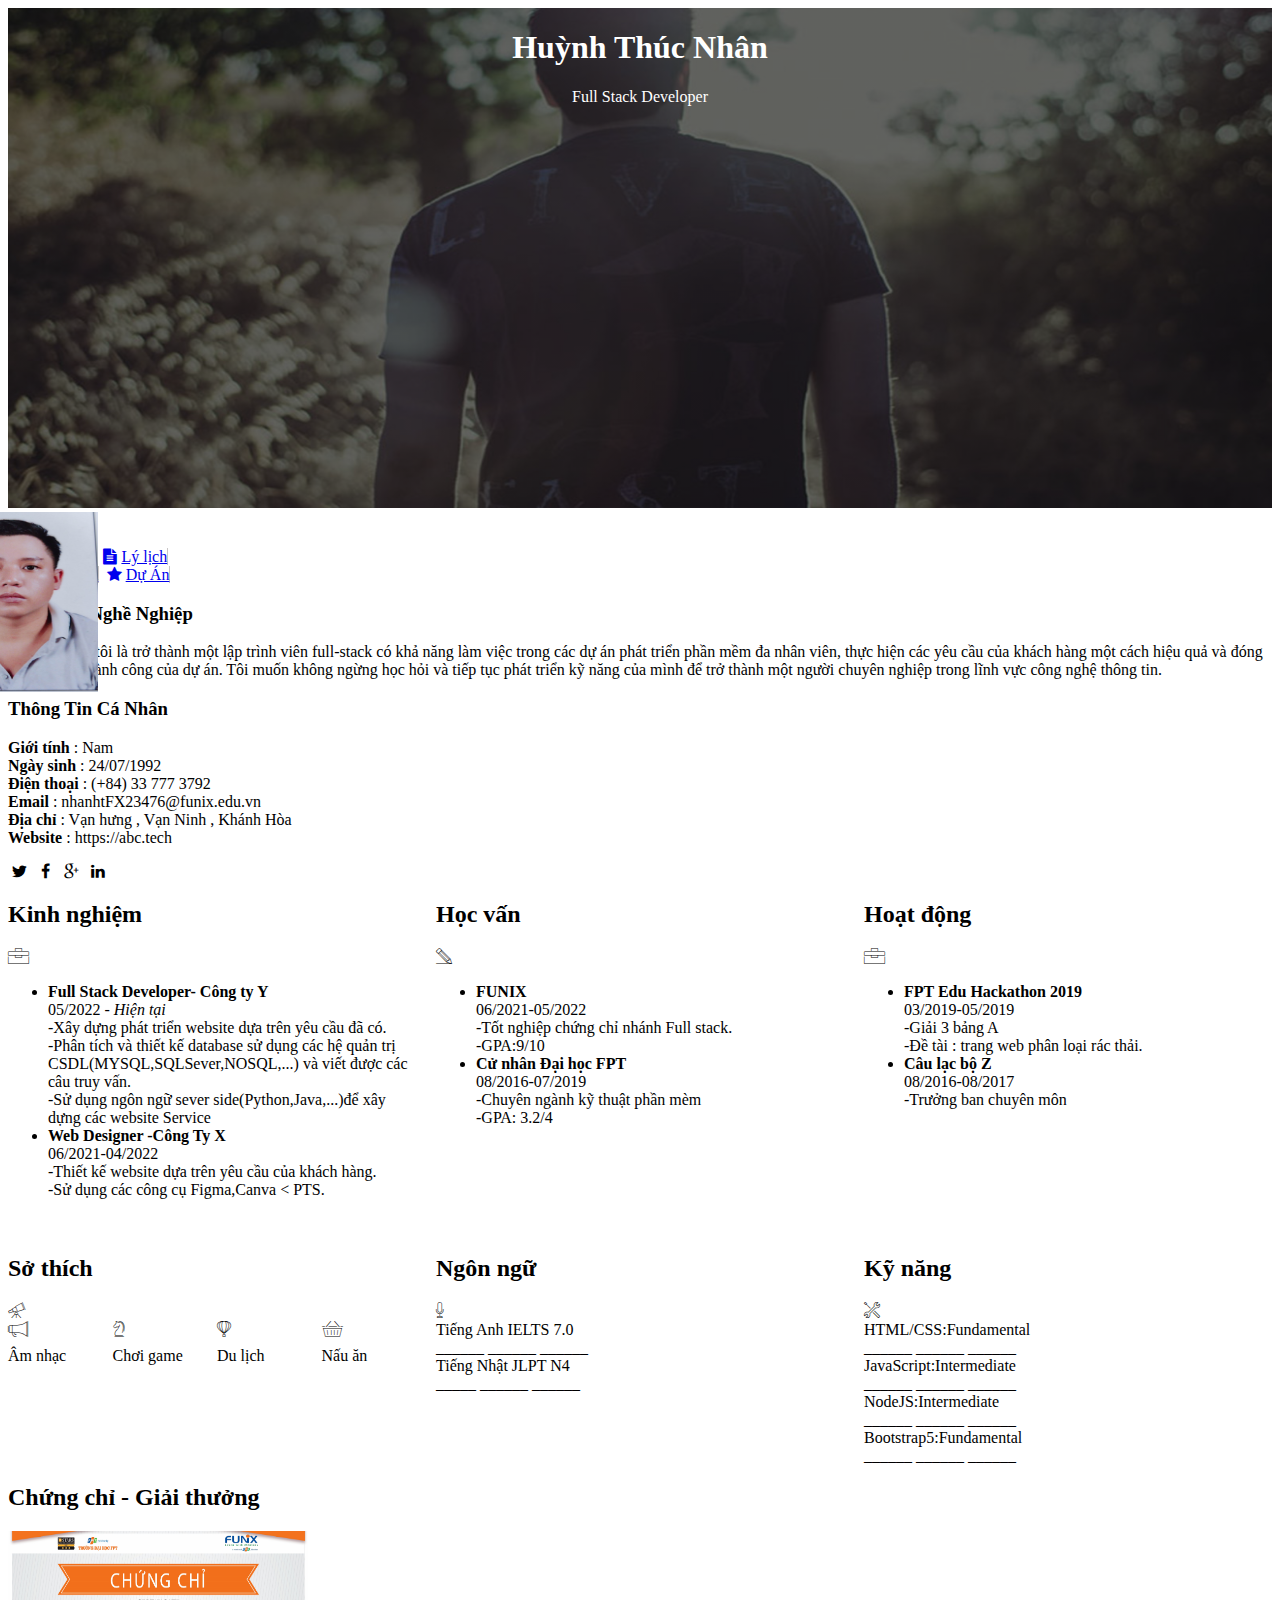
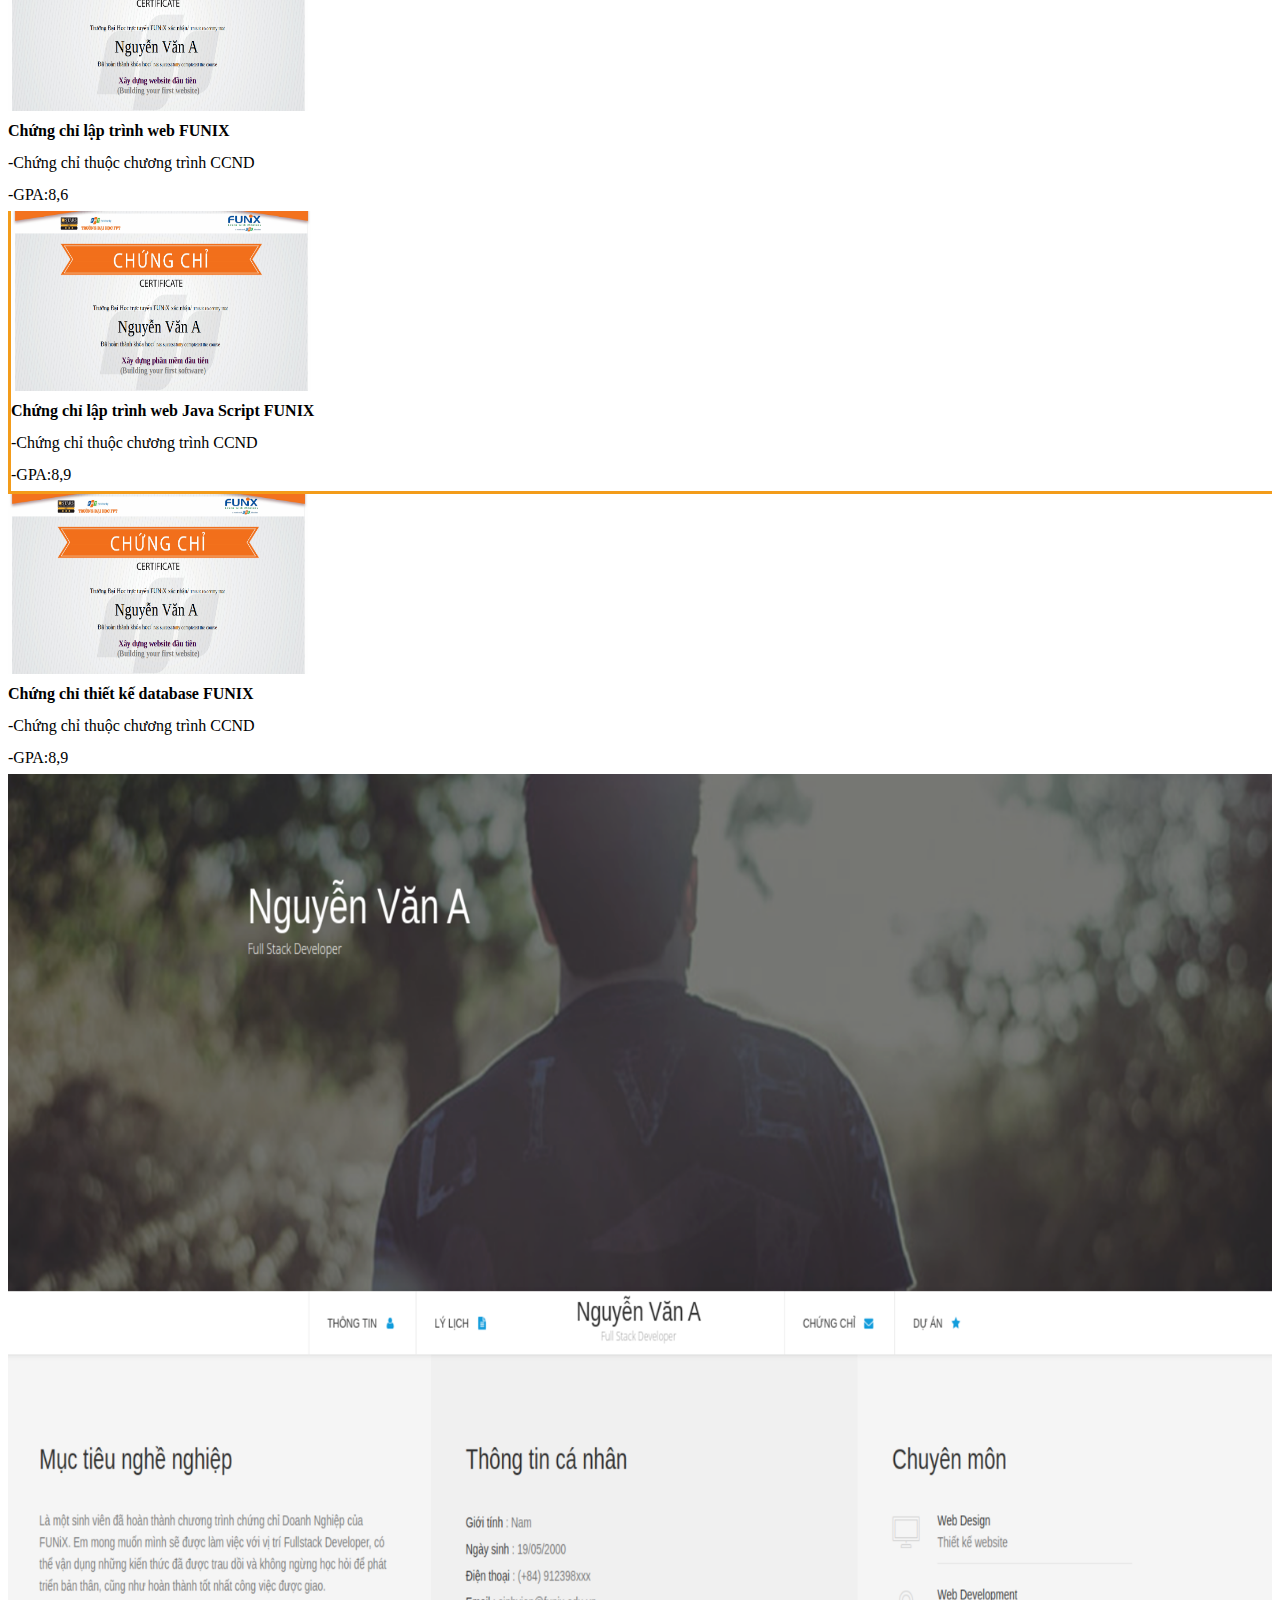
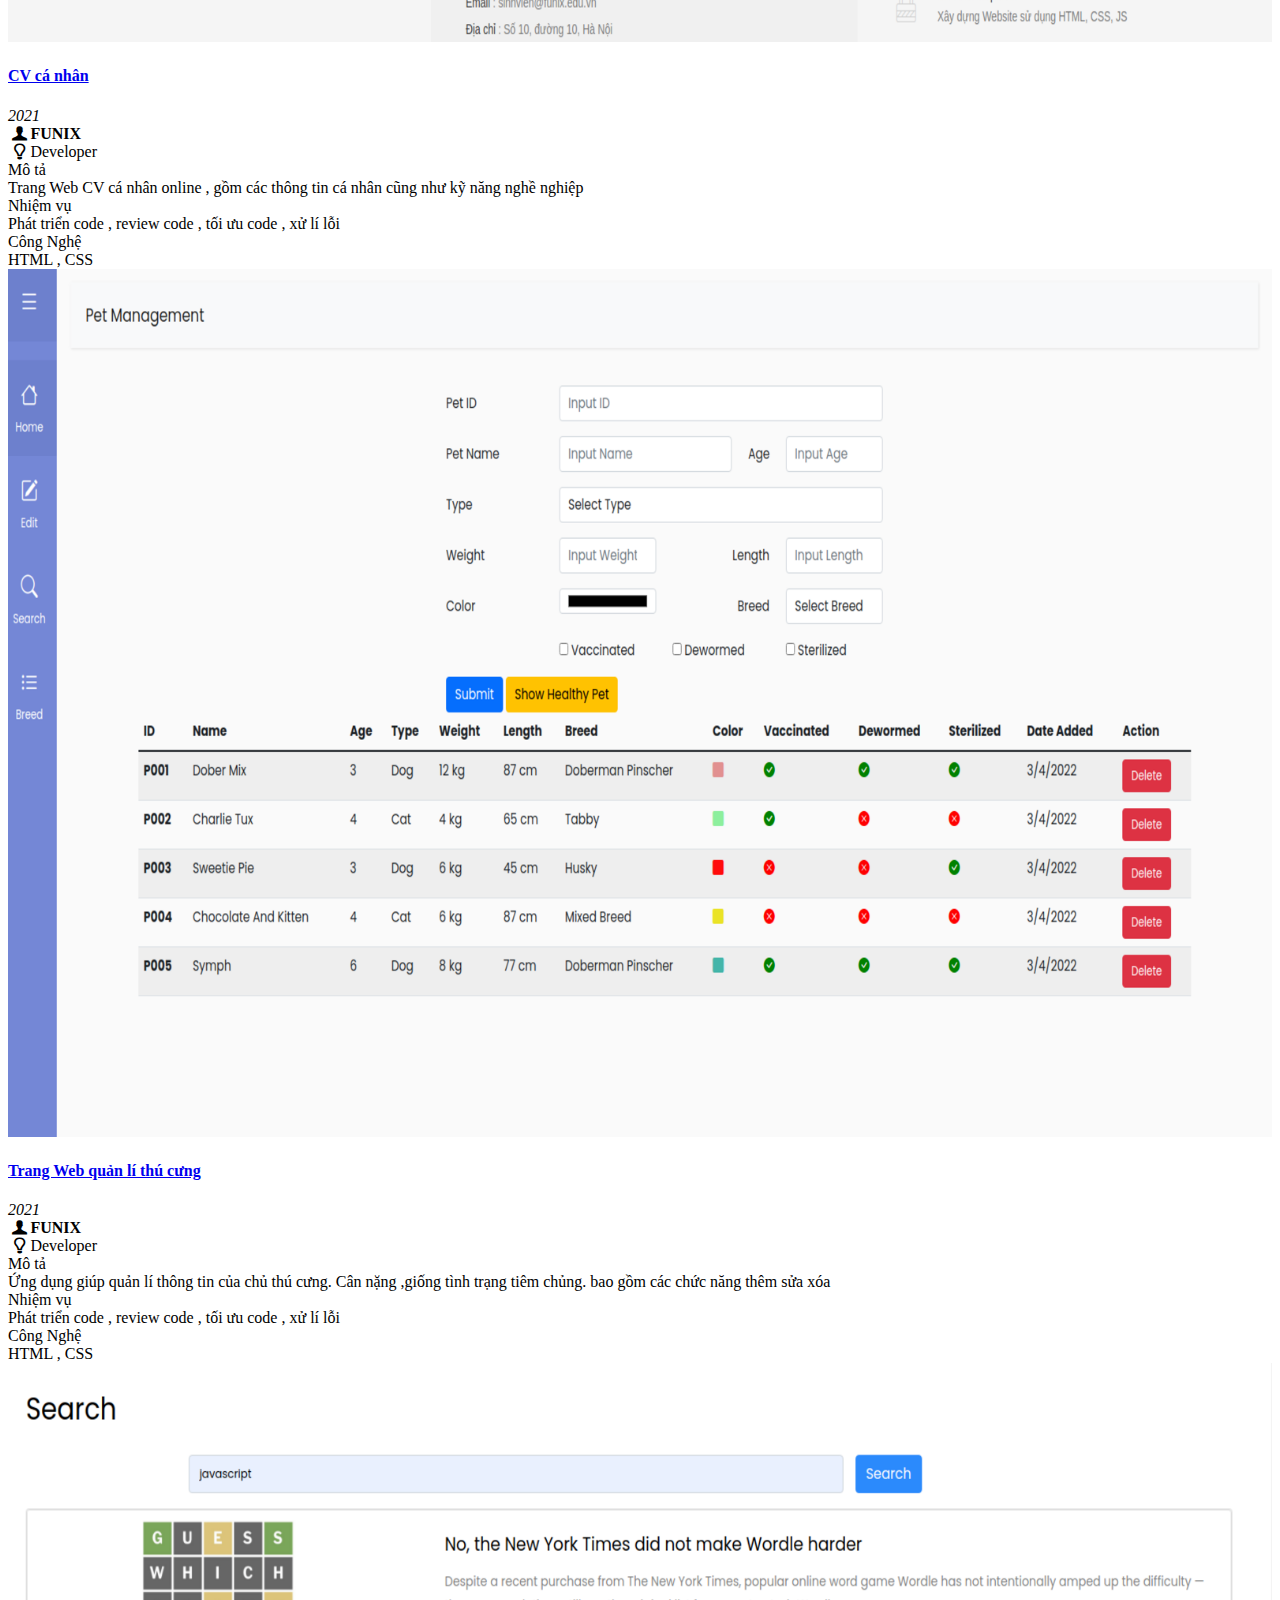
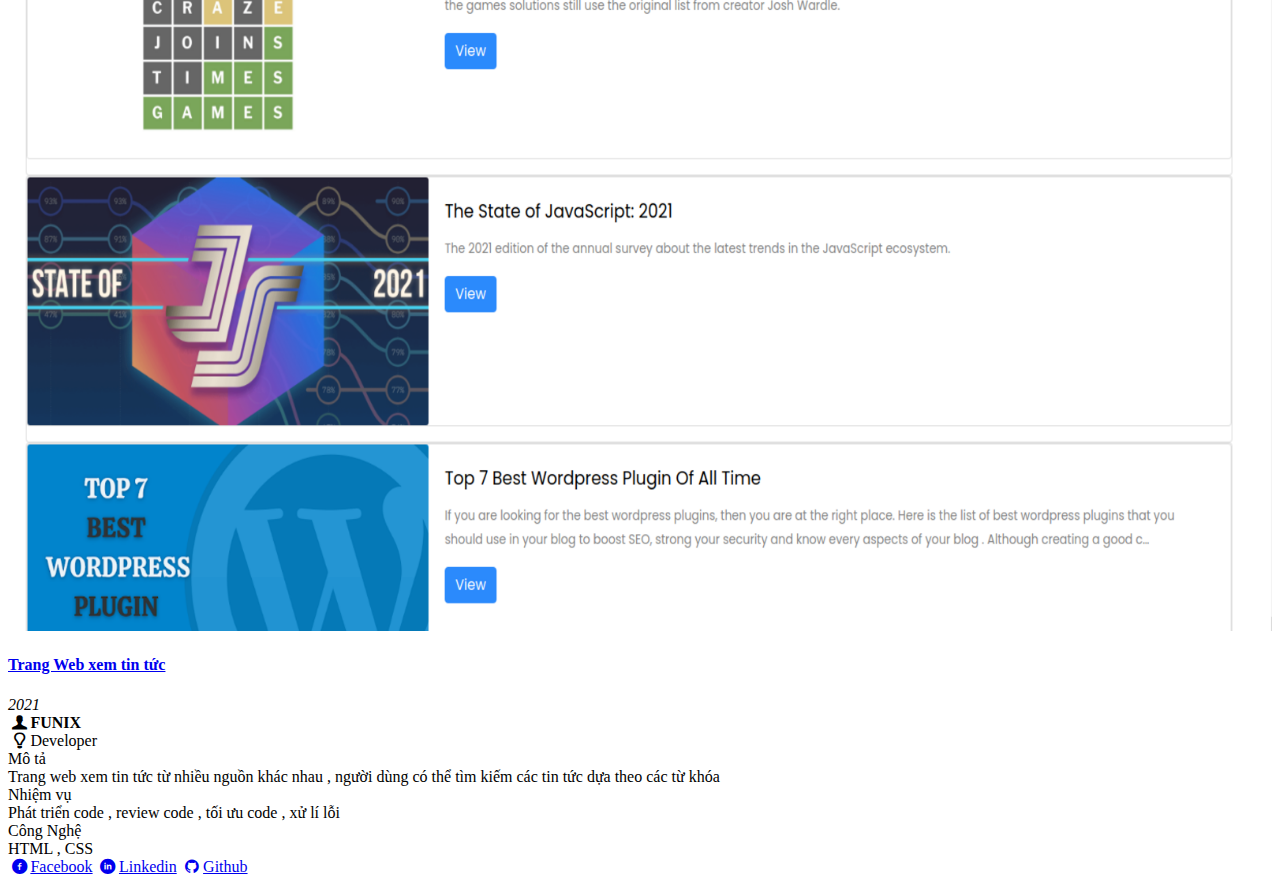
<file: index.html>
<!DOCTYPE html>
<html lang="en">
  <head>
    <meta charset="utf-8" />
    <meta name="viewport" content="width=device-width, initial-scale=1" />
    <link
      href="https://cdn.jsdelivr.net/npm/bootstrap@5.3.0/dist/css/bootstrap.min.css"
      rel="stylesheet"
      integrity="sha384-9ndCyUaIbzAi2FUVXJi0CjmCapSmO7SnpJef0486qhLnuZ2cdeRhO02iuK6FUUVM"
      crossorigin="anonymous"
    />
    <link rel="stylesheet" href="./css/laptop.css" />
    <link rel="stylesheet" href="./css/tablet.css" />
    <link rel="stylesheet" href="./css/mobile.css" />

    <link rel="stylesheet" href="css/font.css" />
    <link rel="preconnect" href="https://fonts.googleapis.com" />
    <link rel="preconnect" href="https://fonts.gstatic.com" crossorigin />
    <link
      href="https://fonts.googleapis.com/css2?family=Roboto:wght@300;500;700&family=Rubik:wght@400;500;700&display=swap"
      rel="stylesheet"
    />
    <title>ASGM3</title>
  </head>
  <style>
    .banner {
      background-image: linear-gradient(rgba(0, 0, 0, 0.6), rgba(0, 0, 0, 0.6)),
        url(./images/banner.jpg);
    }
  </style>

  <body>
    <!---baner-->
    <section id="banner ">
      <div class="container-fluid banner">
        <div class="name d-flex justify-content-center align-items-center">
          <div>
            <h1>Huỳnh Thúc Nhân</h1>
            <span>Full Stack Developer</span>
          </div>
        </div>
      </div>
    </section>
    <!----Navbar-->
    <section id="navbar">
      <div class="container">
        <nav class="nav_bar d-flex justify-content-center py-0 fs-5">
          <a href="#info" class="nav-link mx-4 px-3 bd-1"
            ><i class="icon-user text-primary"></i>Thông tin</a
          >
          <a href="#job-info" class="nav-link mx-4 px-3 bd-2"
            ><i class="icon-doc-text-inv text-primary"></i>Lý lịch</a
          >
          <div class="px-5">
            <img class="rounded-circle avt p-3 " src="./images/avt.jpg"
            alt="avt" width="180"height="180"" />
          </div>
          <a href="#certificate" class="nav-link mx-4 px-3 bd-3"
            ><i class="icon-mail-alt text-primary"></i>Chứng chỉ</a
          >
          <a href="#project" class="nav-link mx-4 px-3 bd-4"
            ><i class="icon-star-1 text-primary"></i>Dự Án</a
          >
        </nav>
      </div>
    </section>
    <!--mục tiêu nghề nghiệp thông tin cá nhân-->
    <section id="info">
      <div class="container-fluid row g-0">
        <div class="MT col-md-6 bg-body-secondary p-5">
          <h3 class="my-5">Mục Tiêu Nghề Nghiệp</h3>
          <p>
            Mục tiêu của tôi là trở thành một lập trình viên full-stack có khả
            năng làm việc trong các dự án phát triển phần mềm đa nhân viên, thực
            hiện các yêu cầu của khách hàng một cách hiệu quả và đóng góp vào sự
            thành công của dự án. Tôi muốn không ngừng học hỏi và tiếp tục phát
            triển kỹ năng của mình để trở thành một người chuyên nghiệp trong
            lĩnh vực công nghệ thông tin.
          </p>
        </div>
        <div class="TT col-md-6 bg-dark-subtle p-5">
          <h3 class="my-5">Thông Tin Cá Nhân</h3>
          <ul class="TT-info">
            <li>
              <span><strong>Giới tính</strong></span> : Nam
            </li>
            <li>
              <span><strong>Ngày sinh</strong></span> : 24/07/1992
            </li>
            <li>
              <span><strong>Điện thoại</strong></span> : (+84) 33 777 3792
            </li>
            <li>
              <span><strong>Email</strong></span> : nhanhtFX23476@funix.edu.vn
            </li>
            <li>
              <span><strong>Địa chỉ</strong></span> : Vạn hưng , Vạn Ninh ,
              Khánh Hòa
            </li>
            <li>
              <span><strong>Website</strong></span> : https://abc.tech
            </li>
          </ul>
          <div class="icon-personal-info text-primary">
            <i class="icon-twitter"></i>
            <i class="icon-facebook"></i>
            <i class="icon-gplus"></i>
            <i class="icon-linkedin"></i>
          </div>
        </div>
      </div>
    </section>
    <!---kinh nghiệm hoạt động học vấn kỹ năng sở thích ngôn ngữ-->
    <section id="job-info">
      <div class="container">
        <div class="job-info_items mt-5">
          <div class="KN border p-3">
            <div class="d-flex justify-content-between">
              <h2 class="my-4">Kinh nghiệm</h2>
              <i class="ic-toolbox fs-1 mt-3 me-3"></i>
            </div>

            <ul class="text-primary">
              <li>
                <div class="text-dark">
                  <strong>Full Stack Developer- Công ty Y</strong>
                </div>
                <div class="text-dark">
                  05/2022 -
                  <span class="time border bg-primary px-2 text-light"
                    >Hiện tại</span
                  >
                </div>
                <div class="text-dark">
                  -Xây dựng phát triển website dựa trên yêu cầu đã có.
                </div>
                <div class="text-dark">
                  -Phân tích và thiết kế database sử dụng các hệ quản trị
                  CSDL(MYSQL,SQLSever,NOSQL,...) và viết được các câu truy vấn.
                </div>
                <div class="text-dark">
                  -Sử dụng ngôn ngữ sever side(Python,Java,...)để xây dựng các
                  website Service
                </div>
              </li>
              <li>
                <div class="text-dark">
                  <strong>Web Designer -Công Ty X</strong>
                </div>
                <div class="text-dark">06/2021-04/2022</div>
                <div class="text-dark">
                  -Thiết kế website dựa trên yêu cầu của khách hàng.
                </div>
                <div class="text-dark">
                  -Sử dụng các công cụ Figma,Canva < PTS.
                </div>
              </li>
            </ul>
          </div>
          <div class="HV border p-3">
            <div class="d-flex justify-content-between">
              <h2 class="my-4">Học vấn</h2>
              <i class="ic-pencil fs-1 mt-3 me-5"></i>
            </div>
            <ul class="text-primary">
              <li>
                <div class="text-dark"><strong>FUNIX</strong></div>
                <div class="text-dark">06/2021-05/2022</div>
                <div class="text-dark">
                  -Tốt nghiệp chứng chỉ nhánh Full stack.
                </div>
                <div class="text-dark">-GPA:9/10</div>
              </li>
              <li>
                <div class="text-dark">
                  <strong>Cử nhân Đại học FPT</strong>
                </div>
                <div class="text-dark">08/2016-07/2019</div>
                <div class="text-dark">-Chuyên ngành kỹ thuật phần mèm</div>
                <div class="text-dark">-GPA: 3.2/4</div>
              </li>
            </ul>
          </div>
          <div class="HD border p-3">
            <div class="d-flex justify-content-between">
              <h2 class="my-4">Hoạt động</h2>
              <i class="ic-toolbox fs-1 mt-3 me-5"></i>
            </div>
            <ul class="text-primary">
              <li>
                <div class="text-dark">
                  <strong>FPT Edu Hackathon 2019</strong>
                </div>
                <div class="text-dark">03/2019-05/2019</div>
                <div class="text-dark">-Giải 3 bảng A</div>
                <div class="text-dark">
                  -Đề tài : trang web phân loại rác thải.
                </div>
              </li>
              <li>
                <div class="text-dark"><strong>Câu lạc bộ Z</strong></div>
                <div class="text-dark">08/2016-08/2017</div>
                <div class="text-dark">-Trưởng ban chuyên môn</div>
              </li>
            </ul>
          </div>
          <div class="ST border p-3">
            <div class="d-flex justify-content-between">
              <h2 class="my-4">Sở thích</h2>
              <i class="ic-telescope fs-1 mt-3 me-5"></i>
            </div>
            <div class="box mt-3">
              <i
                class="ic-megaphone text-primary border rounded-circle p-3 border-primary mx-3"
              ></i>

              <i
                class="ic-strategy text-primary border rounded-circle p-3 border-primary mx-3"
              ></i>

              <i
                class="ic-hotairballoon text-primary border rounded-circle p-3 border-primary mx-3"
              ></i>

              <i
                class="ic-basket text-primary border rounded-circle p-3 border-primary mx-3"
              ></i>

              <div class="mt-3 text-center">Âm nhạc</div>
              <div class="mt-3 text-center">Chơi game</div>
              <div class="mt-3 text-center">Du lịch</div>
              <div class="mt-3 text-center">Nấu ăn</div>
            </div>
          </div>
          <div class="NN border p-3">
            <div class="d-flex justify-content-between">
              <h2 class="my-4">Ngôn ngữ</h2>
              <i class="ic-mic fs-1 mt-3 me-5"></i>
            </div>
            <div class="mt-3">
              <div>Tiếng Anh IELTS 7.0</div>
              <span class="text-primary">______</span>
              <span class="text-primary">______</span>
              <span class="text-dark">______</span>
            </div>
            <div class="mt-3">
              <div>Tiếng Nhật JLPT N4</div>
              <span class="text-primary">_____</span>
              <span class="text-dark">______</span>
              <span class="text-dark">______</span>
            </div>
          </div>
          <div class="SK border p-3">
            <div class="d-flex justify-content-between">
              <h2 class="my-4">Kỹ năng</h2>
              <i class="ic-tools-2 fs-1 mt-3 me-5"></i>
            </div>
            <div class="mb-3">
              <div>HTML/CSS:Fundamental</div>
              <span class="text-primary">______</span>
              <span class="text-dark">______</span>
              <span class="text-dark">______</span>
            </div>
            <div class="mb-3">
              <div>JavaScript:Intermediate</div>
              <span class="text-primary">______</span>
              <span class="text-primary">______</span>
              <span class="text-dark">______</span>
            </div>
            <div class="mb-3">
              <div>NodeJS:Intermediate</div>
              <span class="text-primary">______</span>
              <span class="text-primary">______</span>
              <span class="text-dark">______</span>
            </div>
            <div class="mb-3">
              <div>Bootstrap5:Fundamental</div>
              <span class="text-primary">______</span>
              <span class="text-dark">______</span>
              <span class="text-dark">______</span>
            </div>
          </div>
        </div>
      </div>
    </section>
    <!-----chứng chỉ-->
    <section id="certificate" class="mt-5 bg-body-secondary py-5">
      <div class="container">
        <h2 class="py-3">Chứng chỉ - Giải thưởng</h2>
        <div class="row g-2 mb-5 py-3 cer_bor">
          <div class="col-sm-6">
            <div class="cer_1 d-flex pb-3 ps-3 cer_bor_1">
              <img class="cer_img" src="./images/Cert_DBI.png" alt="DBI" />
              <div class="cer_text">
                <div class="text-uppercase">
                  <strong>Chứng chỉ lập trình web FUNIX</strong>
                </div>
                <div>-Chứng chỉ thuộc chương trình CCND</div>
                <div>-GPA:8,6</div>
              </div>
            </div>
          </div>
          <div class="col-sm-6">
            <div class="cer_2 d-flex cer_bor_2 pb-3 ps-3">
              <img class="cer_img" src="./images/Cert_PRF.png" alt="PRF" />
              <div class="cer_text">
                <div class="text-uppercase">
                  <strong>Chứng chỉ lập trình web Java Script FUNIX</strong>
                </div>
                <div>-Chứng chỉ thuộc chương trình CCND</div>
                <div>-GPA:8,9</div>
              </div>
            </div>
          </div>
        </div>
        <div class="row">
          <div class="col-sm-6">
            <div class="cer_3 d-flex pb-3 ps-3">
              <img class="cer_img" src="./images/Cert_WEB.png" alt="WEB" />
              <div class="cer_text">
                <div class="text-uppercase">
                  <strong>Chứng chỉ thiết kế database FUNIX</strong>
                </div>
                <div>-Chứng chỉ thuộc chương trình CCND</div>
                <div>-GPA:8,9</div>
              </div>
            </div>
          </div>
        </div>
      </div>
    </section>
    <!---Dự án-->
    <section id="project" class="mt-5 py-5">
      <div class="container">
        <div class="row project_row">
          <div class="pro_col col-sm border border-dark mx-2 px-0 pb-5">
            <img src="./images/project_1.png" alt="project1" class="pro_img" />
            <a class="text-dark" href="project.html "
              ><h4 class="m-3">CV cá nhân</h4></a
            >
            <div class="d-flex py-2 border-bottom border-top">
              <div class="mx-3 time border bg-primary px-2 text-light">
                2021
              </div>
              <div class="mx-3">
                <i class="icon-user-1 info-icon"></i><strong>FUNIX</strong>
              </div>
              <div class="mx-3">
                <i class="icon-lamp info-icon"></i>Developer
              </div>
            </div>
            <div class="d-flex ps-3 pb-3 mt-3 border-bottom">
              <div class="w-25">Mô tả</div>
              <div class="w-75">
                Trang Web CV cá nhân online , gồm các thông tin cá nhân cũng như
                kỹ năng nghề nghiệp
              </div>
            </div>
            <div class="d-flex ps-3 pb-3 mt-3 border-bottom">
              <div class="w-25">Nhiệm vụ</div>
              <div class="w-75">
                Phát triển code , review code , tối ưu code , xử lí lỗi
              </div>
            </div>
            <div class="d-flex ps-3 pb-3 mt-3">
              <div class="w-25">Công Nghệ</div>
              <div class="w-75">HTML , CSS</div>
            </div>
          </div>
          <div class="pro_col col-sm border border-dark mx-2 px-0 pb-5">
            <img src="./images/project_2.png" alt="project2" class="pro_img" />
            <a href="project.html" class="text-dark"
              ><h4 class="m-3">Trang Web quản lí thú cưng</h4></a
            >
            <div class="d-flex py-2 border-bottom border-top">
              <div class="mx-3 time border bg-primary px-2 text-light">
                2021
              </div>
              <div class="mx-3">
                <i class="icon-user-1 info-icon"></i><strong>FUNIX</strong>
              </div>
              <div class="mx-3">
                <i class="icon-lamp info-icon"></i>Developer
              </div>
            </div>
            <div class="d-flex ps-3 pb-3 mt-3 border-bottom">
              <div class="w-25">Mô tả</div>
              <div class="w-75">
                Ứng dụng giúp quản lí thông tin của chủ thú cưng. Cân nặng
                ,giống tình trạng tiêm chủng. bao gồm các chức năng thêm sửa xóa
              </div>
            </div>
            <div class="d-flex ps-3 pb-3 mt-3 border-bottom">
              <div class="w-25">Nhiệm vụ</div>
              <div class="w-75">
                Phát triển code , review code , tối ưu code , xử lí lỗi
              </div>
            </div>
            <div class="d-flex ps-3 pb-3 mt-3">
              <div class="w-25">Công Nghệ</div>
              <div class="w-75">HTML , CSS</div>
            </div>
          </div>
          <div class="pro_col col-sm border border-dark mx-2 px-0 pb-5">
            <img src="./images/project_3.png" alt="project1" class="pro_img" />
            <a href="project.html" class="text-dark">
              <h4 class="m-3">Trang Web xem tin tức</h4>
            </a>

            <div class="d-flex py-2 border-bottom border-top">
              <div class="mx-3 time border bg-primary px-2 text-light">
                2021
              </div>
              <div class="mx-3">
                <i class="icon-user-1 info-icon"></i><strong>FUNIX</strong>
              </div>
              <div class="mx-3">
                <i class="icon-lamp info-icon"></i>Developer
              </div>
            </div>
            <div class="d-flex ps-3 pb-3 mt-3 border-bottom">
              <div class="w-25">Mô tả</div>
              <div class="w-75">
                Trang web xem tin tức từ nhiều nguồn khác nhau , người dùng có
                thể tìm kiếm các tin tức dựa theo các từ khóa
              </div>
            </div>
            <div class="d-flex ps-3 pb-3 mt-3 border-bottom">
              <div class="w-25">Nhiệm vụ</div>
              <div class="w-75">
                Phát triển code , review code , tối ưu code , xử lí lỗi
              </div>
            </div>
            <div class="d-flex ps-3 pb-3 mt-3">
              <div class="w-25">Công Nghệ</div>
              <div class="w-75">HTML , CSS</div>
            </div>
          </div>
        </div>
      </div>
    </section>
    <!----footer------->
    <footer>
      <div
        class="container-fluid bg-body-secondary d-flex justify-content-center gap-3 py-5"
      >
        <a
          class="fs-3 text-dark text-decoration-none"
          href="https://www.facebook.com/cuongthi.tiensinh.3/"
          target="__blank"
          ><i class="icon-facebook-circled text-primary"></i>Facebook</a
        >
        <a class="fs-3 text-dark text-decoration-none" href="#"
          ><i class="icon-linkedin-circled text-primary"></i>Linkedin</a
        >
        <a class="fs-3 text-dark text-decoration-none" href="#"
          ><i class="icon-github-circled text-primary"></i>Github</a
        >
      </div>
    </footer>

    <!----------->

    <script
      src="https://cdn.jsdelivr.net/npm/bootstrap@5.3.0/dist/js/bootstrap.bundle.min.js"
      integrity="sha384-geWF76RCwLtnZ8qwWowPQNguL3RmwHVBC9FhGdlKrxdiJJigb/j/68SIy3Te4Bkz"
      crossorigin="anonymous"
    ></script>
  </body>
</html>
</file>
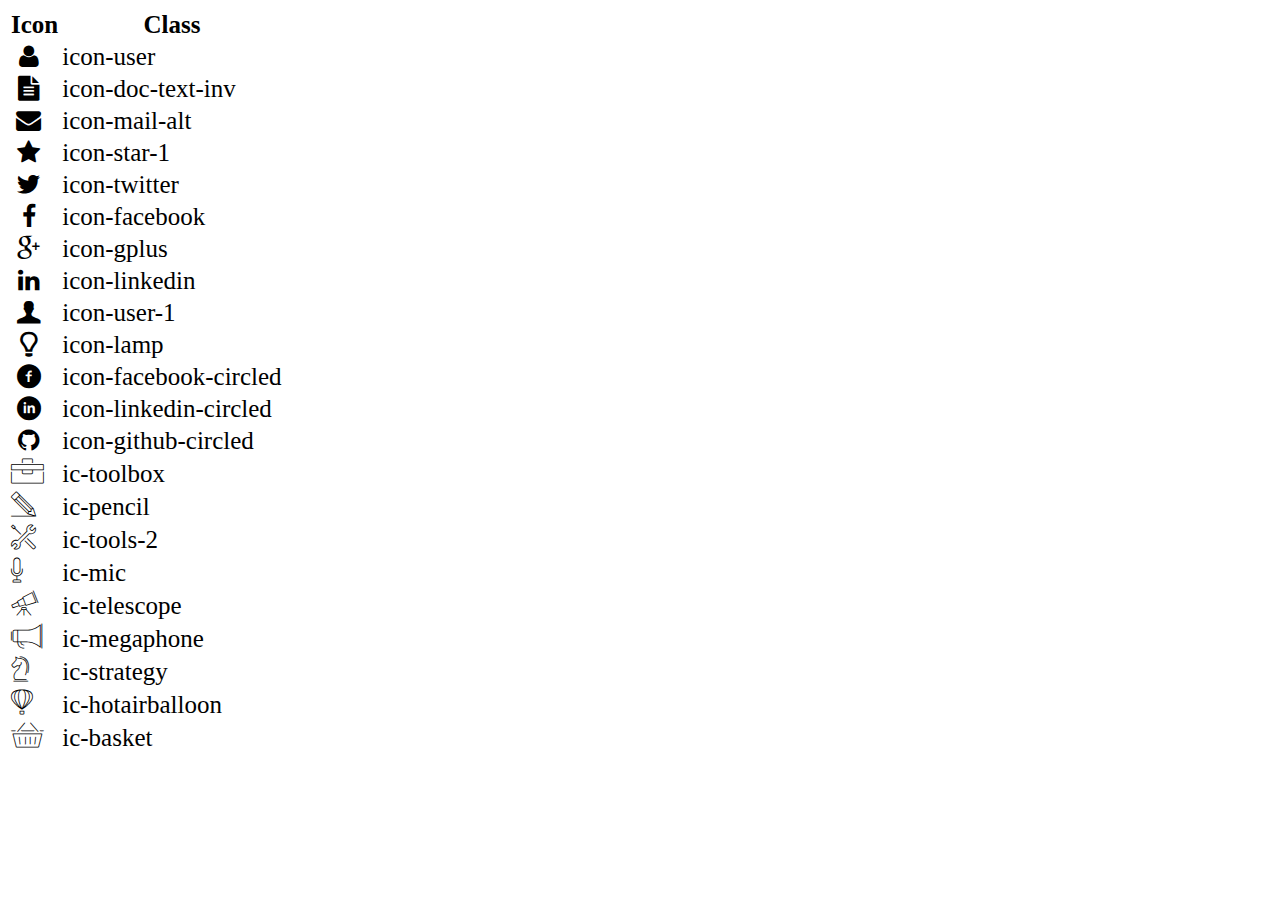
<file: icon-list.html>
<!DOCTYPE html>
<html lang="en">
  <head>
    <meta charset="UTF-8" />
    <meta http-equiv="X-UA-Compatible" content="IE=edge" />
    <meta name="viewport" content="width=device-width, initial-scale=1.0" />
    <link rel="stylesheet" href="css/font.css" />
    <title>Icon List</title>
  </head>

  <body>
    <table style="font-size: 25px">
      <thead>
        <tr>
          <th>Icon</th>
          <th>Class</th>
        </tr>
      </thead>
      <tbody>
        <tr>
          <td><i class="icon-user"></i></td>
          <td>icon-user</td>
        </tr>
        <tr>
          <td><i class="icon-doc-text-inv"></i></td>
          <td>icon-doc-text-inv</td>
        </tr>
        <tr>
          <td><i class="icon-mail-alt"></i></td>
          <td>icon-mail-alt</td>
        </tr>
        <tr>
          <td><i class="icon-star-1"></i></td>
          <td>icon-star-1</td>
        </tr>
        <tr>
          <td><i class="icon-twitter"></i></td>
          <td>icon-twitter</td>
        </tr>
        <tr>
          <td><i class="icon-facebook"></i></td>
          <td>icon-facebook</td>
        </tr>
        <tr>
          <td><i class="icon-gplus"></i></td>
          <td>icon-gplus</td>
        </tr>
        <tr>
          <td><i class="icon-linkedin"></i></td>
          <td>icon-linkedin</td>
        </tr>
        <tr>
          <td><i class="icon-user-1"></i></td>
          <td>icon-user-1</td>
        </tr>
        <tr>
          <td><i class="icon-lamp"></i></td>
          <td>icon-lamp</td>
        </tr>
        <tr>
          <td><i class="icon-facebook-circled"></i></td>
          <td>icon-facebook-circled</td>
        </tr>
        <tr>
          <td><i class="icon-linkedin-circled"></i></td>
          <td>icon-linkedin-circled</td>
        </tr>
        <tr>
          <td><i class="icon-github-circled"></i></td>
          <td>icon-github-circled</td>
        </tr>
        <tr>
          <td><i class="ic-toolbox"></i></td>
          <td>ic-toolbox</td>
        </tr>
        <tr>
          <td><i class="ic-pencil"></i></td>
          <td>ic-pencil</td>
        </tr>
        <tr>
          <td><i class="ic-tools-2"></i></td>
          <td>ic-tools-2</td>
        </tr>

        <tr>
          <td><i class="ic-mic"></i></td>
          <td>ic-mic</td>
        </tr>
        <tr>
          <td><i class="ic-telescope"></i></td>
          <td>ic-telescope</td>
        </tr>
        <tr>
          <td><i class="ic-megaphone"></i></td>
          <td>ic-megaphone</td>
        </tr>
        <tr>
          <td><i class="ic-strategy"></i></td>
          <td>ic-strategy</td>
        </tr>
        <tr>
          <td><i class="ic-hotairballoon"></i></td>
          <td>ic-hotairballoon</td>
        </tr>
        <tr>
          <td><i class="ic-basket"></i></td>
          <td>ic-basket</td>
        </tr>
      </tbody>
    </table>
  </body>
</html>
</file>
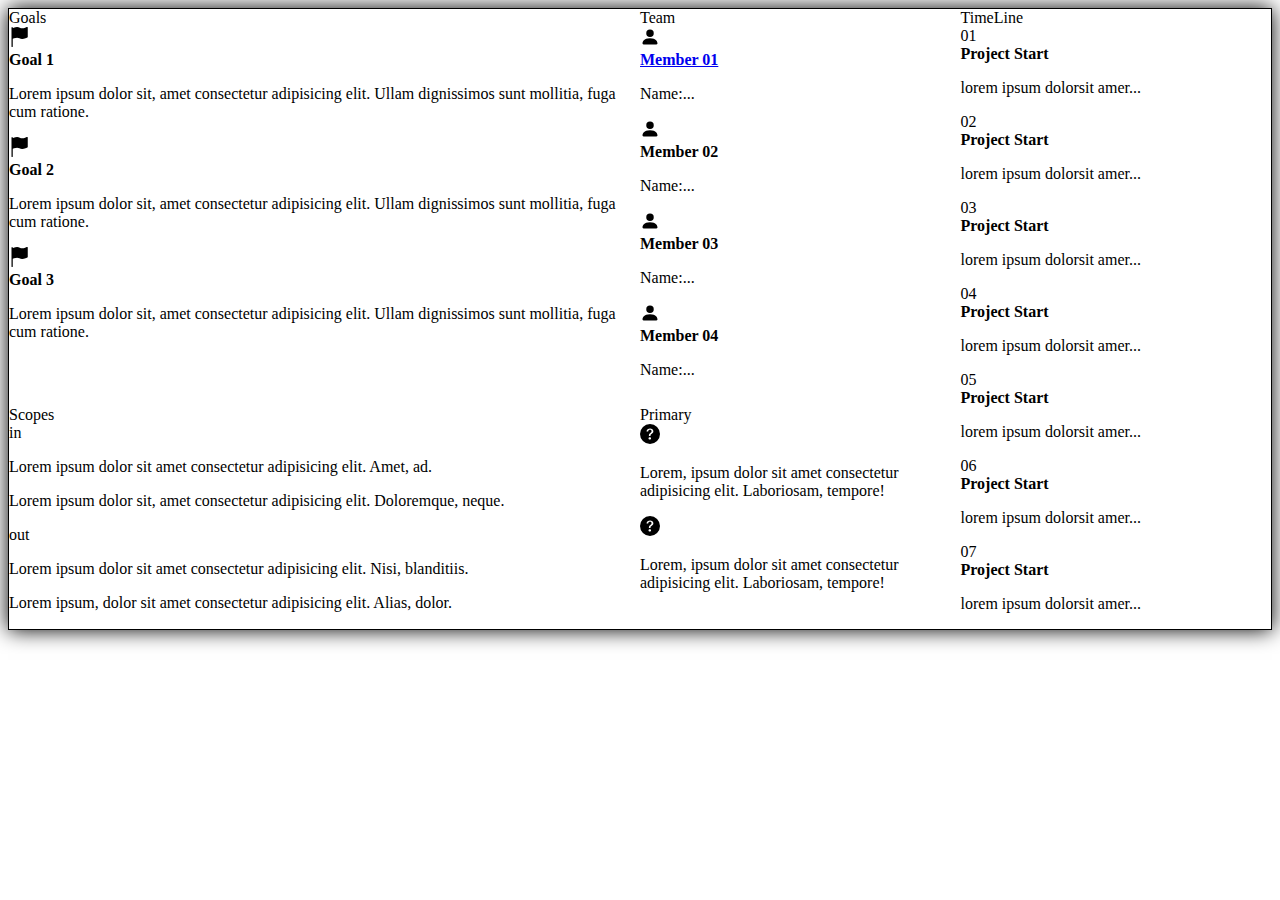
<file: project.html>
<!DOCTYPE html>
<html lang="en">
  <head>
    <meta charset="utf-8" />
    <meta name="viewport" content="width=device-width, initial-scale=1" />
    <link
      href="https://cdn.jsdelivr.net/npm/bootstrap@5.3.0/dist/css/bootstrap.min.css"
      rel="stylesheet"
      integrity="sha384-9ndCyUaIbzAi2FUVXJi0CjmCapSmO7SnpJef0486qhLnuZ2cdeRhO02iuK6FUUVM"
      crossorigin="anonymous"
    />
    <link rel="stylesheet" href="./css/laptop.css" />
    <link rel="stylesheet" href="./css/tablet.css" />
    <link rel="stylesheet" href="./css/mobile.css" />

    <link rel="stylesheet" href="css/font.css" />
    <link rel="preconnect" href="https://fonts.googleapis.com" />
    <link rel="preconnect" href="https://fonts.gstatic.com" crossorigin />
    <link
      href="https://fonts.googleapis.com/css2?family=Roboto:wght@300;500;700&family=Rubik:wght@400;500;700&display=swap"
      rel="stylesheet"
    />
    <title>Dự Án</title>
  </head>
  <body>
    <section id="project_CV">
      <div class="container">
        <div class="container_box p-3 bg-primary my-5">
          <div class="project_infomation">
            <!----Goal-->
            <div class="goals_box border pb-5 bg-body-secondary">
              <div
                class="h3 text-primary m-3 pb-3 border-bottom border-success"
              >
                Goals
              </div>
              <div class="box_block d-flex ps-3 pb-1 m-2 border-bottom">
                <svg
                  xmlns="http://www.w3.org/2000/svg"
                  width="20"
                  height="20"
                  fill="currentColor"
                  class="bi bi-flag-fill w-25 mt-3"
                  viewBox="0 0 16 16"
                >
                  <path
                    d="M14.778.085A.5.5 0 0 1 15 .5V8a.5.5 0 0 1-.314.464L14.5 8l.186.464-.003.001-.006.003-.023.009a12.435 12.435 0 0 1-.397.15c-.264.095-.631.223-1.047.35-.816.252-1.879.523-2.71.523-.847 0-1.548-.28-2.158-.525l-.028-.01C7.68 8.71 7.14 8.5 6.5 8.5c-.7 0-1.638.23-2.437.477A19.626 19.626 0 0 0 3 9.342V15.5a.5.5 0 0 1-1 0V.5a.5.5 0 0 1 1 0v.282c.226-.079.496-.17.79-.26C4.606.272 5.67 0 6.5 0c.84 0 1.524.277 2.121.519l.043.018C9.286.788 9.828 1 10.5 1c.7 0 1.638-.23 2.437-.477a19.587 19.587 0 0 0 1.349-.476l.019-.007.004-.002h.001"
                  />
                </svg>
                <div class="w-75">
                  <div><strong>Goal 1</strong></div>
                  <p>
                    Lorem ipsum dolor sit, amet consectetur adipisicing elit.
                    Ullam dignissimos sunt mollitia, fuga cum ratione.
                  </p>
                </div>
              </div>
              <div class="box_block d-flex ps-3 pb-1 m-2 border-bottom">
                <svg
                  xmlns="http://www.w3.org/2000/svg"
                  width="20"
                  height="20"
                  fill="currentColor"
                  class="bi bi-flag-fill w-25 mt-3"
                  viewBox="0 0 16 16"
                >
                  <path
                    d="M14.778.085A.5.5 0 0 1 15 .5V8a.5.5 0 0 1-.314.464L14.5 8l.186.464-.003.001-.006.003-.023.009a12.435 12.435 0 0 1-.397.15c-.264.095-.631.223-1.047.35-.816.252-1.879.523-2.71.523-.847 0-1.548-.28-2.158-.525l-.028-.01C7.68 8.71 7.14 8.5 6.5 8.5c-.7 0-1.638.23-2.437.477A19.626 19.626 0 0 0 3 9.342V15.5a.5.5 0 0 1-1 0V.5a.5.5 0 0 1 1 0v.282c.226-.079.496-.17.79-.26C4.606.272 5.67 0 6.5 0c.84 0 1.524.277 2.121.519l.043.018C9.286.788 9.828 1 10.5 1c.7 0 1.638-.23 2.437-.477a19.587 19.587 0 0 0 1.349-.476l.019-.007.004-.002h.001"
                  />
                </svg>
                <div class="w-75">
                  <div><strong>Goal 2</strong></div>
                  <p>
                    Lorem ipsum dolor sit, amet consectetur adipisicing elit.
                    Ullam dignissimos sunt mollitia, fuga cum ratione.
                  </p>
                </div>
              </div>
              <div class="box_block d-flex ps-3 pb-1 m-2 border-bottom">
                <svg
                  xmlns="http://www.w3.org/2000/svg"
                  width="20"
                  height="20"
                  fill="currentColor"
                  class="bi bi-flag-fill w-25 mt-3"
                  viewBox="0 0 16 16"
                >
                  <path
                    d="M14.778.085A.5.5 0 0 1 15 .5V8a.5.5 0 0 1-.314.464L14.5 8l.186.464-.003.001-.006.003-.023.009a12.435 12.435 0 0 1-.397.15c-.264.095-.631.223-1.047.35-.816.252-1.879.523-2.71.523-.847 0-1.548-.28-2.158-.525l-.028-.01C7.68 8.71 7.14 8.5 6.5 8.5c-.7 0-1.638.23-2.437.477A19.626 19.626 0 0 0 3 9.342V15.5a.5.5 0 0 1-1 0V.5a.5.5 0 0 1 1 0v.282c.226-.079.496-.17.79-.26C4.606.272 5.67 0 6.5 0c.84 0 1.524.277 2.121.519l.043.018C9.286.788 9.828 1 10.5 1c.7 0 1.638-.23 2.437-.477a19.587 19.587 0 0 0 1.349-.476l.019-.007.004-.002h.001"
                  />
                </svg>
                <div class="w-75">
                  <div><strong>Goal 3</strong></div>
                  <p>
                    Lorem ipsum dolor sit, amet consectetur adipisicing elit.
                    Ullam dignissimos sunt mollitia, fuga cum ratione.
                  </p>
                </div>
              </div>
            </div>
            <!----------------->
            <!------Team------->
            <div class="team_box border pb-5 bg-body-secondary">
              <div
                class="h3 text-primary m-3 pb-3 border-bottom border-success"
              >
                Team
              </div>
              <div class="d-flex box_block m-2">
                <svg
                  xmlns="http://www.w3.org/2000/svg"
                  width="20"
                  height="20"
                  fill="currentColor"
                  class="bi bi-person-fill w-25 mt-2"
                  viewBox="0 0 16 16"
                >
                  <path
                    d="M3 14s-1 0-1-1 1-4 6-4 6 3 6 4-1 1-1 1H3Zm5-6a3 3 0 1 0 0-6 3 3 0 0 0 0 6Z"
                  />
                </svg>
                <div class="w-75">
                  <div>
                    <a href="index.html"><strong>Member 01</strong></a>
                  </div>
                  <p>Name:...</p>
                </div>
              </div>
              <div class="d-flex box_block m-2">
                <svg
                  xmlns="http://www.w3.org/2000/svg"
                  width="20"
                  height="20"
                  fill="currentColor"
                  class="bi bi-person-fill w-25 mt-2"
                  viewBox="0 0 16 16"
                >
                  <path
                    d="M3 14s-1 0-1-1 1-4 6-4 6 3 6 4-1 1-1 1H3Zm5-6a3 3 0 1 0 0-6 3 3 0 0 0 0 6Z"
                  />
                </svg>
                <div class="w-75">
                  <div><strong>Member 02</strong></div>
                  <p>Name:...</p>
                </div>
              </div>
              <div class="d-flex box_block m-2">
                <svg
                  xmlns="http://www.w3.org/2000/svg"
                  width="20"
                  height="20"
                  fill="currentColor"
                  class="bi bi-person-fill w-25 mt-2"
                  viewBox="0 0 16 16"
                >
                  <path
                    d="M3 14s-1 0-1-1 1-4 6-4 6 3 6 4-1 1-1 1H3Zm5-6a3 3 0 1 0 0-6 3 3 0 0 0 0 6Z"
                  />
                </svg>
                <div class="w-75">
                  <div><strong>Member 03</strong></div>
                  <p>Name:...</p>
                </div>
              </div>
              <div class="d-flex box_block m-2">
                <svg
                  xmlns="http://www.w3.org/2000/svg"
                  width="20"
                  height="20"
                  fill="currentColor"
                  class="bi bi-person-fill w-25 mt-2"
                  viewBox="0 0 16 16"
                >
                  <path
                    d="M3 14s-1 0-1-1 1-4 6-4 6 3 6 4-1 1-1 1H3Zm5-6a3 3 0 1 0 0-6 3 3 0 0 0 0 6Z"
                  />
                </svg>
                <div class="w-75">
                  <div><strong>Member 04</strong></div>
                  <p>Name:...</p>
                </div>
              </div>
            </div>
            <!------------------------>
            <div class="timeline_box border pb-2 bg-body-secondary">
              <div
                class="h3 text-primary m-3 pb-3 border-bottom border-success"
              >
                TimeLine
              </div>
              <div class="d-flex box_block_tl mb-3">
                <div class="mx-3 mt-1">
                  <span class="fs-4 rounded-circle bg-info text-light py-0 px-1"
                    >01</span
                  >
                </div>
                <div class="border-bottom border-info">
                  <div><strong>Project Start</strong></div>
                  <p>lorem ipsum dolorsit amer...</p>
                </div>
              </div>
              <div class="d-flex box_block_tl mb-3">
                <div class="mx-3 mt-1">
                  <span class="fs-4 rounded-circle bg-info text-light py-0 px-1"
                    >02</span
                  >
                </div>
                <div class="border-bottom border-info">
                  <div><strong>Project Start</strong></div>
                  <p>lorem ipsum dolorsit amer...</p>
                </div>
              </div>
              <div class="d-flex box_block_tl mb-3">
                <div class="mx-3 mt-1">
                  <span class="fs-4 rounded-circle bg-info text-light py-0 px-1"
                    >03</span
                  >
                </div>
                <div class="border-bottom border-info">
                  <div><strong>Project Start</strong></div>
                  <p>lorem ipsum dolorsit amer...</p>
                </div>
              </div>
              <div class="d-flex box_block_tl mb-3">
                <div class="mx-3 mt-1">
                  <span class="fs-4 rounded-circle bg-info text-light py-0 px-1"
                    >04</span
                  >
                </div>
                <div class="border-bottom border-info">
                  <div><strong>Project Start</strong></div>
                  <p>lorem ipsum dolorsit amer...</p>
                </div>
              </div>
              <div class="d-flex box_block_tl mb-3">
                <div class="mx-3 mt-1">
                  <span class="fs-4 rounded-circle bg-info text-light py-0 px-1"
                    >05</span
                  >
                </div>
                <div class="border-bottom border-info">
                  <div><strong>Project Start</strong></div>
                  <p>lorem ipsum dolorsit amer...</p>
                </div>
              </div>
              <div class="d-flex box_block_tl mb-3">
                <div class="mx-3 mt-1">
                  <span class="fs-4 rounded-circle bg-info text-light py-0 px-1"
                    >06</span
                  >
                </div>
                <div class="border-bottom border-info">
                  <div><strong>Project Start</strong></div>
                  <p>lorem ipsum dolorsit amer...</p>
                </div>
              </div>
              <div class="d-flex box_block_tl mb-3">
                <div class="mx-3 mt-1">
                  <span class="fs-4 rounded-circle bg-info text-light py-0 px-1"
                    >07</span
                  >
                </div>
                <div class="border-bottom border-info">
                  <div><strong>Project Start</strong></div>
                  <p>lorem ipsum dolorsit amer...</p>
                </div>
              </div>
            </div>
            <!--Scopes-->
            <div class="scopes_box border pb-2 bg-body-secondary">
              <div
                class="h3 text-primary m-3 pb-3 border-bottom border-success"
              >
                Scopes
              </div>
              <div class="d-flex box_block_tl gap-5 ps-3">
                <div class="w-50">
                  <div class="text-uppercase h5">in</div>
                  <p>
                    Lorem ipsum dolor sit amet consectetur adipisicing elit.
                    Amet, ad.
                  </p>
                  <p>
                    Lorem ipsum dolor sit, amet consectetur adipisicing elit.
                    Doloremque, neque.
                  </p>
                </div>
                <div class="w-50">
                  <div class="text-uppercase h5">out</div>
                  <p>
                    Lorem ipsum dolor sit amet consectetur adipisicing elit.
                    Nisi, blanditiis.
                  </p>
                  <p>
                    Lorem ipsum, dolor sit amet consectetur adipisicing elit.
                    Alias, dolor.
                  </p>
                </div>
              </div>
            </div>
            <!------------->
            <!----primary-->
            <div class="primary_box border pb-2 bg-body-secondary">
              <div
                class="h3 text-primary m-3 pb-3 border-bottom border-success"
              >
                Primary
              </div>
              <div class="d-flex box_block">
                <svg
                  xmlns="http://www.w3.org/2000/svg"
                  width="20"
                  height="20"
                  fill="currentColor"
                  class="bi bi-question-circle-fill w-25 mt-2"
                  viewBox="0 0 16 16"
                >
                  <path
                    d="M16 8A8 8 0 1 1 0 8a8 8 0 0 1 16 0zM5.496 6.033h.825c.138 0 .248-.113.266-.25.09-.656.54-1.134 1.342-1.134.686 0 1.314.343 1.314 1.168 0 .635-.374.927-.965 1.371-.673.489-1.206 1.06-1.168 1.987l.003.217a.25.25 0 0 0 .25.246h.811a.25.25 0 0 0 .25-.25v-.105c0-.718.273-.927 1.01-1.486.609-.463 1.244-.977 1.244-2.056 0-1.511-1.276-2.241-2.673-2.241-1.267 0-2.655.59-2.75 2.286a.237.237 0 0 0 .241.247zm2.325 6.443c.61 0 1.029-.394 1.029-.927 0-.552-.42-.94-1.029-.94-.584 0-1.009.388-1.009.94 0 .533.425.927 1.01.927z"
                  />
                </svg>
                <p class="w-75">
                  Lorem, ipsum dolor sit amet consectetur adipisicing elit.
                  Laboriosam, tempore!
                </p>
              </div>
              <div class="d-flex box_block">
                <svg
                  xmlns="http://www.w3.org/2000/svg"
                  width="20"
                  height="20"
                  fill="currentColor"
                  class="bi bi-question-circle-fill w-25 mt-2"
                  viewBox="0 0 16 16"
                >
                  <path
                    d="M16 8A8 8 0 1 1 0 8a8 8 0 0 1 16 0zM5.496 6.033h.825c.138 0 .248-.113.266-.25.09-.656.54-1.134 1.342-1.134.686 0 1.314.343 1.314 1.168 0 .635-.374.927-.965 1.371-.673.489-1.206 1.06-1.168 1.987l.003.217a.25.25 0 0 0 .25.246h.811a.25.25 0 0 0 .25-.25v-.105c0-.718.273-.927 1.01-1.486.609-.463 1.244-.977 1.244-2.056 0-1.511-1.276-2.241-2.673-2.241-1.267 0-2.655.59-2.75 2.286a.237.237 0 0 0 .241.247zm2.325 6.443c.61 0 1.029-.394 1.029-.927 0-.552-.42-.94-1.029-.94-.584 0-1.009.388-1.009.94 0 .533.425.927 1.01.927z"
                  />
                </svg>
                <p class="w-75">
                  Lorem, ipsum dolor sit amet consectetur adipisicing elit.
                  Laboriosam, tempore!
                </p>
              </div>
            </div>
            <!--------------->
          </div>
        </div>
      </div>
    </section>
    <!---script--->
    <script
      src="https://cdn.jsdelivr.net/npm/bootstrap@5.3.0/dist/js/bootstrap.bundle.min.js"
      integrity="sha384-geWF76RCwLtnZ8qwWowPQNguL3RmwHVBC9FhGdlKrxdiJJigb/j/68SIy3Te4Bkz"
      crossorigin="anonymous"
    ></script>
    <!--------------->
  </body>
</html>
</file>
<file: css/laptop.css>
.banner {
  background-size: 100% 500px;
  background-repeat: no-repeat;
  min-height: 60vh;
  position: relative;
  color: #fff;
  text-align: center;
}
.name {
  position: absolute;
  width: 100%;
  height: 50%;
}
.nav_bar {
  position: relative;
}
.avt {
  padding: 0 20px;
  position: absolute;
  transform: translate(-50%, -30%);
}
.bd-1,
.bd-2,
.bd-3,
.bd-4 {
  border-right: 1px solid rgb(201, 197, 197);
}
.bd-1,
.bd-3 {
  border-left: 1px solid rgb(201, 197, 197);
}
.TT-info {
  list-style: none;
  padding-left: 0;
}
.col {
  height: auto;
  border: 1px solid black;
  margin: 10px 10px;
}
.job-info_items {
  display: grid;
  grid-template-columns: 1fr 1fr 1fr;
  grid-template-rows: 1fr auto;
  gap: 20px;
}
.time {
  font-style: italic;
  border-radius: 12px;
}
.box {
  display: grid;
  grid-template-columns: repeat(4, 1fr);
  grid-template-rows: auto auto;
  gap: 10px;
  justify-content: center;
  align-items: center;
}
.cer_img {
  width: 300px;
  height: 180px;
  margin-right: 20px;
}
.cer_text {
  line-height: 2;
}
.cer_bor {
  border-bottom: 3px solid rgb(243, 156, 26);
}
.cer_bor_2 {
  border-left: 3px solid rgb(243, 156, 26);
}

.pro_gap {
  column-gap: 10px;
}
.pro_img {
  width: 100%;
}
/* Dự Án */
.project_infomation {
  display: grid;
  grid-template-columns: 2fr 1fr 1fr;
  grid-template-rows: auto auto;
  gap: 10px;
}

.timeline_box {
  grid-column: 3/4;
  grid-row: 1/-1;
}
.container_box {
  border: 1px solid black;
  box-shadow: 0px 0px 20px black;
}
</file>
<file: css/tablet.css>
@media (max-width: 992px) {
  .job-info_items {
    display: grid;
    grid-template-columns: 1fr 1fr;
  }
  .cer_1,
  .cer_2,
  .cer_3 {
    display: flex;
    flex-direction: column;
  }
  .project_row {
    display: grid;
    grid-template-columns: 1fr 1fr 1fr;
    gap: 10px;
  }
  /* dự án*/
  .project_infomation {
    display: flex;
    flex-direction: column;
  }
  .box_block {
    display: flex;
    flex-direction: column;
    align-items: center;
  }
  .box_block_tl {
    display: flex;
    flex-direction: column;
    margin-left: 30px;
  }
}
</file>
<file: css/mobile.css>
@media (max-width: 576px) {
  .nav_bar {
    display: flex;
    flex-direction: column;
  }
  .avt {
    display: none;
  }
  .bd-1,
  .bd-2,
  .bd-3,
  .bd-4 {
    border-left: 0;
    border-right: 0;
  }
  /*job-info*/
  #job-info .job-info_items {
    display: flex;
    flex-direction: column;
  }

  .cer_img {
    width: 100%;
  }
  .cer_bor_2 {
    border: none;
  }
  .cer_bor_1 {
    border-bottom: 3px solid rgb(243, 156, 26);
  }
  .project_row {
    display: block;
  }
  /*dự an*/
  .project_infomation {
    display: flex;
    flex-direction: column;
  }
  .box_block {
    display: flex;
    flex-direction: column;
    align-items: center;
  }
  .box_block_tl {
    display: flex;
    flex-direction: column;
    margin-left: 30px;
  }
}
</file>
<file: css/font.css>
@font-face {
	font-family: 'open_sanslight';
	src: url('../fonts/OpenSans-Light-webfont.eot');
	src: url('../fonts/OpenSans-Light-webfont.eot#iefix') format('embedded-opentype'),
		url('../fonts/OpenSans-Light-webfont.woff') format('woff'),
		url('../fonts/OpenSans-Light-webfont.ttf') format('truetype'),
		url('../fonts/OpenSans-Light-webfont.svg#open_sanslight') format('svg');
	font-weight: normal;
	font-style: normal;

}

@font-face {
	font-family: 'open_sansitalic';
	src: url('../fonts/OpenSans-Italic-webfont.eot');
	src: url('../fonts/OpenSans-Italic-webfont.eot#iefix') format('embedded-opentype'),
		url('../fonts/OpenSans-Italic-webfont.woff') format('woff'),
		url('../fonts/OpenSans-Italic-webfont.ttf') format('truetype'),
		url('../fonts/OpenSans-Italic-webfont.svg#open_sansitalic') format('svg');
	font-weight: normal;
	font-style: normal;

}

@font-face {
	font-family: 'open_sanssemibold';
	src: url('../fonts/OpenSans-Semibold-webfont.eot');
	src: url('../fonts/OpenSans-Semibold-webfont.eot#iefix') format('embedded-opentype'),
		url('../fonts/OpenSans-Semibold-webfont.woff') format('woff'),
		url('../fonts/OpenSans-Semibold-webfont.ttf') format('truetype'),
		url('../fonts/OpenSans-Semibold-webfont.svg#open_sanssemibold') format('svg');
	font-weight: normal;
	font-style: normal;

}


@font-face {
	font-family: 'open_sanslight_italic';
	src: url('../fonts/OpenSans-LightItalic-webfont.eot');
	src: url('../fonts/OpenSans-LightItalic-webfont.eot#iefix') format('embedded-opentype'),
		url('../fonts/OpenSans-LightItalic-webfont.woff') format('woff'),
		url('../fonts/OpenSans-LightItalic-webfont.ttf') format('truetype'),
		url('../fonts/OpenSans-LightItalic-webfont.svg#open_sanslight_italic') format('svg');
	font-weight: normal;
	font-style: normal;

}

@font-face {
	font-family: 'open_sansregular';
	src: url('../fonts/OpenSans-Regular-webfont.eot');
	src: url('../fonts/OpenSans-Regular-webfont.eot#iefix') format('embedded-opentype'),
		url('../fonts/OpenSans-Regular-webfont.woff') format('woff'),
		url('../fonts/OpenSans-Regular-webfont.ttf') format('truetype'),
		url('../fonts/OpenSans-Regular-webfont.svg#open_sansregular') format('svg');
	font-weight: normal;
	font-style: normal;

}


@font-face {
	font-family: 'fontello';
	src: url('../fonts/fontello.eot');
	src: url('../fonts/fontello.eot#iefix') format('embedded-opentype'),
		url('../fonts/fontello.woff') format('woff'),
		url('../fonts/fontello.ttf') format('truetype'),
		url('../fonts/fontello.svg#fontello') format('svg');
	font-weight: normal;
	font-style: normal;
}

[class^="icon-"]:before,
[class*=" icon-"]:before {
	font-family: "fontello";
	font-style: normal;
	font-weight: normal;
	speak: none;

	display: inline-block;
	text-decoration: inherit;
	width: 1em;
	margin-right: .2em;
	text-align: center;
	/* opacity: .8; */

	/* For safety - reset parent styles, that can break glyph codes*/
	font-variant: normal;
	text-transform: none;

	/* fix buttons height, for twitter bootstrap */
	line-height: 1em;

	/* Animation center compensation - margins should be symmetric */
	/* remove if not needed */
	margin-left: .2em;

	/* you can be more comfortable with increased icons size */
	/* font-size: 120%; */

	/* Font smoothing. That was taken from TWBS */
	-webkit-font-smoothing: antialiased;
	-moz-osx-font-smoothing: grayscale;

	/* Uncomment for 3D effect */
	/* text-shadow: 1px 1px 1px rgba(127, 127, 127, 0.3); */
}

.icon-emo-happy:before {
	content: '\e800';
}

/* '' */
.icon-emo-wink:before {
	content: '\e801';
}

/* '' */
.icon-emo-wink2:before {
	content: '\e802';
}

/* '' */
.icon-emo-unhappy:before {
	content: '\e803';
}

/* '' */
.icon-emo-sleep:before {
	content: '\e804';
}

/* '' */
.icon-emo-thumbsup:before {
	content: '\e805';
}

/* '' */
.icon-emo-devil:before {
	content: '\e806';
}

/* '' */
.icon-emo-surprised:before {
	content: '\e807';
}

/* '' */
.icon-emo-tongue:before {
	content: '\e808';
}

/* '' */
.icon-emo-coffee:before {
	content: '\e809';
}

/* '' */
.icon-emo-sunglasses:before {
	content: '\e80a';
}

/* '' */
.icon-emo-displeased:before {
	content: '\e80b';
}

/* '' */
.icon-emo-beer:before {
	content: '\e80c';
}

/* '' */
.icon-emo-grin:before {
	content: '\e80d';
}

/* '' */
.icon-emo-angry:before {
	content: '\e80e';
}

/* '' */
.icon-emo-saint:before {
	content: '\e80f';
}

/* '' */
.icon-emo-cry:before {
	content: '\e810';
}

/* '' */
.icon-emo-shoot:before {
	content: '\e811';
}

/* '' */
.icon-emo-squint:before {
	content: '\e812';
}

/* '' */
.icon-emo-laugh:before {
	content: '\e813';
}

/* '' */
.icon-spin1:before {
	content: '\e814';
}

/* '' */
.icon-spin2:before {
	content: '\e815';
}

/* '' */
.icon-spin3:before {
	content: '\e816';
}

/* '' */
.icon-spin4:before {
	content: '\e817';
}

/* '' */
.icon-spin5:before {
	content: '\e818';
}

/* '' */
.icon-spin6:before {
	content: '\e819';
}

/* '' */
.icon-firefox:before {
	content: '\e81a';
}

/* '' */
.icon-chrome:before {
	content: '\e81b';
}

/* '' */
.icon-opera:before {
	content: '\e81c';
}

/* '' */
.icon-ie:before {
	content: '\e81d';
}

/* '' */
.icon-crown:before {
	content: '\e81e';
}

/* '' */
.icon-crown-plus:before {
	content: '\e81f';
}

/* '' */
.icon-crown-minus:before {
	content: '\e820';
}

/* '' */
.icon-marquee:before {
	content: '\e821';
}

/* '' */
.icon-glass:before {
	content: '\e822';
}

/* '' */
.icon-music:before {
	content: '\e823';
}

/* '' */
.icon-search:before {
	content: '\e824';
}

/* '' */
.icon-mail:before {
	content: '\e825';
}

/* '' */
.icon-mail-alt:before {
	content: '\e826';
}

/* '' */
.icon-mail-squared:before {
	content: '\e827';
}

/* '' */
.icon-heart:before {
	content: '\e828';
}

/* '' */
.icon-heart-empty:before {
	content: '\e829';
}

/* '' */
.icon-star-1:before {
	content: '\e82a';
}

/* '' */
.icon-star-empty-1:before {
	content: '\e82b';
}

/* '' */
.icon-star-half:before {
	content: '\e82c';
}

/* '' */
.icon-star-half-alt:before {
	content: '\e82d';
}

/* '' */
.icon-user:before {
	content: '\e82e';
}

/* '' */
.icon-user-plus:before {
	content: '\e82f';
}

/* '' */
.icon-user-times:before {
	content: '\e830';
}

/* '' */
.icon-users:before {
	content: '\e831';
}

/* '' */
.icon-male:before {
	content: '\e832';
}

/* '' */
.icon-female:before {
	content: '\e833';
}

/* '' */
.icon-child:before {
	content: '\e834';
}

/* '' */
.icon-user-secret:before {
	content: '\e835';
}

/* '' */
.icon-video:before {
	content: '\e836';
}

/* '' */
.icon-videocam:before {
	content: '\e837';
}

/* '' */
.icon-picture:before {
	content: '\e838';
}

/* '' */
.icon-camera:before {
	content: '\e839';
}

/* '' */
.icon-camera-alt:before {
	content: '\e83a';
}

/* '' */
.icon-th-large:before {
	content: '\e83b';
}

/* '' */
.icon-th:before {
	content: '\e83c';
}

/* '' */
.icon-th-list:before {
	content: '\e83d';
}

/* '' */
.icon-ok:before {
	content: '\e83e';
}

/* '' */
.icon-ok-circled:before {
	content: '\e83f';
}

/* '' */
.icon-ok-circled2:before {
	content: '\e840';
}

/* '' */
.icon-ok-squared:before {
	content: '\e841';
}

/* '' */
.icon-cancel:before {
	content: '\e842';
}

/* '' */
.icon-cancel-circled:before {
	content: '\e843';
}

/* '' */
.icon-cancel-circled2:before {
	content: '\e844';
}

/* '' */
.icon-plus:before {
	content: '\e845';
}

/* '' */
.icon-plus-circled:before {
	content: '\e846';
}

/* '' */
.icon-plus-squared:before {
	content: '\e847';
}

/* '' */
.icon-plus-squared-alt:before {
	content: '\e848';
}

/* '' */
.icon-minus:before {
	content: '\e849';
}

/* '' */
.icon-minus-circled:before {
	content: '\e84a';
}

/* '' */
.icon-minus-squared:before {
	content: '\e84b';
}

/* '' */
.icon-minus-squared-alt:before {
	content: '\e84c';
}

/* '' */
.icon-help:before {
	content: '\e84d';
}

/* '' */
.icon-help-circled:before {
	content: '\e84e';
}

/* '' */
.icon-info-circled:before {
	content: '\e84f';
}

/* '' */
.icon-info:before {
	content: '\e850';
}

/* '' */
.icon-home:before {
	content: '\e851';
}

/* '' */
.icon-link:before {
	content: '\e852';
}

/* '' */
.icon-unlink:before {
	content: '\e853';
}

/* '' */
.icon-link-ext:before {
	content: '\e854';
}

/* '' */
.icon-link-ext-alt:before {
	content: '\e855';
}

/* '' */
.icon-attach:before {
	content: '\e856';
}

/* '' */
.icon-lock:before {
	content: '\e857';
}

/* '' */
.icon-lock-open:before {
	content: '\e858';
}

/* '' */
.icon-lock-open-alt:before {
	content: '\e859';
}

/* '' */
.icon-pin:before {
	content: '\e85a';
}

/* '' */
.icon-eye:before {
	content: '\e85b';
}

/* '' */
.icon-eye-off:before {
	content: '\e85c';
}

/* '' */
.icon-tag-1:before {
	content: '\e85d';
}

/* '' */
.icon-tags:before {
	content: '\e85e';
}

/* '' */
.icon-bookmark:before {
	content: '\e85f';
}

/* '' */
.icon-bookmark-empty:before {
	content: '\e860';
}

/* '' */
.icon-flag:before {
	content: '\e861';
}

/* '' */
.icon-flag-empty:before {
	content: '\e862';
}

/* '' */
.icon-flag-checkered:before {
	content: '\e863';
}

/* '' */
.icon-thumbs-up:before {
	content: '\e864';
}

/* '' */
.icon-thumbs-down:before {
	content: '\e865';
}

/* '' */
.icon-thumbs-up-alt:before {
	content: '\e866';
}

/* '' */
.icon-thumbs-down-alt:before {
	content: '\e867';
}

/* '' */
.icon-download:before {
	content: '\e868';
}

/* '' */
.icon-upload:before {
	content: '\e869';
}

/* '' */
.icon-download-cloud:before {
	content: '\e86a';
}

/* '' */
.icon-upload-cloud:before {
	content: '\e86b';
}

/* '' */
.icon-reply:before {
	content: '\e86c';
}

/* '' */
.icon-reply-all:before {
	content: '\e86d';
}

/* '' */
.icon-forward:before {
	content: '\e86e';
}

/* '' */
.icon-quote-left:before {
	content: '\e86f';
}

/* '' */
.icon-quote-right:before {
	content: '\e870';
}

/* '' */
.icon-code:before {
	content: '\e871';
}

/* '' */
.icon-export:before {
	content: '\e872';
}

/* '' */
.icon-export-alt:before {
	content: '\e873';
}

/* '' */
.icon-share:before {
	content: '\e874';
}

/* '' */
.icon-share-squared:before {
	content: '\e875';
}

/* '' */
.icon-pencil:before {
	content: '\e876';
}

/* '' */
.icon-pencil-squared:before {
	content: '\e877';
}

/* '' */
.icon-edit:before {
	content: '\e878';
}

/* '' */
.icon-print:before {
	content: '\e879';
}

/* '' */
.icon-retweet:before {
	content: '\e87a';
}

/* '' */
.icon-keyboard:before {
	content: '\e87b';
}

/* '' */
.icon-gamepad:before {
	content: '\e87c';
}

/* '' */
.icon-comment:before {
	content: '\e87d';
}

/* '' */
.icon-chat:before {
	content: '\e87e';
}

/* '' */
.icon-comment-empty:before {
	content: '\e87f';
}

/* '' */
.icon-chat-empty:before {
	content: '\e880';
}

/* '' */
.icon-bell:before {
	content: '\e881';
}

/* '' */
.icon-bell-alt:before {
	content: '\e882';
}

/* '' */
.icon-bell-off:before {
	content: '\e883';
}

/* '' */
.icon-bell-off-empty:before {
	content: '\e884';
}

/* '' */
.icon-attention-alt:before {
	content: '\e885';
}

/* '' */
.icon-attention:before {
	content: '\e886';
}

/* '' */
.icon-attention-circled:before {
	content: '\e887';
}

/* '' */
.icon-location:before {
	content: '\e888';
}

/* '' */
.icon-direction:before {
	content: '\e889';
}

/* '' */
.icon-compass:before {
	content: '\e88a';
}

/* '' */
.icon-trash:before {
	content: '\e88b';
}

/* '' */
.icon-trash-empty:before {
	content: '\e88c';
}

/* '' */
.icon-doc:before {
	content: '\e88d';
}

/* '' */
.icon-docs:before {
	content: '\e88e';
}

/* '' */
.icon-doc-text:before {
	content: '\e88f';
}

/* '' */
.icon-doc-inv:before {
	content: '\e890';
}

/* '' */
.icon-doc-text-inv:before {
	content: '\e891';
}

/* '' */
.icon-file-pdf:before {
	content: '\e892';
}

/* '' */
.icon-file-word:before {
	content: '\e893';
}

/* '' */
.icon-file-excel:before {
	content: '\e894';
}

/* '' */
.icon-file-powerpoint:before {
	content: '\e895';
}

/* '' */
.icon-file-image:before {
	content: '\e896';
}

/* '' */
.icon-file-archive:before {
	content: '\e897';
}

/* '' */
.icon-file-audio:before {
	content: '\e898';
}

/* '' */
.icon-file-video:before {
	content: '\e899';
}

/* '' */
.icon-file-code:before {
	content: '\e89a';
}

/* '' */
.icon-folder:before {
	content: '\e89b';
}

/* '' */
.icon-folder-open:before {
	content: '\e89c';
}

/* '' */
.icon-folder-empty:before {
	content: '\e89d';
}

/* '' */
.icon-folder-open-empty:before {
	content: '\e89e';
}

/* '' */
.icon-box:before {
	content: '\e89f';
}

/* '' */
.icon-rss:before {
	content: '\e8a0';
}

/* '' */
.icon-rss-squared:before {
	content: '\e8a1';
}

/* '' */
.icon-phone:before {
	content: '\e8a2';
}

/* '' */
.icon-phone-squared:before {
	content: '\e8a3';
}

/* '' */
.icon-fax:before {
	content: '\e8a4';
}

/* '' */
.icon-menu:before {
	content: '\e8a5';
}

/* '' */
.icon-cog:before {
	content: '\e8a6';
}

/* '' */
.icon-cog-alt:before {
	content: '\e8a7';
}

/* '' */
.icon-wrench:before {
	content: '\e8a8';
}

/* '' */
.icon-sliders:before {
	content: '\e8a9';
}

/* '' */
.icon-basket:before {
	content: '\e8aa';
}

/* '' */
.icon-cart-plus:before {
	content: '\e8ab';
}

/* '' */
.icon-cart-arrow-down:before {
	content: '\e8ac';
}

/* '' */
.icon-calendar:before {
	content: '\e8ad';
}

/* '' */
.icon-calendar-empty:before {
	content: '\e8ae';
}

/* '' */
.icon-login:before {
	content: '\e8af';
}

/* '' */
.icon-logout:before {
	content: '\e8b0';
}

/* '' */
.icon-mic:before {
	content: '\e8b1';
}

/* '' */
.icon-mute:before {
	content: '\e8b2';
}

/* '' */
.icon-volume-off:before {
	content: '\e8b3';
}

/* '' */
.icon-volume-down:before {
	content: '\e8b4';
}

/* '' */
.icon-volume-up:before {
	content: '\e8b5';
}

/* '' */
.icon-headphones:before {
	content: '\e8b6';
}

/* '' */
.icon-clock:before {
	content: '\e8b7';
}

/* '' */
.icon-lightbulb:before {
	content: '\e8b8';
}

/* '' */
.icon-block:before {
	content: '\e8b9';
}

/* '' */
.icon-resize-full:before {
	content: '\e8ba';
}

/* '' */
.icon-resize-full-alt:before {
	content: '\e8bb';
}

/* '' */
.icon-resize-small:before {
	content: '\e8bc';
}

/* '' */
.icon-resize-vertical:before {
	content: '\e8bd';
}

/* '' */
.icon-resize-horizontal:before {
	content: '\e8be';
}

/* '' */
.icon-move:before {
	content: '\e8bf';
}

/* '' */
.icon-zoom-in:before {
	content: '\e8c0';
}

/* '' */
.icon-zoom-out:before {
	content: '\e8c1';
}

/* '' */
.icon-down-circled2:before {
	content: '\e8c2';
}

/* '' */
.icon-up-circled2:before {
	content: '\e8c3';
}

/* '' */
.icon-left-circled2:before {
	content: '\e8c4';
}

/* '' */
.icon-right-circled2:before {
	content: '\e8c5';
}

/* '' */
.icon-down-dir:before {
	content: '\e8c6';
}

/* '' */
.icon-up-dir:before {
	content: '\e8c7';
}

/* '' */
.icon-left-dir:before {
	content: '\e8c8';
}

/* '' */
.icon-right-dir:before {
	content: '\e8c9';
}

/* '' */
.icon-down-open:before {
	content: '\e8ca';
}

/* '' */
.icon-left-open:before {
	content: '\e8cb';
}

/* '' */
.icon-right-open:before {
	content: '\e8cc';
}

/* '' */
.icon-up-open:before {
	content: '\e8cd';
}

/* '' */
.icon-angle-left:before {
	content: '\e8ce';
}

/* '' */
.icon-angle-right:before {
	content: '\e8cf';
}

/* '' */
.icon-angle-up:before {
	content: '\e8d0';
}

/* '' */
.icon-angle-down:before {
	content: '\e8d1';
}

/* '' */
.icon-angle-circled-left:before {
	content: '\e8d2';
}

/* '' */
.icon-angle-circled-right:before {
	content: '\e8d3';
}

/* '' */
.icon-angle-circled-up:before {
	content: '\e8d4';
}

/* '' */
.icon-angle-circled-down:before {
	content: '\e8d5';
}

/* '' */
.icon-angle-double-left:before {
	content: '\e8d6';
}

/* '' */
.icon-angle-double-right:before {
	content: '\e8d7';
}

/* '' */
.icon-angle-double-up:before {
	content: '\e8d8';
}

/* '' */
.icon-angle-double-down:before {
	content: '\e8d9';
}

/* '' */
.icon-down:before {
	content: '\e8da';
}

/* '' */
.icon-left:before {
	content: '\e8db';
}

/* '' */
.icon-right:before {
	content: '\e8dc';
}

/* '' */
.icon-up:before {
	content: '\e8dd';
}

/* '' */
.icon-down-big:before {
	content: '\e8de';
}

/* '' */
.icon-left-big:before {
	content: '\e8df';
}

/* '' */
.icon-right-big:before {
	content: '\e8e0';
}

/* '' */
.icon-up-big:before {
	content: '\e8e1';
}

/* '' */
.icon-right-hand:before {
	content: '\e8e2';
}

/* '' */
.icon-left-hand:before {
	content: '\e8e3';
}

/* '' */
.icon-up-hand:before {
	content: '\e8e4';
}

/* '' */
.icon-down-hand:before {
	content: '\e8e5';
}

/* '' */
.icon-left-circled:before {
	content: '\e8e6';
}

/* '' */
.icon-right-circled:before {
	content: '\e8e7';
}

/* '' */
.icon-up-circled:before {
	content: '\e8e8';
}

/* '' */
.icon-down-circled:before {
	content: '\e8e9';
}

/* '' */
.icon-cw:before {
	content: '\e8ea';
}

/* '' */
.icon-ccw:before {
	content: '\e8eb';
}

/* '' */
.icon-arrows-cw:before {
	content: '\e8ec';
}

/* '' */
.icon-level-up:before {
	content: '\e8ed';
}

/* '' */
.icon-level-down:before {
	content: '\e8ee';
}

/* '' */
.icon-shuffle:before {
	content: '\e8ef';
}

/* '' */
.icon-exchange:before {
	content: '\e8f0';
}

/* '' */
.icon-history:before {
	content: '\e8f1';
}

/* '' */
.icon-expand:before {
	content: '\e8f2';
}

/* '' */
.icon-collapse:before {
	content: '\e8f3';
}

/* '' */
.icon-expand-right:before {
	content: '\e8f4';
}

/* '' */
.icon-collapse-left:before {
	content: '\e8f5';
}

/* '' */
.icon-play:before {
	content: '\e8f6';
}

/* '' */
.icon-play-circled:before {
	content: '\e8f7';
}

/* '' */
.icon-play-circled2:before {
	content: '\e8f8';
}

/* '' */
.icon-stop:before {
	content: '\e8f9';
}

/* '' */
.icon-pause:before {
	content: '\e8fa';
}

/* '' */
.icon-to-end:before {
	content: '\e8fb';
}

/* '' */
.icon-to-end-alt:before {
	content: '\e8fc';
}

/* '' */
.icon-to-start:before {
	content: '\e8fd';
}

/* '' */
.icon-to-start-alt:before {
	content: '\e8fe';
}

/* '' */
.icon-fast-fw:before {
	content: '\e8ff';
}

/* '' */
.icon-fast-bw:before {
	content: '\e900';
}

/* '' */
.icon-eject:before {
	content: '\e901';
}

/* '' */
.icon-target:before {
	content: '\e902';
}

/* '' */
.icon-signal:before {
	content: '\e903';
}

/* '' */
.icon-wifi:before {
	content: '\e904';
}

/* '' */
.icon-award:before {
	content: '\e905';
}

/* '' */
.icon-desktop:before {
	content: '\e906';
}

/* '' */
.icon-laptop:before {
	content: '\e907';
}

/* '' */
.icon-tablet:before {
	content: '\e908';
}

/* '' */
.icon-mobile:before {
	content: '\e909';
}

/* '' */
.icon-inbox:before {
	content: '\e90a';
}

/* '' */
.icon-globe:before {
	content: '\e90b';
}

/* '' */
.icon-sun:before {
	content: '\e90c';
}

/* '' */
.icon-cloud:before {
	content: '\e90d';
}

/* '' */
.icon-flash:before {
	content: '\e90e';
}

/* '' */
.icon-moon:before {
	content: '\e90f';
}

/* '' */
.icon-umbrella-1:before {
	content: '\e910';
}

/* '' */
.icon-flight:before {
	content: '\e911';
}

/* '' */
.icon-fighter-jet:before {
	content: '\e912';
}

/* '' */
.icon-paper-plane:before {
	content: '\e913';
}

/* '' */
.icon-paper-plane-empty:before {
	content: '\e914';
}

/* '' */
.icon-space-shuttle:before {
	content: '\e915';
}

/* '' */
.icon-leaf:before {
	content: '\e916';
}

/* '' */
.icon-font:before {
	content: '\e917';
}

/* '' */
.icon-bold:before {
	content: '\e918';
}

/* '' */
.icon-medium:before {
	content: '\e919';
}

/* '' */
.icon-italic:before {
	content: '\e91a';
}

/* '' */
.icon-header:before {
	content: '\e91b';
}

/* '' */
.icon-paragraph:before {
	content: '\e91c';
}

/* '' */
.icon-text-height:before {
	content: '\e91d';
}

/* '' */
.icon-text-width:before {
	content: '\e91e';
}

/* '' */
.icon-align-left:before {
	content: '\e91f';
}

/* '' */
.icon-align-center:before {
	content: '\e920';
}

/* '' */
.icon-align-right:before {
	content: '\e921';
}

/* '' */
.icon-align-justify:before {
	content: '\e922';
}

/* '' */
.icon-list:before {
	content: '\e923';
}

/* '' */
.icon-indent-left:before {
	content: '\e924';
}

/* '' */
.icon-indent-right:before {
	content: '\e925';
}

/* '' */
.icon-list-bullet:before {
	content: '\e926';
}

/* '' */
.icon-list-numbered:before {
	content: '\e927';
}

/* '' */
.icon-strike:before {
	content: '\e928';
}

/* '' */
.icon-underline:before {
	content: '\e929';
}

/* '' */
.icon-superscript:before {
	content: '\e92a';
}

/* '' */
.icon-subscript:before {
	content: '\e92b';
}

/* '' */
.icon-table:before {
	content: '\e92c';
}

/* '' */
.icon-columns:before {
	content: '\e92d';
}

/* '' */
.icon-crop:before {
	content: '\e92e';
}

/* '' */
.icon-scissors:before {
	content: '\e92f';
}

/* '' */
.icon-paste:before {
	content: '\e930';
}

/* '' */
.icon-briefcase:before {
	content: '\e931';
}

/* '' */
.icon-suitcase:before {
	content: '\e932';
}

/* '' */
.icon-ellipsis:before {
	content: '\e933';
}

/* '' */
.icon-ellipsis-vert:before {
	content: '\e934';
}

/* '' */
.icon-off:before {
	content: '\e935';
}

/* '' */
.icon-road:before {
	content: '\e936';
}

/* '' */
.icon-list-alt:before {
	content: '\e937';
}

/* '' */
.icon-qrcode:before {
	content: '\e938';
}

/* '' */
.icon-barcode:before {
	content: '\e939';
}

/* '' */
.icon-book:before {
	content: '\e93a';
}

/* '' */
.icon-ajust:before {
	content: '\e93b';
}

/* '' */
.icon-tint:before {
	content: '\e93c';
}

/* '' */
.icon-toggle-off:before {
	content: '\e93d';
}

/* '' */
.icon-toggle-on:before {
	content: '\e93e';
}

/* '' */
.icon-check:before {
	content: '\e93f';
}

/* '' */
.icon-check-empty:before {
	content: '\e940';
}

/* '' */
.icon-circle:before {
	content: '\e941';
}

/* '' */
.icon-circle-empty:before {
	content: '\e942';
}

/* '' */
.icon-circle-thin:before {
	content: '\e943';
}

/* '' */
.icon-circle-notch:before {
	content: '\e944';
}

/* '' */
.icon-dot-circled:before {
	content: '\e945';
}

/* '' */
.icon-asterisk:before {
	content: '\e946';
}

/* '' */
.icon-gift:before {
	content: '\e947';
}

/* '' */
.icon-fire:before {
	content: '\e948';
}

/* '' */
.icon-magnet:before {
	content: '\e949';
}

/* '' */
.icon-chart-bar:before {
	content: '\e94a';
}

/* '' */
.icon-chart-area:before {
	content: '\e94b';
}

/* '' */
.icon-chart-pie:before {
	content: '\e94c';
}

/* '' */
.icon-chart-line:before {
	content: '\e94d';
}

/* '' */
.icon-ticket:before {
	content: '\e94e';
}

/* '' */
.icon-credit-card:before {
	content: '\e94f';
}

/* '' */
.icon-floppy:before {
	content: '\e950';
}

/* '' */
.icon-megaphone:before {
	content: '\e951';
}

/* '' */
.icon-hdd:before {
	content: '\e952';
}

/* '' */
.icon-key:before {
	content: '\e953';
}

/* '' */
.icon-fork:before {
	content: '\e954';
}

/* '' */
.icon-rocket:before {
	content: '\e955';
}

/* '' */
.icon-bug:before {
	content: '\e956';
}

/* '' */
.icon-certificate:before {
	content: '\e957';
}

/* '' */
.icon-tasks:before {
	content: '\e958';
}

/* '' */
.icon-filter:before {
	content: '\e959';
}

/* '' */
.icon-beaker:before {
	content: '\e95a';
}

/* '' */
.icon-magic:before {
	content: '\e95b';
}

/* '' */
.icon-cab:before {
	content: '\e95c';
}

/* '' */
.icon-taxi:before {
	content: '\e95d';
}

/* '' */
.icon-truck:before {
	content: '\e95e';
}

/* '' */
.icon-bus:before {
	content: '\e95f';
}

/* '' */
.icon-bicycle:before {
	content: '\e960';
}

/* '' */
.icon-motorcycle:before {
	content: '\e961';
}

/* '' */
.icon-train:before {
	content: '\e962';
}

/* '' */
.icon-subway:before {
	content: '\e963';
}

/* '' */
.icon-ship:before {
	content: '\e964';
}

/* '' */
.icon-money:before {
	content: '\e965';
}

/* '' */
.icon-euro:before {
	content: '\e966';
}

/* '' */
.icon-pound:before {
	content: '\e967';
}

/* '' */
.icon-dollar:before {
	content: '\e968';
}

/* '' */
.icon-rupee:before {
	content: '\e969';
}

/* '' */
.icon-yen:before {
	content: '\e96a';
}

/* '' */
.icon-rouble:before {
	content: '\e96b';
}

/* '' */
.icon-shekel:before {
	content: '\e96c';
}

/* '' */
.icon-try:before {
	content: '\e96d';
}

/* '' */
.icon-won:before {
	content: '\e96e';
}

/* '' */
.icon-bitcoin:before {
	content: '\e96f';
}

/* '' */
.icon-viacoin:before {
	content: '\e970';
}

/* '' */
.icon-sort:before {
	content: '\e971';
}

/* '' */
.icon-sort-down:before {
	content: '\e972';
}

/* '' */
.icon-sort-up:before {
	content: '\e973';
}

/* '' */
.icon-sort-alt-up:before {
	content: '\e974';
}

/* '' */
.icon-sort-alt-down:before {
	content: '\e975';
}

/* '' */
.icon-sort-name-up:before {
	content: '\e976';
}

/* '' */
.icon-sort-name-down:before {
	content: '\e977';
}

/* '' */
.icon-sort-number-up:before {
	content: '\e978';
}

/* '' */
.icon-sort-number-down:before {
	content: '\e979';
}

/* '' */
.icon-hammer:before {
	content: '\e97a';
}

/* '' */
.icon-gauge:before {
	content: '\e97b';
}

/* '' */
.icon-sitemap:before {
	content: '\e97c';
}

/* '' */
.icon-spinner:before {
	content: '\e97d';
}

/* '' */
.icon-coffee:before {
	content: '\e97e';
}

/* '' */
.icon-food:before {
	content: '\e97f';
}

/* '' */
.icon-beer:before {
	content: '\e980';
}

/* '' */
.icon-user-md:before {
	content: '\e981';
}

/* '' */
.icon-stethoscope:before {
	content: '\e982';
}

/* '' */
.icon-heartbeat:before {
	content: '\e983';
}

/* '' */
.icon-ambulance:before {
	content: '\e984';
}

/* '' */
.icon-medkit:before {
	content: '\e985';
}

/* '' */
.icon-h-sigh:before {
	content: '\e986';
}

/* '' */
.icon-bed:before {
	content: '\e987';
}

/* '' */
.icon-hospital:before {
	content: '\e988';
}

/* '' */
.icon-building:before {
	content: '\e989';
}

/* '' */
.icon-building-filled:before {
	content: '\e98a';
}

/* '' */
.icon-bank:before {
	content: '\e98b';
}

/* '' */
.icon-smile:before {
	content: '\e98c';
}

/* '' */
.icon-frown:before {
	content: '\e98d';
}

/* '' */
.icon-meh:before {
	content: '\e98e';
}

/* '' */
.icon-anchor:before {
	content: '\e98f';
}

/* '' */
.icon-terminal:before {
	content: '\e990';
}

/* '' */
.icon-eraser:before {
	content: '\e991';
}

/* '' */
.icon-puzzle:before {
	content: '\e992';
}

/* '' */
.icon-shield:before {
	content: '\e993';
}

/* '' */
.icon-extinguisher:before {
	content: '\e994';
}

/* '' */
.icon-bullseye:before {
	content: '\e995';
}

/* '' */
.icon-wheelchair:before {
	content: '\e996';
}

/* '' */
.icon-language:before {
	content: '\e997';
}

/* '' */
.icon-graduation-cap:before {
	content: '\e998';
}

/* '' */
.icon-paw:before {
	content: '\e999';
}

/* '' */
.icon-spoon:before {
	content: '\e99a';
}

/* '' */
.icon-cube:before {
	content: '\e99b';
}

/* '' */
.icon-cubes:before {
	content: '\e99c';
}

/* '' */
.icon-recycle:before {
	content: '\e99d';
}

/* '' */
.icon-tree:before {
	content: '\e99e';
}

/* '' */
.icon-database:before {
	content: '\e99f';
}

/* '' */
.icon-server:before {
	content: '\e9a0';
}

/* '' */
.icon-lifebuoy:before {
	content: '\e9a1';
}

/* '' */
.icon-rebel:before {
	content: '\e9a2';
}

/* '' */
.icon-empire:before {
	content: '\e9a3';
}

/* '' */
.icon-bomb:before {
	content: '\e9a4';
}

/* '' */
.icon-soccer-ball:before {
	content: '\e9a5';
}

/* '' */
.icon-tty:before {
	content: '\e9a6';
}

/* '' */
.icon-binoculars:before {
	content: '\e9a7';
}

/* '' */
.icon-plug:before {
	content: '\e9a8';
}

/* '' */
.icon-newspaper:before {
	content: '\e9a9';
}

/* '' */
.icon-calc:before {
	content: '\e9aa';
}

/* '' */
.icon-copyright:before {
	content: '\e9ab';
}

/* '' */
.icon-at:before {
	content: '\e9ac';
}

/* '' */
.icon-eyedropper:before {
	content: '\e9ad';
}

/* '' */
.icon-brush:before {
	content: '\e9ae';
}

/* '' */
.icon-birthday:before {
	content: '\e9af';
}

/* '' */
.icon-diamond:before {
	content: '\e9b0';
}

/* '' */
.icon-street-view:before {
	content: '\e9b1';
}

/* '' */
.icon-venus:before {
	content: '\e9b2';
}

/* '' */
.icon-mars:before {
	content: '\e9b3';
}

/* '' */
.icon-mercury:before {
	content: '\e9b4';
}

/* '' */
.icon-transgender:before {
	content: '\e9b5';
}

/* '' */
.icon-transgender-alt:before {
	content: '\e9b6';
}

/* '' */
.icon-venus-double:before {
	content: '\e9b7';
}

/* '' */
.icon-mars-double:before {
	content: '\e9b8';
}

/* '' */
.icon-venus-mars:before {
	content: '\e9b9';
}

/* '' */
.icon-mars-stroke:before {
	content: '\e9ba';
}

/* '' */
.icon-mars-stroke-v:before {
	content: '\e9bb';
}

/* '' */
.icon-mars-stroke-h:before {
	content: '\e9bc';
}

/* '' */
.icon-neuter:before {
	content: '\e9bd';
}

/* '' */
.icon-cc-visa:before {
	content: '\e9be';
}

/* '' */
.icon-cc-mastercard:before {
	content: '\e9bf';
}

/* '' */
.icon-cc-discover:before {
	content: '\e9c0';
}

/* '' */
.icon-cc-amex:before {
	content: '\e9c1';
}

/* '' */
.icon-cc-paypal:before {
	content: '\e9c2';
}

/* '' */
.icon-cc-stripe:before {
	content: '\e9c3';
}

/* '' */
.icon-adn:before {
	content: '\e9c4';
}

/* '' */
.icon-android:before {
	content: '\e9c5';
}

/* '' */
.icon-angellist:before {
	content: '\e9c6';
}

/* '' */
.icon-apple:before {
	content: '\e9c7';
}

/* '' */
.icon-behance:before {
	content: '\e9c8';
}

/* '' */
.icon-behance-squared:before {
	content: '\e9c9';
}

/* '' */
.icon-bitbucket:before {
	content: '\e9ca';
}

/* '' */
.icon-bitbucket-squared:before {
	content: '\e9cb';
}

/* '' */
.icon-buysellads:before {
	content: '\e9cc';
}

/* '' */
.icon-cc:before {
	content: '\e9cd';
}

/* '' */
.icon-codeopen:before {
	content: '\e9ce';
}

/* '' */
.icon-connectdevelop:before {
	content: '\e9cf';
}

/* '' */
.icon-css3:before {
	content: '\e9d0';
}

/* '' */
.icon-dashcube:before {
	content: '\e9d1';
}

/* '' */
.icon-delicious:before {
	content: '\e9d2';
}

/* '' */
.icon-deviantart:before {
	content: '\e9d3';
}

/* '' */
.icon-digg:before {
	content: '\e9d4';
}

/* '' */
.icon-dribbble:before {
	content: '\e9d5';
}

/* '' */
.icon-dropbox:before {
	content: '\e9d6';
}

/* '' */
.icon-drupal:before {
	content: '\e9d7';
}

/* '' */
.icon-facebook:before {
	content: '\e9d8';
}

/* '' */
.icon-facebook-squared:before {
	content: '\e9d9';
}

/* '' */
.icon-facebook-official:before {
	content: '\e9da';
}

/* '' */
.icon-flickr:before {
	content: '\e9db';
}

/* '' */
.icon-forumbee:before {
	content: '\e9dc';
}

/* '' */
.icon-foursquare:before {
	content: '\e9dd';
}

/* '' */
.icon-git-squared:before {
	content: '\e9de';
}

/* '' */
.icon-git:before {
	content: '\e9df';
}

/* '' */
.icon-github:before {
	content: '\e9e0';
}

/* '' */
.icon-github-squared:before {
	content: '\e9e1';
}

/* '' */
.icon-github-circled:before {
	content: '\e9e2';
}

/* '' */
.icon-gittip:before {
	content: '\e9e3';
}

/* '' */
.icon-google:before {
	content: '\e9e4';
}

/* '' */
.icon-gplus:before {
	content: '\e9e5';
}

/* '' */
.icon-gplus-squared:before {
	content: '\e9e6';
}

/* '' */
.icon-gwallet:before {
	content: '\e9e7';
}

/* '' */
.icon-hacker-news:before {
	content: '\e9e8';
}

/* '' */
.icon-html5:before {
	content: '\e9e9';
}

/* '' */
.icon-instagram:before {
	content: '\e9ea';
}

/* '' */
.icon-ioxhost:before {
	content: '\e9eb';
}

/* '' */
.icon-joomla:before {
	content: '\e9ec';
}

/* '' */
.icon-jsfiddle:before {
	content: '\e9ed';
}

/* '' */
.icon-lastfm:before {
	content: '\e9ee';
}

/* '' */
.icon-lastfm-squared:before {
	content: '\e9ef';
}

/* '' */
.icon-leanpub:before {
	content: '\e9f0';
}

/* '' */
.icon-linkedin-squared:before {
	content: '\e9f1';
}

/* '' */
.icon-linux:before {
	content: '\e9f2';
}

/* '' */
.icon-linkedin:before {
	content: '\e9f3';
}

/* '' */
.icon-maxcdn:before {
	content: '\e9f4';
}

/* '' */
.icon-meanpath:before {
	content: '\e9f5';
}

/* '' */
.icon-openid:before {
	content: '\e9f6';
}

/* '' */
.icon-pagelines:before {
	content: '\e9f7';
}

/* '' */
.icon-paypal:before {
	content: '\e9f8';
}

/* '' */
.icon-pied-piper-squared:before {
	content: '\e9f9';
}

/* '' */
.icon-pied-piper-alt:before {
	content: '\e9fa';
}

/* '' */
.icon-pinterest:before {
	content: '\e9fb';
}

/* '' */
.icon-pinterest-circled:before {
	content: '\e9fc';
}

/* '' */
.icon-pinterest-squared:before {
	content: '\e9fd';
}

/* '' */
.icon-qq:before {
	content: '\e9fe';
}

/* '' */
.icon-reddit:before {
	content: '\e9ff';
}

/* '' */
.icon-reddit-squared:before {
	content: '\ea00';
}

/* '' */
.icon-renren:before {
	content: '\ea01';
}

/* '' */
.icon-sellsy:before {
	content: '\ea02';
}

/* '' */
.icon-shirtsinbulk:before {
	content: '\ea03';
}

/* '' */
.icon-simplybuilt:before {
	content: '\ea04';
}

/* '' */
.icon-skyatlas:before {
	content: '\ea05';
}

/* '' */
.icon-skype:before {
	content: '\ea06';
}

/* '' */
.icon-slack:before {
	content: '\ea07';
}

/* '' */
.icon-slideshare:before {
	content: '\ea08';
}

/* '' */
.icon-soundcloud:before {
	content: '\ea09';
}

/* '' */
.icon-spotify:before {
	content: '\ea0a';
}

/* '' */
.icon-stackexchange:before {
	content: '\ea0b';
}

/* '' */
.icon-stackoverflow:before {
	content: '\ea0c';
}

/* '' */
.icon-steam:before {
	content: '\ea0d';
}

/* '' */
.icon-steam-squared:before {
	content: '\ea0e';
}

/* '' */
.icon-stumbleupon:before {
	content: '\ea0f';
}

/* '' */
.icon-stumbleupon-circled:before {
	content: '\ea10';
}

/* '' */
.icon-tencent-weibo:before {
	content: '\ea11';
}

/* '' */
.icon-trello:before {
	content: '\ea12';
}

/* '' */
.icon-tumblr:before {
	content: '\ea13';
}

/* '' */
.icon-tumblr-squared:before {
	content: '\ea14';
}

/* '' */
.icon-twitch:before {
	content: '\ea15';
}

/* '' */
.icon-note:before {
	content: '\ea16';
}

/* '' */
.icon-note-beamed:before {
	content: '\ea17';
}

/* '' */
.icon-music-1:before {
	content: '\ea18';
}

/* '' */
.icon-search-1:before {
	content: '\ea19';
}

/* '' */
.icon-flashlight:before {
	content: '\ea1a';
}

/* '' */
.icon-mail-1:before {
	content: '\ea1b';
}

/* '' */
.icon-heart-1:before {
	content: '\ea1c';
}

/* '' */
.icon-heart-empty-1:before {
	content: '\ea1d';
}

/* '' */
.icon-star:before {
	content: '\ea1e';
}

/* '' */
.icon-star-empty:before {
	content: '\ea1f';
}

/* '' */
.icon-user-1:before {
	content: '\ea20';
}

/* '' */
.icon-users-1:before {
	content: '\ea21';
}

/* '' */
.icon-user-add:before {
	content: '\ea22';
}

/* '' */
.icon-video-1:before {
	content: '\ea23';
}

/* '' */
.icon-picture-1:before {
	content: '\ea24';
}

/* '' */
.icon-camera-1:before {
	content: '\ea25';
}

/* '' */
.icon-layout:before {
	content: '\ea26';
}

/* '' */
.icon-menu-1:before {
	content: '\ea27';
}

/* '' */
.icon-check-1:before {
	content: '\ea28';
}

/* '' */
.icon-cancel-1:before {
	content: '\ea29';
}

/* '' */
.icon-cancel-circled-1:before {
	content: '\ea2a';
}

/* '' */
.icon-cancel-squared:before {
	content: '\ea2b';
}

/* '' */
.icon-plus-1:before {
	content: '\ea2c';
}

/* '' */
.icon-plus-circled-1:before {
	content: '\ea2d';
}

/* '' */
.icon-plus-squared-1:before {
	content: '\ea2e';
}

/* '' */
.icon-minus-1:before {
	content: '\ea2f';
}

/* '' */
.icon-minus-circled-1:before {
	content: '\ea30';
}

/* '' */
.icon-minus-squared-1:before {
	content: '\ea31';
}

/* '' */
.icon-help-1:before {
	content: '\ea32';
}

/* '' */
.icon-help-circled-1:before {
	content: '\ea33';
}

/* '' */
.icon-info-1:before {
	content: '\ea34';
}

/* '' */
.icon-info-circled-1:before {
	content: '\ea35';
}

/* '' */
.icon-back:before {
	content: '\ea36';
}

/* '' */
.icon-home-1:before {
	content: '\ea37';
}

/* '' */
.icon-link-1:before {
	content: '\ea38';
}

/* '' */
.icon-attach-1:before {
	content: '\ea39';
}

/* '' */
.icon-lock-1:before {
	content: '\ea3a';
}

/* '' */
.icon-lock-open-1:before {
	content: '\ea3b';
}

/* '' */
.icon-eye-1:before {
	content: '\ea3c';
}

/* '' */
.icon-tag:before {
	content: '\ea3d';
}

/* '' */
.icon-bookmark-1:before {
	content: '\ea3e';
}

/* '' */
.icon-bookmarks:before {
	content: '\ea3f';
}

/* '' */
.icon-flag-1:before {
	content: '\ea40';
}

/* '' */
.icon-thumbs-up-1:before {
	content: '\ea41';
}

/* '' */
.icon-thumbs-down-1:before {
	content: '\ea42';
}

/* '' */
.icon-download-1:before {
	content: '\ea43';
}

/* '' */
.icon-upload-1:before {
	content: '\ea44';
}

/* '' */
.icon-upload-cloud-1:before {
	content: '\ea45';
}

/* '' */
.icon-reply-1:before {
	content: '\ea46';
}

/* '' */
.icon-reply-all-1:before {
	content: '\ea47';
}

/* '' */
.icon-forward-1:before {
	content: '\ea48';
}

/* '' */
.icon-quote:before {
	content: '\ea49';
}

/* '' */
.icon-code-1:before {
	content: '\ea4a';
}

/* '' */
.icon-export-1:before {
	content: '\ea4b';
}

/* '' */
.icon-pencil-1:before {
	content: '\ea4c';
}

/* '' */
.icon-feather:before {
	content: '\ea4d';
}

/* '' */
.icon-print-1:before {
	content: '\ea4e';
}

/* '' */
.icon-retweet-1:before {
	content: '\ea4f';
}

/* '' */
.icon-keyboard-1:before {
	content: '\ea50';
}

/* '' */
.icon-comment-1:before {
	content: '\ea51';
}

/* '' */
.icon-chat-1:before {
	content: '\ea52';
}

/* '' */
.icon-bell-1:before {
	content: '\ea53';
}

/* '' */
.icon-attention-1:before {
	content: '\ea54';
}

/* '' */
.icon-alert:before {
	content: '\ea55';
}

/* '' */
.icon-vcard:before {
	content: '\ea56';
}

/* '' */
.icon-address:before {
	content: '\ea57';
}

/* '' */
.icon-location-1:before {
	content: '\ea58';
}

/* '' */
.icon-map:before {
	content: '\ea59';
}

/* '' */
.icon-direction-1:before {
	content: '\ea5a';
}

/* '' */
.icon-compass-1:before {
	content: '\ea5b';
}

/* '' */
.icon-cup:before {
	content: '\ea5c';
}

/* '' */
.icon-trash-1:before {
	content: '\ea5d';
}

/* '' */
.icon-doc-1:before {
	content: '\ea5e';
}

/* '' */
.icon-docs-1:before {
	content: '\ea5f';
}

/* '' */
.icon-doc-landscape:before {
	content: '\ea60';
}

/* '' */
.icon-doc-text-1:before {
	content: '\ea61';
}

/* '' */
.icon-doc-text-inv-1:before {
	content: '\ea62';
}

/* '' */
.icon-newspaper-1:before {
	content: '\ea63';
}

/* '' */
.icon-book-open:before {
	content: '\ea64';
}

/* '' */
.icon-book-1:before {
	content: '\ea65';
}

/* '' */
.icon-folder-1:before {
	content: '\ea66';
}

/* '' */
.icon-archive:before {
	content: '\ea67';
}

/* '' */
.icon-box-1:before {
	content: '\ea68';
}

/* '' */
.icon-rss-1:before {
	content: '\ea69';
}

/* '' */
.icon-phone-1:before {
	content: '\ea6a';
}

/* '' */
.icon-cog-1:before {
	content: '\ea6b';
}

/* '' */
.icon-tools:before {
	content: '\ea6c';
}

/* '' */
.icon-share-1:before {
	content: '\ea6d';
}

/* '' */
.icon-shareable:before {
	content: '\ea6e';
}

/* '' */
.icon-basket-1:before {
	content: '\ea6f';
}

/* '' */
.icon-bag:before {
	content: '\ea70';
}

/* '' */
.icon-calendar-1:before {
	content: '\ea71';
}

/* '' */
.icon-login-1:before {
	content: '\ea72';
}

/* '' */
.icon-logout-1:before {
	content: '\ea73';
}

/* '' */
.icon-mic-1:before {
	content: '\ea74';
}

/* '' */
.icon-mute-1:before {
	content: '\ea75';
}

/* '' */
.icon-sound:before {
	content: '\ea76';
}

/* '' */
.icon-volume:before {
	content: '\ea77';
}

/* '' */
.icon-clock-1:before {
	content: '\ea78';
}

/* '' */
.icon-hourglass:before {
	content: '\ea79';
}

/* '' */
.icon-lamp:before {
	content: '\ea7a';
}

/* '' */
.icon-light-down:before {
	content: '\ea7b';
}

/* '' */
.icon-light-up:before {
	content: '\ea7c';
}

/* '' */
.icon-adjust:before {
	content: '\ea7d';
}

/* '' */
.icon-block-1:before {
	content: '\ea7e';
}

/* '' */
.icon-resize-full-1:before {
	content: '\ea7f';
}

/* '' */
.icon-resize-small-1:before {
	content: '\ea80';
}

/* '' */
.icon-popup:before {
	content: '\ea81';
}

/* '' */
.icon-publish:before {
	content: '\ea82';
}

/* '' */
.icon-window:before {
	content: '\ea83';
}

/* '' */
.icon-arrow-combo:before {
	content: '\ea84';
}

/* '' */
.icon-down-circled-1:before {
	content: '\ea85';
}

/* '' */
.icon-left-circled-1:before {
	content: '\ea86';
}

/* '' */
.icon-right-circled-1:before {
	content: '\ea87';
}

/* '' */
.icon-up-circled-1:before {
	content: '\ea88';
}

/* '' */
.icon-down-open-1:before {
	content: '\ea89';
}

/* '' */
.icon-left-open-1:before {
	content: '\ea8a';
}

/* '' */
.icon-right-open-1:before {
	content: '\ea8b';
}

/* '' */
.icon-up-open-1:before {
	content: '\ea8c';
}

/* '' */
.icon-down-open-mini:before {
	content: '\ea8d';
}

/* '' */
.icon-left-open-mini:before {
	content: '\ea8e';
}

/* '' */
.icon-right-open-mini:before {
	content: '\ea8f';
}

/* '' */
.icon-up-open-mini:before {
	content: '\ea90';
}

/* '' */
.icon-down-open-big:before {
	content: '\ea91';
}

/* '' */
.icon-left-open-big:before {
	content: '\ea92';
}

/* '' */
.icon-right-open-big:before {
	content: '\ea93';
}

/* '' */
.icon-up-open-big:before {
	content: '\ea94';
}

/* '' */
.icon-down-1:before {
	content: '\ea95';
}

/* '' */
.icon-left-1:before {
	content: '\ea96';
}

/* '' */
.icon-right-1:before {
	content: '\ea97';
}

/* '' */
.icon-up-1:before {
	content: '\ea98';
}

/* '' */
.icon-down-dir-1:before {
	content: '\ea99';
}

/* '' */
.icon-left-dir-1:before {
	content: '\ea9a';
}

/* '' */
.icon-right-dir-1:before {
	content: '\ea9b';
}

/* '' */
.icon-up-dir-1:before {
	content: '\ea9c';
}

/* '' */
.icon-down-bold:before {
	content: '\ea9d';
}

/* '' */
.icon-left-bold:before {
	content: '\ea9e';
}

/* '' */
.icon-right-bold:before {
	content: '\ea9f';
}

/* '' */
.icon-up-bold:before {
	content: '\eaa0';
}

/* '' */
.icon-down-thin:before {
	content: '\eaa1';
}

/* '' */
.icon-left-thin:before {
	content: '\eaa2';
}

/* '' */
.icon-right-thin:before {
	content: '\eaa3';
}

/* '' */
.icon-up-thin:before {
	content: '\eaa4';
}

/* '' */
.icon-ccw-1:before {
	content: '\eaa5';
}

/* '' */
.icon-cw-1:before {
	content: '\eaa6';
}

/* '' */
.icon-arrows-ccw:before {
	content: '\eaa7';
}

/* '' */
.icon-level-down-1:before {
	content: '\eaa8';
}

/* '' */
.icon-level-up-1:before {
	content: '\eaa9';
}

/* '' */
.icon-shuffle-1:before {
	content: '\eaaa';
}

/* '' */
.icon-loop:before {
	content: '\eaab';
}

/* '' */
.icon-switch:before {
	content: '\eaac';
}

/* '' */
.icon-play-1:before {
	content: '\eaad';
}

/* '' */
.icon-stop-1:before {
	content: '\eaae';
}

/* '' */
.icon-pause-1:before {
	content: '\eaaf';
}

/* '' */
.icon-record:before {
	content: '\eab0';
}

/* '' */
.icon-to-end-1:before {
	content: '\eab1';
}

/* '' */
.icon-to-start-1:before {
	content: '\eab2';
}

/* '' */
.icon-fast-forward:before {
	content: '\eab3';
}

/* '' */
.icon-fast-backward:before {
	content: '\eab4';
}

/* '' */
.icon-progress-0:before {
	content: '\eab5';
}

/* '' */
.icon-progress-1:before {
	content: '\eab6';
}

/* '' */
.icon-progress-2:before {
	content: '\eab7';
}

/* '' */
.icon-progress-3:before {
	content: '\eab8';
}

/* '' */
.icon-target-1:before {
	content: '\eab9';
}

/* '' */
.icon-palette:before {
	content: '\eaba';
}

/* '' */
.icon-list-1:before {
	content: '\eabb';
}

/* '' */
.icon-list-add:before {
	content: '\eabc';
}

/* '' */
.icon-signal-1:before {
	content: '\eabd';
}

/* '' */
.icon-trophy:before {
	content: '\eabe';
}

/* '' */
.icon-battery:before {
	content: '\eabf';
}

/* '' */
.icon-back-in-time:before {
	content: '\eac0';
}

/* '' */
.icon-monitor:before {
	content: '\eac1';
}

/* '' */
.icon-mobile-1:before {
	content: '\eac2';
}

/* '' */
.icon-network:before {
	content: '\eac3';
}

/* '' */
.icon-cd:before {
	content: '\eac4';
}

/* '' */
.icon-inbox-1:before {
	content: '\eac5';
}

/* '' */
.icon-install:before {
	content: '\eac6';
}

/* '' */
.icon-globe-1:before {
	content: '\eac7';
}

/* '' */
.icon-cloud-1:before {
	content: '\eac8';
}

/* '' */
.icon-cloud-thunder:before {
	content: '\eac9';
}

/* '' */
.icon-flash-1:before {
	content: '\eaca';
}

/* '' */
.icon-moon-1:before {
	content: '\eacb';
}

/* '' */
.icon-flight-1:before {
	content: '\eacc';
}

/* '' */
.icon-paper-plane-1:before {
	content: '\eacd';
}

/* '' */
.icon-leaf-1:before {
	content: '\eace';
}

/* '' */
.icon-lifebuoy-1:before {
	content: '\eacf';
}

/* '' */
.icon-mouse:before {
	content: '\ead0';
}

/* '' */
.icon-briefcase-1:before {
	content: '\ead1';
}

/* '' */
.icon-suitcase-1:before {
	content: '\ead2';
}

/* '' */
.icon-dot:before {
	content: '\ead3';
}

/* '' */
.icon-dot-2:before {
	content: '\ead4';
}

/* '' */
.icon-dot-3:before {
	content: '\ead5';
}

/* '' */
.icon-brush-1:before {
	content: '\ead6';
}

/* '' */
.icon-magnet-1:before {
	content: '\ead7';
}

/* '' */
.icon-infinity:before {
	content: '\ead8';
}

/* '' */
.icon-erase:before {
	content: '\ead9';
}

/* '' */
.icon-chart-pie-1:before {
	content: '\eada';
}

/* '' */
.icon-chart-line-1:before {
	content: '\eadb';
}

/* '' */
.icon-chart-bar-1:before {
	content: '\eadc';
}

/* '' */
.icon-chart-area-1:before {
	content: '\eadd';
}

/* '' */
.icon-tape:before {
	content: '\eade';
}

/* '' */
.icon-graduation-cap-1:before {
	content: '\eadf';
}

/* '' */
.icon-language-1:before {
	content: '\eae0';
}

/* '' */
.icon-ticket-1:before {
	content: '\eae1';
}

/* '' */
.icon-water:before {
	content: '\eae2';
}

/* '' */
.icon-droplet:before {
	content: '\eae3';
}

/* '' */
.icon-air:before {
	content: '\eae4';
}

/* '' */
.icon-credit-card-1:before {
	content: '\eae5';
}

/* '' */
.icon-floppy-1:before {
	content: '\eae6';
}

/* '' */
.icon-clipboard:before {
	content: '\eae7';
}

/* '' */
.icon-megaphone-1:before {
	content: '\eae8';
}

/* '' */
.icon-database-1:before {
	content: '\eae9';
}

/* '' */
.icon-drive:before {
	content: '\eaea';
}

/* '' */
.icon-bucket:before {
	content: '\eaeb';
}

/* '' */
.icon-thermometer:before {
	content: '\eaec';
}

/* '' */
.icon-key-1:before {
	content: '\eaed';
}

/* '' */
.icon-flow-cascade:before {
	content: '\eaee';
}

/* '' */
.icon-flow-branch:before {
	content: '\eaef';
}

/* '' */
.icon-flow-tree:before {
	content: '\eaf0';
}

/* '' */
.icon-flow-line:before {
	content: '\eaf1';
}

/* '' */
.icon-flow-parallel:before {
	content: '\eaf2';
}

/* '' */
.icon-rocket-1:before {
	content: '\eaf3';
}

/* '' */
.icon-gauge-1:before {
	content: '\eaf4';
}

/* '' */
.icon-traffic-cone:before {
	content: '\eaf5';
}

/* '' */
.icon-cc-1:before {
	content: '\eaf6';
}

/* '' */
.icon-cc-by:before {
	content: '\eaf7';
}

/* '' */
.icon-cc-nc:before {
	content: '\eaf8';
}

/* '' */
.icon-cc-nc-eu:before {
	content: '\eaf9';
}

/* '' */
.icon-cc-nc-jp:before {
	content: '\eafa';
}

/* '' */
.icon-cc-sa:before {
	content: '\eafb';
}

/* '' */
.icon-cc-nd:before {
	content: '\eafc';
}

/* '' */
.icon-cc-pd:before {
	content: '\eafd';
}

/* '' */
.icon-cc-zero:before {
	content: '\eafe';
}

/* '' */
.icon-cc-share:before {
	content: '\eaff';
}

/* '' */
.icon-cc-remix:before {
	content: '\eb00';
}

/* '' */
.icon-github-1:before {
	content: '\eb01';
}

/* '' */
.icon-github-circled-1:before {
	content: '\eb02';
}

/* '' */
.icon-flickr-1:before {
	content: '\eb03';
}

/* '' */
.icon-flickr-circled:before {
	content: '\eb04';
}

/* '' */
.icon-vimeo:before {
	content: '\eb05';
}

/* '' */
.icon-vimeo-circled:before {
	content: '\eb06';
}

/* '' */
.icon-twitter:before {
	content: '\eb07';
}

/* '' */
.icon-twitter-circled:before {
	content: '\eb08';
}

/* '' */
.icon-facebook-1:before {
	content: '\eb09';
}

/* '' */
.icon-facebook-circled:before {
	content: '\eb0a';
}

/* '' */
.icon-facebook-squared-1:before {
	content: '\eb0b';
}

/* '' */
.icon-gplus-1:before {
	content: '\eb0c';
}

/* '' */
.icon-gplus-circled:before {
	content: '\eb0d';
}

/* '' */
.icon-pinterest-1:before {
	content: '\eb0e';
}

/* '' */
.icon-pinterest-circled-1:before {
	content: '\eb0f';
}

/* '' */
.icon-tumblr-1:before {
	content: '\eb10';
}

/* '' */
.icon-tumblr-circled:before {
	content: '\eb11';
}

/* '' */
.icon-linkedin-1:before {
	content: '\eb12';
}

/* '' */
.icon-linkedin-circled:before {
	content: '\eb13';
}

/* '' */
.icon-dribbble-1:before {
	content: '\eb14';
}

/* '' */
.icon-dribbble-circled:before {
	content: '\eb15';
}

/* '' */
.icon-stumbleupon-1:before {
	content: '\eb16';
}

/* '' */
.icon-stumbleupon-circled-1:before {
	content: '\eb17';
}

/* '' */
.icon-lastfm-1:before {
	content: '\eb18';
}

/* '' */
.icon-lastfm-circled:before {
	content: '\eb19';
}

/* '' */
.icon-rdio:before {
	content: '\eb1a';
}

/* '' */
.icon-rdio-circled:before {
	content: '\eb1b';
}

/* '' */
.icon-spotify-1:before {
	content: '\eb1c';
}

/* '' */
.icon-spotify-circled:before {
	content: '\eb1d';
}

/* '' */
.icon-qq-1:before {
	content: '\eb1e';
}

/* '' */
.icon-instagram-1:before {
	content: '\eb1f';
}

/* '' */
.icon-dropbox-1:before {
	content: '\eb20';
}

/* '' */
.icon-evernote:before {
	content: '\eb21';
}

/* '' */
.icon-flattr:before {
	content: '\eb22';
}

/* '' */
.icon-skype-1:before {
	content: '\eb23';
}

/* '' */
.icon-skype-circled:before {
	content: '\eb24';
}

/* '' */
.icon-renren-1:before {
	content: '\eb25';
}

/* '' */
.icon-sina-weibo:before {
	content: '\eb26';
}

/* '' */
.icon-paypal-1:before {
	content: '\eb27';
}

/* '' */
.icon-picasa:before {
	content: '\eb28';
}

/* '' */
.icon-soundcloud-1:before {
	content: '\eb29';
}

/* '' */
.icon-mixi:before {
	content: '\eb2a';
}

/* '' */
.icon-behance-1:before {
	content: '\eb2b';
}

/* '' */
.icon-google-circles:before {
	content: '\eb2c';
}

/* '' */
.icon-vkontakte:before {
	content: '\eb2d';
}

/* '' */
.icon-music-outline:before {
	content: '\eb2e';
}

/* '' */
.icon-music-2:before {
	content: '\eb2f';
}

/* '' */
.icon-search-outline:before {
	content: '\eb30';
}

/* '' */
.icon-search-2:before {
	content: '\eb31';
}

/* '' */
.icon-mail-2:before {
	content: '\eb32';
}

/* '' */
.icon-heart-2:before {
	content: '\eb33';
}

/* '' */
.icon-heart-filled:before {
	content: '\eb34';
}

/* '' */
.icon-star-2:before {
	content: '\eb35';
}

/* '' */
.icon-star-filled:before {
	content: '\eb36';
}

/* '' */
.icon-user-outline:before {
	content: '\eb37';
}

/* '' */
.icon-user-2:before {
	content: '\eb38';
}

/* '' */
.icon-users-outline:before {
	content: '\eb39';
}

/* '' */
.icon-users-2:before {
	content: '\eb3a';
}

/* '' */
.icon-user-add-outline:before {
	content: '\eb3b';
}

/* '' */
.icon-user-add-1:before {
	content: '\eb3c';
}

/* '' */
.icon-user-delete-outline:before {
	content: '\eb3d';
}

/* '' */
.icon-user-delete:before {
	content: '\eb3e';
}

/* '' */
.icon-video-2:before {
	content: '\eb3f';
}

/* '' */
.icon-videocam-outline:before {
	content: '\eb40';
}

/* '' */
.icon-videocam-1:before {
	content: '\eb41';
}

/* '' */
.icon-picture-outline:before {
	content: '\eb42';
}

/* '' */
.icon-picture-2:before {
	content: '\eb43';
}

/* '' */
.icon-camera-outline:before {
	content: '\eb44';
}

/* '' */
.icon-camera-2:before {
	content: '\eb45';
}

/* '' */
.icon-th-outline:before {
	content: '\eb46';
}

/* '' */
.icon-th-1:before {
	content: '\eb47';
}

/* '' */
.icon-th-large-outline:before {
	content: '\eb48';
}

/* '' */
.icon-th-large-1:before {
	content: '\eb49';
}

/* '' */
.icon-th-list-outline:before {
	content: '\eb4a';
}

/* '' */
.icon-th-list-1:before {
	content: '\eb4b';
}

/* '' */
.icon-ok-outline:before {
	content: '\eb4c';
}

/* '' */
.icon-ok-1:before {
	content: '\eb4d';
}

/* '' */
.icon-cancel-outline:before {
	content: '\eb4e';
}

/* '' */
.icon-cancel-2:before {
	content: '\eb4f';
}

/* '' */
.icon-cancel-alt:before {
	content: '\eb50';
}

/* '' */
.icon-cancel-alt-filled:before {
	content: '\eb51';
}

/* '' */
.icon-cancel-circled-outline:before {
	content: '\eb52';
}

/* '' */
.icon-cancel-circled-2:before {
	content: '\eb53';
}

/* '' */
.icon-plus-outline:before {
	content: '\eb54';
}

/* '' */
.icon-plus-2:before {
	content: '\eb55';
}

/* '' */
.icon-minus-outline:before {
	content: '\eb56';
}

/* '' */
.icon-minus-2:before {
	content: '\eb57';
}

/* '' */
.icon-divide-outline:before {
	content: '\eb58';
}

/* '' */
.icon-divide:before {
	content: '\eb59';
}

/* '' */
.icon-eq-outline:before {
	content: '\eb5a';
}

/* '' */
.icon-eq:before {
	content: '\eb5b';
}

/* '' */
.icon-info-outline:before {
	content: '\eb5c';
}

/* '' */
.icon-info-2:before {
	content: '\eb5d';
}

/* '' */
.icon-home-outline:before {
	content: '\eb5e';
}

/* '' */
.icon-home-2:before {
	content: '\eb5f';
}

/* '' */
.icon-link-outline:before {
	content: '\eb60';
}

/* '' */
.icon-link-2:before {
	content: '\eb61';
}

/* '' */
.icon-attach-outline:before {
	content: '\eb62';
}

/* '' */
.icon-attach-2:before {
	content: '\eb63';
}

/* '' */
.icon-lock-2:before {
	content: '\eb64';
}

/* '' */
.icon-lock-filled:before {
	content: '\eb65';
}

/* '' */
.icon-lock-open-2:before {
	content: '\eb66';
}

/* '' */
.icon-lock-open-filled:before {
	content: '\eb67';
}

/* '' */
.icon-pin-outline:before {
	content: '\eb68';
}

/* '' */
.icon-pin-1:before {
	content: '\eb69';
}

/* '' */
.icon-eye-outline:before {
	content: '\eb6a';
}

/* '' */
.icon-eye-2:before {
	content: '\eb6b';
}

/* '' */
.icon-tag-2:before {
	content: '\eb6c';
}

/* '' */
.icon-tags-1:before {
	content: '\eb6d';
}

/* '' */
.icon-bookmark-2:before {
	content: '\eb6e';
}

/* '' */
.icon-flag-2:before {
	content: '\eb6f';
}

/* '' */
.icon-flag-filled:before {
	content: '\eb70';
}

/* '' */
.icon-thumbs-up-2:before {
	content: '\eb71';
}

/* '' */
.icon-thumbs-down-2:before {
	content: '\eb72';
}

/* '' */
.icon-download-outline:before {
	content: '\eb73';
}

/* '' */
.icon-download-2:before {
	content: '\eb74';
}

/* '' */
.icon-upload-outline:before {
	content: '\eb75';
}

/* '' */
.icon-upload-2:before {
	content: '\eb76';
}

/* '' */
.icon-upload-cloud-outline:before {
	content: '\eb77';
}

/* '' */
.icon-upload-cloud-2:before {
	content: '\eb78';
}

/* '' */
.icon-reply-outline:before {
	content: '\eb79';
}

/* '' */
.icon-reply-2:before {
	content: '\eb7a';
}

/* '' */
.icon-forward-outline:before {
	content: '\eb7b';
}

/* '' */
.icon-forward-2:before {
	content: '\eb7c';
}

/* '' */
.icon-code-outline:before {
	content: '\eb7d';
}

/* '' */
.icon-code-2:before {
	content: '\eb7e';
}

/* '' */
.icon-export-outline:before {
	content: '\eb7f';
}

/* '' */
.icon-export-2:before {
	content: '\eb80';
}

/* '' */
.icon-pencil-2:before {
	content: '\eb81';
}

/* '' */
.icon-pen:before {
	content: '\eb82';
}

/* '' */
.icon-feather-1:before {
	content: '\eb83';
}

/* '' */
.icon-edit-1:before {
	content: '\eb84';
}

/* '' */
.icon-print-2:before {
	content: '\eb85';
}

/* '' */
.icon-comment-2:before {
	content: '\eb86';
}

/* '' */
.icon-chat-2:before {
	content: '\eb87';
}

/* '' */
.icon-chat-alt:before {
	content: '\eb88';
}

/* '' */
.icon-bell-2:before {
	content: '\eb89';
}

/* '' */
.icon-attention-2:before {
	content: '\eb8a';
}

/* '' */
.icon-attention-filled:before {
	content: '\eb8b';
}

/* '' */
.icon-warning-empty:before {
	content: '\eb8c';
}

/* '' */
.icon-warning:before {
	content: '\eb8d';
}

/* '' */
.icon-contacts:before {
	content: '\eb8e';
}

/* '' */
.icon-vcard-1:before {
	content: '\eb8f';
}

/* '' */
.icon-address-1:before {
	content: '\eb90';
}

/* '' */
.icon-location-outline:before {
	content: '\eb91';
}

/* '' */
.icon-location-2:before {
	content: '\eb92';
}

/* '' */
.icon-map-1:before {
	content: '\eb93';
}

/* '' */
.icon-direction-outline:before {
	content: '\eb94';
}

/* '' */
.icon-direction-2:before {
	content: '\eb95';
}

/* '' */
.icon-compass-2:before {
	content: '\eb96';
}

/* '' */
.icon-trash-2:before {
	content: '\eb97';
}

/* '' */
.icon-doc-2:before {
	content: '\eb98';
}

/* '' */
.icon-doc-text-2:before {
	content: '\eb99';
}

/* '' */
.icon-doc-add:before {
	content: '\eb9a';
}

/* '' */
.icon-doc-remove:before {
	content: '\eb9b';
}

/* '' */
.icon-news:before {
	content: '\eb9c';
}

/* '' */
.icon-folder-2:before {
	content: '\eb9d';
}

/* '' */
.icon-folder-add:before {
	content: '\eb9e';
}

/* '' */
.icon-folder-delete:before {
	content: '\eb9f';
}

/* '' */
.icon-archive-1:before {
	content: '\eba0';
}

/* '' */
.icon-box-2:before {
	content: '\eba1';
}

/* '' */
.icon-rss-outline:before {
	content: '\eba2';
}

/* '' */
.icon-rss-2:before {
	content: '\eba3';
}

/* '' */
.icon-phone-outline:before {
	content: '\eba4';
}

/* '' */
.icon-phone-2:before {
	content: '\eba5';
}

/* '' */
.icon-menu-outline:before {
	content: '\eba6';
}

/* '' */
.icon-menu-2:before {
	content: '\eba7';
}

/* '' */
.icon-cog-outline:before {
	content: '\eba8';
}

/* '' */
.icon-cog-2:before {
	content: '\eba9';
}

/* '' */
.icon-wrench-outline:before {
	content: '\ebaa';
}

/* '' */
.icon-wrench-1:before {
	content: '\ebab';
}

/* '' */
.icon-basket-2:before {
	content: '\ebac';
}

/* '' */
.icon-calendar-outlilne:before {
	content: '\ebad';
}

/* '' */
.icon-calendar-2:before {
	content: '\ebae';
}

/* '' */
.icon-mic-outline:before {
	content: '\ebaf';
}

/* '' */
.icon-mic-2:before {
	content: '\ebb0';
}

/* '' */
.icon-volume-off-1:before {
	content: '\ebb1';
}

/* '' */
.icon-volume-low:before {
	content: '\ebb2';
}

/* '' */
.icon-volume-middle:before {
	content: '\ebb3';
}

/* '' */
.icon-volume-high:before {
	content: '\ebb4';
}

/* '' */
.icon-headphones-1:before {
	content: '\ebb5';
}

/* '' */
.icon-clock-2:before {
	content: '\ebb6';
}

/* '' */
.icon-wristwatch:before {
	content: '\ebb7';
}

/* '' */
.icon-stopwatch:before {
	content: '\ebb8';
}

/* '' */
.icon-lightbulb-1:before {
	content: '\ebb9';
}

/* '' */
.icon-block-outline:before {
	content: '\ebba';
}

/* '' */
.icon-block-2:before {
	content: '\ebbb';
}

/* '' */
.icon-resize-full-outline:before {
	content: '\ebbc';
}

/* '' */
.icon-resize-full-2:before {
	content: '\ebbd';
}

/* '' */
.icon-resize-normal-outline:before {
	content: '\ebbe';
}

/* '' */
.icon-resize-normal:before {
	content: '\ebbf';
}

/* '' */
.icon-move-outline:before {
	content: '\ebc0';
}

/* '' */
.icon-move-1:before {
	content: '\ebc1';
}

/* '' */
.icon-popup-1:before {
	content: '\ebc2';
}

/* '' */
.icon-zoom-in-outline:before {
	content: '\ebc3';
}

/* '' */
.icon-zoom-in-1:before {
	content: '\ebc4';
}

/* '' */
.icon-zoom-out-outline:before {
	content: '\ebc5';
}

/* '' */
.icon-zoom-out-1:before {
	content: '\ebc6';
}

/* '' */
.icon-popup-2:before {
	content: '\ebc7';
}

/* '' */
.icon-left-open-outline:before {
	content: '\ebc8';
}

/* '' */
.icon-left-open-2:before {
	content: '\ebc9';
}

/* '' */
.icon-right-open-outline:before {
	content: '\ebca';
}

/* '' */
.icon-right-open-2:before {
	content: '\ebcb';
}

/* '' */
.icon-down-2:before {
	content: '\ebcc';
}

/* '' */
.icon-left-2:before {
	content: '\ebcd';
}

/* '' */
.icon-right-2:before {
	content: '\ebce';
}

/* '' */
.icon-up-2:before {
	content: '\ebcf';
}

/* '' */
.icon-down-outline:before {
	content: '\ebd0';
}

/* '' */
.icon-left-outline:before {
	content: '\ebd1';
}

/* '' */
.icon-right-outline:before {
	content: '\ebd2';
}

/* '' */
.icon-up-outline:before {
	content: '\ebd3';
}

/* '' */
.icon-down-small:before {
	content: '\ebd4';
}

/* '' */
.icon-left-small:before {
	content: '\ebd5';
}

/* '' */
.icon-right-small:before {
	content: '\ebd6';
}

/* '' */
.icon-up-small:before {
	content: '\ebd7';
}

/* '' */
.icon-cw-outline:before {
	content: '\ebd8';
}

/* '' */
.icon-cw-2:before {
	content: '\ebd9';
}

/* '' */
.icon-arrows-cw-outline:before {
	content: '\ebda';
}

/* '' */
.icon-arrows-cw-1:before {
	content: '\ebdb';
}

/* '' */
.icon-loop-outline:before {
	content: '\ebdc';
}

/* '' */
.icon-loop-1:before {
	content: '\ebdd';
}

/* '' */
.icon-loop-alt-outline:before {
	content: '\ebde';
}

/* '' */
.icon-loop-alt:before {
	content: '\ebdf';
}

/* '' */
.icon-shuffle-2:before {
	content: '\ebe0';
}

/* '' */
.icon-play-outline:before {
	content: '\ebe1';
}

/* '' */
.icon-play-2:before {
	content: '\ebe2';
}

/* '' */
.icon-stop-outline:before {
	content: '\ebe3';
}

/* '' */
.icon-stop-2:before {
	content: '\ebe4';
}

/* '' */
.icon-pause-outline:before {
	content: '\ebe5';
}

/* '' */
.icon-pause-2:before {
	content: '\ebe6';
}

/* '' */
.icon-fast-fw-outline:before {
	content: '\ebe7';
}

/* '' */
.icon-fast-fw-1:before {
	content: '\ebe8';
}

/* '' */
.icon-rewind-outline:before {
	content: '\ebe9';
}

/* '' */
.icon-rewind:before {
	content: '\ebea';
}

/* '' */
.icon-record-outline:before {
	content: '\ebeb';
}

/* '' */
.icon-record-1:before {
	content: '\ebec';
}

/* '' */
.icon-eject-outline:before {
	content: '\ebed';
}

/* '' */
.icon-eject-1:before {
	content: '\ebee';
}

/* '' */
.icon-eject-alt-outline:before {
	content: '\ebef';
}

/* '' */
.icon-eject-alt:before {
	content: '\ebf0';
}

/* '' */
.icon-bat1:before {
	content: '\ebf1';
}

/* '' */
.icon-bat2:before {
	content: '\ebf2';
}

/* '' */
.icon-bat3:before {
	content: '\ebf3';
}

/* '' */
.icon-bat4:before {
	content: '\ebf4';
}

/* '' */
.icon-bat-charge:before {
	content: '\ebf5';
}

/* '' */
.icon-plug-1:before {
	content: '\ebf6';
}

/* '' */
.icon-target-outline:before {
	content: '\ebf7';
}

/* '' */
.icon-target-2:before {
	content: '\ebf8';
}

/* '' */
.icon-wifi-outline:before {
	content: '\ebf9';
}

/* '' */
.icon-wifi-1:before {
	content: '\ebfa';
}

/* '' */
.icon-desktop-1:before {
	content: '\ebfb';
}

/* '' */
.icon-laptop-1:before {
	content: '\ebfc';
}

/* '' */
.icon-tablet-1:before {
	content: '\ebfd';
}

/* '' */
.icon-mobile-2:before {
	content: '\ebfe';
}

/* '' */
.icon-contrast:before {
	content: '\ebff';
}

/* '' */
.icon-globe-outline:before {
	content: '\ec00';
}

/* '' */
.icon-globe-2:before {
	content: '\ec01';
}

/* '' */
.icon-globe-alt-outline:before {
	content: '\ec02';
}

/* '' */
.icon-globe-alt:before {
	content: '\ec03';
}

/* '' */
.icon-sun-1:before {
	content: '\ec04';
}

/* '' */
.icon-sun-filled:before {
	content: '\ec05';
}

/* '' */
.icon-cloud-2:before {
	content: '\ec06';
}

/* '' */
.icon-flash-outline:before {
	content: '\ec07';
}

/* '' */
.icon-flash-2:before {
	content: '\ec08';
}

/* '' */
.icon-moon-2:before {
	content: '\ec09';
}

/* '' */
.icon-waves-outline:before {
	content: '\ec0a';
}

/* '' */
.icon-waves:before {
	content: '\ec0b';
}

/* '' */
.icon-rain:before {
	content: '\ec0c';
}

/* '' */
.icon-cloud-sun:before {
	content: '\ec0d';
}

/* '' */
.icon-drizzle:before {
	content: '\ec0e';
}

/* '' */
.icon-snow:before {
	content: '\ec0f';
}

/* '' */
.icon-cloud-flash:before {
	content: '\ec10';
}

/* '' */
.icon-cloud-wind:before {
	content: '\ec11';
}

/* '' */
.icon-wind:before {
	content: '\ec12';
}

/* '' */
.icon-plane-outline:before {
	content: '\ec13';
}

/* '' */
.icon-plane:before {
	content: '\ec14';
}

/* '' */
.icon-leaf-2:before {
	content: '\ec15';
}

/* '' */
.icon-lifebuoy-2:before {
	content: '\ec16';
}

/* '' */
.icon-briefcase-2:before {
	content: '\ec17';
}

/* '' */
.icon-brush-2:before {
	content: '\ec18';
}

/* '' */
.icon-pipette:before {
	content: '\ec19';
}

/* '' */
.icon-power-outline:before {
	content: '\ec1a';
}

/* '' */
.icon-power:before {
	content: '\ec1b';
}

/* '' */
.icon-check-outline:before {
	content: '\ec1c';
}

/* '' */
.icon-check-2:before {
	content: '\ec1d';
}

/* '' */
.icon-gift-1:before {
	content: '\ec1e';
}

/* '' */
.icon-temperatire:before {
	content: '\ec1f';
}

/* '' */
.icon-chart-outline:before {
	content: '\ec20';
}

/* '' */
.icon-chart:before {
	content: '\ec21';
}

/* '' */
.icon-chart-alt-outline:before {
	content: '\ec22';
}

/* '' */
.icon-chart-alt:before {
	content: '\ec23';
}

/* '' */
.icon-chart-bar-outline:before {
	content: '\ec24';
}

/* '' */
.icon-chart-bar-2:before {
	content: '\ec25';
}

/* '' */
.icon-chart-pie-outline:before {
	content: '\ec26';
}

/* '' */
.icon-chart-pie-2:before {
	content: '\ec27';
}

/* '' */
.icon-ticket-2:before {
	content: '\ec28';
}

/* '' */
.icon-credit-card-2:before {
	content: '\ec29';
}

/* '' */
.icon-clipboard-1:before {
	content: '\ec2a';
}

/* '' */
.icon-database-2:before {
	content: '\ec2b';
}

/* '' */
.icon-key-outline:before {
	content: '\ec2c';
}

/* '' */
.icon-key-2:before {
	content: '\ec2d';
}

/* '' */
.icon-flow-split:before {
	content: '\ec2e';
}

/* '' */
.icon-flow-merge:before {
	content: '\ec2f';
}

/* '' */
.icon-flow-parallel-1:before {
	content: '\ec30';
}

/* '' */
.icon-flow-cross:before {
	content: '\ec31';
}

/* '' */
.icon-certificate-outline:before {
	content: '\ec32';
}

/* '' */
.icon-certificate-1:before {
	content: '\ec33';
}

/* '' */
.icon-scissors-outline:before {
	content: '\ec34';
}

/* '' */
.icon-scissors-1:before {
	content: '\ec35';
}

/* '' */
.icon-flask:before {
	content: '\ec36';
}

/* '' */
.icon-wine:before {
	content: '\ec37';
}

/* '' */
.icon-coffee-1:before {
	content: '\ec38';
}

/* '' */
.icon-beer-1:before {
	content: '\ec39';
}

/* '' */
.icon-anchor-outline:before {
	content: '\ec3a';
}

/* '' */
.icon-anchor-1:before {
	content: '\ec3b';
}

/* '' */
.icon-puzzle-outline:before {
	content: '\ec3c';
}

/* '' */
.icon-puzzle-1:before {
	content: '\ec3d';
}

/* '' */
.icon-tree-1:before {
	content: '\ec3e';
}

/* '' */
.icon-calculator:before {
	content: '\ec3f';
}

/* '' */
.icon-infinity-outline:before {
	content: '\ec40';
}

/* '' */
.icon-infinity-1:before {
	content: '\ec41';
}

/* '' */
.icon-pi-outline:before {
	content: '\ec42';
}

/* '' */
.icon-pi:before {
	content: '\ec43';
}

/* '' */
.icon-at-1:before {
	content: '\ec44';
}

/* '' */
.icon-at-circled:before {
	content: '\ec45';
}

/* '' */
.icon-looped-square-outline:before {
	content: '\ec46';
}

/* '' */
.icon-looped-square-interest:before {
	content: '\ec47';
}

/* '' */
.icon-sort-alphabet-outline:before {
	content: '\ec48';
}

/* '' */
.icon-sort-alphabet:before {
	content: '\ec49';
}

/* '' */
.icon-sort-numeric-outline:before {
	content: '\ec4a';
}

/* '' */
.icon-sort-numeric:before {
	content: '\ec4b';
}

/* '' */
.icon-dribbble-circled-1:before {
	content: '\ec4c';
}

/* '' */
.icon-dribbble-2:before {
	content: '\ec4d';
}

/* '' */
.icon-facebook-circled-1:before {
	content: '\ec4e';
}

/* '' */
.icon-facebook-2:before {
	content: '\ec4f';
}

/* '' */
.icon-flickr-circled-1:before {
	content: '\ec50';
}

/* '' */
.icon-flickr-2:before {
	content: '\ec51';
}

/* '' */
.icon-github-circled-2:before {
	content: '\ec52';
}

/* '' */
.icon-github-2:before {
	content: '\ec53';
}

/* '' */
.icon-lastfm-circled-1:before {
	content: '\ec54';
}

/* '' */
.icon-lastfm-2:before {
	content: '\ec55';
}

/* '' */
.icon-linkedin-circled-1:before {
	content: '\ec56';
}

/* '' */
.icon-linkedin-2:before {
	content: '\ec57';
}

/* '' */
.icon-pinterest-circled-2:before {
	content: '\ec58';
}

/* '' */
.icon-pinterest-2:before {
	content: '\ec59';
}

/* '' */
.icon-skype-outline:before {
	content: '\ec5a';
}

/* '' */
.icon-skype-2:before {
	content: '\ec5b';
}

/* '' */
.icon-tumbler-circled:before {
	content: '\ec5c';
}

/* '' */
.icon-tumbler:before {
	content: '\ec5d';
}

/* '' */
.icon-twitter-circled-1:before {
	content: '\ec5e';
}

/* '' */
.icon-twitter-1:before {
	content: '\ec5f';
}

/* '' */
.icon-vimeo-circled-1:before {
	content: '\ec60';
}

/* '' */
.icon-vimeo-1:before {
	content: '\ec61';
}

/* '' */
.icon-search-3:before {
	content: '\ec62';
}

/* '' */
.icon-mail-3:before {
	content: '\ec63';
}

/* '' */
.icon-heart-3:before {
	content: '\ec64';
}

/* '' */
.icon-heart-empty-2:before {
	content: '\ec65';
}

/* '' */
.icon-star-3:before {
	content: '\ec66';
}

/* '' */
.icon-user-3:before {
	content: '\ec67';
}

/* '' */
.icon-video-3:before {
	content: '\ec68';
}

/* '' */
.icon-picture-3:before {
	content: '\ec69';
}

/* '' */
.icon-camera-3:before {
	content: '\ec6a';
}

/* '' */
.icon-ok-2:before {
	content: '\ec6b';
}

/* '' */
.icon-ok-circle:before {
	content: '\ec6c';
}

/* '' */
.icon-cancel-3:before {
	content: '\ec6d';
}

/* '' */
.icon-cancel-circle:before {
	content: '\ec6e';
}

/* '' */
.icon-plus-3:before {
	content: '\ec6f';
}

/* '' */
.icon-plus-circle:before {
	content: '\ec70';
}

/* '' */
.icon-minus-3:before {
	content: '\ec71';
}

/* '' */
.icon-minus-circle:before {
	content: '\ec72';
}

/* '' */
.icon-help-2:before {
	content: '\ec73';
}

/* '' */
.icon-info-3:before {
	content: '\ec74';
}

/* '' */
.icon-home-3:before {
	content: '\ec75';
}

/* '' */
.icon-link-3:before {
	content: '\ec76';
}

/* '' */
.icon-attach-3:before {
	content: '\ec77';
}

/* '' */
.icon-lock-3:before {
	content: '\ec78';
}

/* '' */
.icon-lock-empty:before {
	content: '\ec79';
}

/* '' */
.icon-lock-open-3:before {
	content: '\ec7a';
}

/* '' */
.icon-lock-open-empty:before {
	content: '\ec7b';
}

/* '' */
.icon-pin-2:before {
	content: '\ec7c';
}

/* '' */
.icon-eye-3:before {
	content: '\ec7d';
}

/* '' */
.icon-tag-3:before {
	content: '\ec7e';
}

/* '' */
.icon-tag-empty:before {
	content: '\ec7f';
}

/* '' */
.icon-download-3:before {
	content: '\ec80';
}

/* '' */
.icon-upload-3:before {
	content: '\ec81';
}

/* '' */
.icon-download-cloud-1:before {
	content: '\ec82';
}

/* '' */
.icon-upload-cloud-3:before {
	content: '\ec83';
}

/* '' */
.icon-quote-left-1:before {
	content: '\ec84';
}

/* '' */
.icon-quote-right-1:before {
	content: '\ec85';
}

/* '' */
.icon-quote-left-alt:before {
	content: '\ec86';
}

/* '' */
.icon-quote-right-alt:before {
	content: '\ec87';
}

/* '' */
.icon-pencil-3:before {
	content: '\ec88';
}

/* '' */
.icon-pencil-neg:before {
	content: '\ec89';
}

/* '' */
.icon-pencil-alt:before {
	content: '\ec8a';
}

/* '' */
.icon-undo:before {
	content: '\ec8b';
}

/* '' */
.icon-comment-3:before {
	content: '\ec8c';
}

/* '' */
.icon-comment-inv:before {
	content: '\ec8d';
}

/* '' */
.icon-comment-alt:before {
	content: '\ec8e';
}

/* '' */
.icon-comment-inv-alt:before {
	content: '\ec8f';
}

/* '' */
.icon-comment-alt2:before {
	content: '\ec90';
}

/* '' */
.icon-comment-inv-alt2:before {
	content: '\ec91';
}

/* '' */
.icon-chat-3:before {
	content: '\ec92';
}

/* '' */
.icon-chat-inv:before {
	content: '\ec93';
}

/* '' */
.icon-location-3:before {
	content: '\ec94';
}

/* '' */
.icon-location-inv:before {
	content: '\ec95';
}

/* '' */
.icon-location-alt:before {
	content: '\ec96';
}

/* '' */
.icon-compass-3:before {
	content: '\ec97';
}

/* '' */
.icon-trash-3:before {
	content: '\ec98';
}

/* '' */
.icon-trash-empty-1:before {
	content: '\ec99';
}

/* '' */
.icon-doc-3:before {
	content: '\ec9a';
}

/* '' */
.icon-doc-inv-1:before {
	content: '\ec9b';
}

/* '' */
.icon-doc-alt:before {
	content: '\ec9c';
}

/* '' */
.icon-doc-inv-alt:before {
	content: '\ec9d';
}

/* '' */
.icon-article:before {
	content: '\ec9e';
}

/* '' */
.icon-article-alt:before {
	content: '\ec9f';
}

/* '' */
.icon-book-open-1:before {
	content: '\eca0';
}

/* '' */
.icon-folder-3:before {
	content: '\eca1';
}

/* '' */
.icon-folder-empty-1:before {
	content: '\eca2';
}

/* '' */
.icon-box-3:before {
	content: '\eca3';
}

/* '' */
.icon-rss-3:before {
	content: '\eca4';
}

/* '' */
.icon-rss-alt:before {
	content: '\eca5';
}

/* '' */
.icon-cog-3:before {
	content: '\eca6';
}

/* '' */
.icon-wrench-2:before {
	content: '\eca7';
}

/* '' */
.icon-share-2:before {
	content: '\eca8';
}

/* '' */
.icon-calendar-3:before {
	content: '\eca9';
}

/* '' */
.icon-calendar-inv:before {
	content: '\ecaa';
}

/* '' */
.icon-calendar-alt:before {
	content: '\ecab';
}

/* '' */
.icon-mic-3:before {
	content: '\ecac';
}

/* '' */
.icon-volume-off-2:before {
	content: '\ecad';
}

/* '' */
.icon-volume-up-1:before {
	content: '\ecae';
}

/* '' */
.icon-headphones-2:before {
	content: '\ecaf';
}

/* '' */
.icon-clock-3:before {
	content: '\ecb0';
}

/* '' */
.icon-lamp-1:before {
	content: '\ecb1';
}

/* '' */
.icon-block-3:before {
	content: '\ecb2';
}

/* '' */
.icon-resize-full-3:before {
	content: '\ecb3';
}

/* '' */
.icon-resize-full-alt-1:before {
	content: '\ecb4';
}

/* '' */
.icon-resize-small-2:before {
	content: '\ecb5';
}

/* '' */
.icon-resize-small-alt:before {
	content: '\ecb6';
}

/* '' */
.icon-resize-vertical-1:before {
	content: '\ecb7';
}

/* '' */
.icon-resize-horizontal-1:before {
	content: '\ecb8';
}

/* '' */
.icon-move-2:before {
	content: '\ecb9';
}

/* '' */
.icon-popup-3:before {
	content: '\ecba';
}

/* '' */
.icon-down-3:before {
	content: '\ecbb';
}

/* '' */
.icon-left-3:before {
	content: '\ecbc';
}

/* '' */
.icon-right-3:before {
	content: '\ecbd';
}

/* '' */
.icon-up-3:before {
	content: '\ecbe';
}

/* '' */
.icon-down-circle:before {
	content: '\ecbf';
}

/* '' */
.icon-left-circle:before {
	content: '\ecc0';
}

/* '' */
.icon-right-circle:before {
	content: '\ecc1';
}

/* '' */
.icon-up-circle:before {
	content: '\ecc2';
}

/* '' */
.icon-cw-3:before {
	content: '\ecc3';
}

/* '' */
.icon-loop-2:before {
	content: '\ecc4';
}

/* '' */
.icon-loop-alt-1:before {
	content: '\ecc5';
}

/* '' */
.icon-exchange-1:before {
	content: '\ecc6';
}

/* '' */
.icon-split:before {
	content: '\ecc7';
}

/* '' */
.icon-arrow-curved:before {
	content: '\ecc8';
}

/* '' */
.icon-play-3:before {
	content: '\ecc9';
}

/* '' */
.icon-play-circle2:before {
	content: '\ecca';
}

/* '' */
.icon-stop-3:before {
	content: '\eccb';
}

/* '' */
.icon-pause-3:before {
	content: '\eccc';
}

/* '' */
.icon-to-start-2:before {
	content: '\eccd';
}

/* '' */
.icon-to-end-2:before {
	content: '\ecce';
}

/* '' */
.icon-eject-2:before {
	content: '\eccf';
}

/* '' */
.icon-target-3:before {
	content: '\ecd0';
}

/* '' */
.icon-signal-2:before {
	content: '\ecd1';
}

/* '' */
.icon-award-1:before {
	content: '\ecd2';
}

/* '' */
.icon-award-empty:before {
	content: '\ecd3';
}

/* '' */
.icon-list-2:before {
	content: '\ecd4';
}

/* '' */
.icon-list-nested:before {
	content: '\ecd5';
}

/* '' */
.icon-bat-empty:before {
	content: '\ecd6';
}

/* '' */
.icon-bat-half:before {
	content: '\ecd7';
}

/* '' */
.icon-bat-full:before {
	content: '\ecd8';
}

/* '' */
.icon-bat-charge-1:before {
	content: '\ecd9';
}

/* '' */
.icon-mobile-3:before {
	content: '\ecda';
}

/* '' */
.icon-cd-1:before {
	content: '\ecdb';
}

/* '' */
.icon-equalizer:before {
	content: '\ecdc';
}

/* '' */
.icon-cursor:before {
	content: '\ecdd';
}

/* '' */
.icon-aperture:before {
	content: '\ecde';
}

/* '' */
.icon-aperture-alt:before {
	content: '\ecdf';
}

/* '' */
.icon-steering-wheel:before {
	content: '\ece0';
}

/* '' */
.icon-book-2:before {
	content: '\ece1';
}

/* '' */
.icon-book-alt:before {
	content: '\ece2';
}

/* '' */
.icon-brush-3:before {
	content: '\ece3';
}

/* '' */
.icon-brush-alt:before {
	content: '\ece4';
}

/* '' */
.icon-eyedropper-1:before {
	content: '\ece5';
}

/* '' */
.icon-layers:before {
	content: '\ece6';
}

/* '' */
.icon-layers-alt:before {
	content: '\ece7';
}

/* '' */
.icon-sun-2:before {
	content: '\ece8';
}

/* '' */
.icon-sun-inv:before {
	content: '\ece9';
}

/* '' */
.icon-cloud-3:before {
	content: '\ecea';
}

/* '' */
.icon-rain-1:before {
	content: '\eceb';
}

/* '' */
.icon-flash-3:before {
	content: '\ecec';
}

/* '' */
.icon-moon-3:before {
	content: '\eced';
}

/* '' */
.icon-moon-inv:before {
	content: '\ecee';
}

/* '' */
.icon-umbrella:before {
	content: '\ecef';
}

/* '' */
.icon-chart-bar-3:before {
	content: '\ecf0';
}

/* '' */
.icon-chart-pie-3:before {
	content: '\ecf1';
}

/* '' */
.icon-chart-pie-alt:before {
	content: '\ecf2';
}

/* '' */
.icon-key-3:before {
	content: '\ecf3';
}

/* '' */
.icon-key-inv:before {
	content: '\ecf4';
}

/* '' */
.icon-hash:before {
	content: '\ecf5';
}

/* '' */
.icon-at-2:before {
	content: '\ecf6';
}

/* '' */
.icon-pilcrow:before {
	content: '\ecf7';
}

/* '' */
.icon-dial:before {
	content: '\ecf8';
}

/* '' */
.icon-search-4:before {
	content: '\ecf9';
}

/* '' */
.icon-mail-4:before {
	content: '\ecfa';
}

/* '' */
.icon-heart-4:before {
	content: '\ecfb';
}

/* '' */
.icon-star-4:before {
	content: '\ecfc';
}

/* '' */
.icon-user-4:before {
	content: '\ecfd';
}

/* '' */
.icon-user-woman:before {
	content: '\ecfe';
}

/* '' */
.icon-user-pair:before {
	content: '\ecff';
}

/* '' */
.icon-video-alt:before {
	content: '\ed00';
}

/* '' */
.icon-videocam-2:before {
	content: '\ed01';
}

/* '' */
.icon-videocam-alt:before {
	content: '\ed02';
}

/* '' */
.icon-camera-4:before {
	content: '\ed03';
}

/* '' */
.icon-th-2:before {
	content: '\ed04';
}

/* '' */
.icon-th-list-2:before {
	content: '\ed05';
}

/* '' */
.icon-ok-3:before {
	content: '\ed06';
}

/* '' */
.icon-cancel-4:before {
	content: '\ed07';
}

/* '' */
.icon-cancel-circle-1:before {
	content: '\ed08';
}

/* '' */
.icon-plus-4:before {
	content: '\ed09';
}

/* '' */
.icon-home-4:before {
	content: '\ed0a';
}

/* '' */
.icon-lock-4:before {
	content: '\ed0b';
}

/* '' */
.icon-lock-open-4:before {
	content: '\ed0c';
}

/* '' */
.icon-eye-4:before {
	content: '\ed0d';
}

/* '' */
.icon-tag-4:before {
	content: '\ed0e';
}

/* '' */
.icon-thumbs-up-3:before {
	content: '\ed0f';
}

/* '' */
.icon-thumbs-down-3:before {
	content: '\ed10';
}

/* '' */
.icon-download-4:before {
	content: '\ed11';
}

/* '' */
.icon-export-3:before {
	content: '\ed12';
}

/* '' */
.icon-pencil-4:before {
	content: '\ed13';
}

/* '' */
.icon-pencil-alt-1:before {
	content: '\ed14';
}

/* '' */
.icon-edit-2:before {
	content: '\ed15';
}

/* '' */
.icon-chat-4:before {
	content: '\ed16';
}

/* '' */
.icon-print-3:before {
	content: '\ed17';
}

/* '' */
.icon-bell-3:before {
	content: '\ed18';
}

/* '' */
.icon-attention-3:before {
	content: '\ed19';
}

/* '' */
.icon-info-4:before {
	content: '\ed1a';
}

/* '' */
.icon-question:before {
	content: '\ed1b';
}

/* '' */
.icon-location-4:before {
	content: '\ed1c';
}

/* '' */
.icon-trash-4:before {
	content: '\ed1d';
}

/* '' */
.icon-doc-4:before {
	content: '\ed1e';
}

/* '' */
.icon-article-1:before {
	content: '\ed1f';
}

/* '' */
.icon-article-alt-1:before {
	content: '\ed20';
}

/* '' */
.icon-rss-4:before {
	content: '\ed21';
}

/* '' */
.icon-wrench-3:before {
	content: '\ed22';
}

/* '' */
.icon-basket-3:before {
	content: '\ed23';
}

/* '' */
.icon-basket-alt:before {
	content: '\ed24';
}

/* '' */
.icon-calendar-4:before {
	content: '\ed25';
}

/* '' */
.icon-calendar-alt-1:before {
	content: '\ed26';
}

/* '' */
.icon-volume-off-3:before {
	content: '\ed27';
}

/* '' */
.icon-volume-down-1:before {
	content: '\ed28';
}

/* '' */
.icon-volume-up-2:before {
	content: '\ed29';
}

/* '' */
.icon-bullhorn:before {
	content: '\ed2a';
}

/* '' */
.icon-clock-4:before {
	content: '\ed2b';
}

/* '' */
.icon-clock-alt:before {
	content: '\ed2c';
}

/* '' */
.icon-stop-4:before {
	content: '\ed2d';
}

/* '' */
.icon-resize-full-4:before {
	content: '\ed2e';
}

/* '' */
.icon-resize-small-3:before {
	content: '\ed2f';
}

/* '' */
.icon-zoom-in-2:before {
	content: '\ed30';
}

/* '' */
.icon-zoom-out-2:before {
	content: '\ed31';
}

/* '' */
.icon-popup-4:before {
	content: '\ed32';
}

/* '' */
.icon-down-dir-2:before {
	content: '\ed33';
}

/* '' */
.icon-left-dir-2:before {
	content: '\ed34';
}

/* '' */
.icon-right-dir-2:before {
	content: '\ed35';
}

/* '' */
.icon-up-dir-2:before {
	content: '\ed36';
}

/* '' */
.icon-down-4:before {
	content: '\ed37';
}

/* '' */
.icon-up-4:before {
	content: '\ed38';
}

/* '' */
.icon-cw-4:before {
	content: '\ed39';
}

/* '' */
.icon-signal-3:before {
	content: '\ed3a';
}

/* '' */
.icon-award-2:before {
	content: '\ed3b';
}

/* '' */
.icon-mobile-4:before {
	content: '\ed3c';
}

/* '' */
.icon-mobile-alt:before {
	content: '\ed3d';
}

/* '' */
.icon-tablet-2:before {
	content: '\ed3e';
}

/* '' */
.icon-ipod:before {
	content: '\ed3f';
}

/* '' */
.icon-cd-2:before {
	content: '\ed40';
}

/* '' */
.icon-grid:before {
	content: '\ed41';
}

/* '' */
.icon-book-3:before {
	content: '\ed42';
}

/* '' */
.icon-easel:before {
	content: '\ed43';
}

/* '' */
.icon-globe-3:before {
	content: '\ed44';
}

/* '' */
.icon-chart-1:before {
	content: '\ed45';
}

/* '' */
.icon-chart-bar-4:before {
	content: '\ed46';
}

/* '' */
.icon-chart-pie-4:before {
	content: '\ed47';
}

/* '' */
.icon-dollar-1:before {
	content: '\ed48';
}

/* '' */
.icon-at-3:before {
	content: '\ed49';
}

/* '' */
.icon-colon:before {
	content: '\ed4a';
}

/* '' */
.icon-semicolon:before {
	content: '\ed4b';
}

/* '' */
.icon-squares:before {
	content: '\ed4c';
}

/* '' */
.icon-money-1:before {
	content: '\ed4d';
}

/* '' */
.icon-facebook-3:before {
	content: '\ed4e';
}

/* '' */
.icon-facebook-rect:before {
	content: '\ed4f';
}

/* '' */
.icon-twitter-2:before {
	content: '\ed50';
}

/* '' */
.icon-twitter-bird:before {
	content: '\ed51';
}

/* '' */
.icon-twitter-rect:before {
	content: '\ed52';
}

/* '' */
.icon-youtube:before {
	content: '\ed53';
}

/* '' */
.icon-windy-rain-inv:before {
	content: '\ed54';
}

/* '' */
.icon-snow-inv:before {
	content: '\ed55';
}

/* '' */
.icon-snow-heavy-inv:before {
	content: '\ed56';
}

/* '' */
.icon-hail-inv:before {
	content: '\ed57';
}

/* '' */
.icon-clouds-inv:before {
	content: '\ed58';
}

/* '' */
.icon-clouds-flash-inv:before {
	content: '\ed59';
}

/* '' */
.icon-temperature:before {
	content: '\ed5a';
}

/* '' */
.icon-compass-4:before {
	content: '\ed5b';
}

/* '' */
.icon-na:before {
	content: '\ed5c';
}

/* '' */
.icon-celcius:before {
	content: '\ed5d';
}

/* '' */
.icon-fahrenheit:before {
	content: '\ed5e';
}

/* '' */
.icon-clouds-flash-alt:before {
	content: '\ed5f';
}

/* '' */
.icon-sun-inv-1:before {
	content: '\ed60';
}

/* '' */
.icon-moon-inv-1:before {
	content: '\ed61';
}

/* '' */
.icon-cloud-sun-inv:before {
	content: '\ed62';
}

/* '' */
.icon-cloud-moon-inv:before {
	content: '\ed63';
}

/* '' */
.icon-cloud-inv:before {
	content: '\ed64';
}

/* '' */
.icon-cloud-flash-inv:before {
	content: '\ed65';
}

/* '' */
.icon-drizzle-inv:before {
	content: '\ed66';
}

/* '' */
.icon-rain-inv:before {
	content: '\ed67';
}

/* '' */
.icon-windy-inv:before {
	content: '\ed68';
}

/* '' */
.icon-sunrise:before {
	content: '\ed69';
}

/* '' */
.icon-sun-3:before {
	content: '\ed6a';
}

/* '' */
.icon-moon-4:before {
	content: '\ed6b';
}

/* '' */
.icon-eclipse:before {
	content: '\ed6c';
}

/* '' */
.icon-mist:before {
	content: '\ed6d';
}

/* '' */
.icon-wind-1:before {
	content: '\ed6e';
}

/* '' */
.icon-snowflake:before {
	content: '\ed6f';
}

/* '' */
.icon-cloud-sun-1:before {
	content: '\ed70';
}

/* '' */
.icon-cloud-moon:before {
	content: '\ed71';
}

/* '' */
.icon-fog-sun:before {
	content: '\ed72';
}

/* '' */
.icon-fog-moon:before {
	content: '\ed73';
}

/* '' */
.icon-fog-cloud:before {
	content: '\ed74';
}

/* '' */
.icon-fog:before {
	content: '\ed75';
}

/* '' */
.icon-cloud-4:before {
	content: '\ed76';
}

/* '' */
.icon-cloud-flash-1:before {
	content: '\ed77';
}

/* '' */
.icon-cloud-flash-alt:before {
	content: '\ed78';
}

/* '' */
.icon-drizzle-1:before {
	content: '\ed79';
}

/* '' */
.icon-rain-2:before {
	content: '\ed7a';
}

/* '' */
.icon-windy:before {
	content: '\ed7b';
}

/* '' */
.icon-windy-rain:before {
	content: '\ed7c';
}

/* '' */
.icon-snow-1:before {
	content: '\ed7d';
}

/* '' */
.icon-snow-alt:before {
	content: '\ed7e';
}

/* '' */
.icon-snow-heavy:before {
	content: '\ed7f';
}

/* '' */
.icon-hail:before {
	content: '\ed80';
}

/* '' */
.icon-clouds:before {
	content: '\ed81';
}

/* '' */
.icon-clouds-flash:before {
	content: '\ed82';
}

/* '' */
.icon-search-5:before {
	content: '\ed83';
}

/* '' */
.icon-mail-5:before {
	content: '\ed84';
}

/* '' */
.icon-heart-5:before {
	content: '\ed85';
}

/* '' */
.icon-heart-broken:before {
	content: '\ed86';
}

/* '' */
.icon-star-5:before {
	content: '\ed87';
}

/* '' */
.icon-star-empty-2:before {
	content: '\ed88';
}

/* '' */
.icon-star-half-1:before {
	content: '\ed89';
}

/* '' */
.icon-star-half_empty:before {
	content: '\ed8a';
}

/* '' */
.icon-user-5:before {
	content: '\ed8b';
}

/* '' */
.icon-user-male:before {
	content: '\ed8c';
}

/* '' */
.icon-user-female:before {
	content: '\ed8d';
}

/* '' */
.icon-users-3:before {
	content: '\ed8e';
}

/* '' */
.icon-movie:before {
	content: '\ed8f';
}

/* '' */
.icon-videocam-3:before {
	content: '\ed90';
}

/* '' */
.icon-isight:before {
	content: '\ed91';
}

/* '' */
.icon-camera-5:before {
	content: '\ed92';
}

/* '' */
.icon-menu-3:before {
	content: '\ed93';
}

/* '' */
.icon-th-thumb:before {
	content: '\ed94';
}

/* '' */
.icon-th-thumb-empty:before {
	content: '\ed95';
}

/* '' */
.icon-th-list-3:before {
	content: '\ed96';
}

/* '' */
.icon-ok-4:before {
	content: '\ed97';
}

/* '' */
.icon-ok-circled-1:before {
	content: '\ed98';
}

/* '' */
.icon-cancel-5:before {
	content: '\ed99';
}

/* '' */
.icon-cancel-circled-3:before {
	content: '\ed9a';
}

/* '' */
.icon-plus-5:before {
	content: '\ed9b';
}

/* '' */
.icon-help-circled-2:before {
	content: '\ed9c';
}

/* '' */
.icon-help-circled-alt:before {
	content: '\ed9d';
}

/* '' */
.icon-info-circled-2:before {
	content: '\ed9e';
}

/* '' */
.icon-info-circled-alt:before {
	content: '\ed9f';
}

/* '' */
.icon-home-5:before {
	content: '\eda0';
}

/* '' */
.icon-link-4:before {
	content: '\eda1';
}

/* '' */
.icon-attach-4:before {
	content: '\eda2';
}

/* '' */
.icon-lock-5:before {
	content: '\eda3';
}

/* '' */
.icon-lock-alt:before {
	content: '\eda4';
}

/* '' */
.icon-lock-open-5:before {
	content: '\eda5';
}

/* '' */
.icon-lock-open-alt-1:before {
	content: '\eda6';
}

/* '' */
.icon-eye-5:before {
	content: '\eda7';
}

/* '' */
.icon-download-5:before {
	content: '\eda8';
}

/* '' */
.icon-upload-4:before {
	content: '\eda9';
}

/* '' */
.icon-download-cloud-2:before {
	content: '\edaa';
}

/* '' */
.icon-upload-cloud-4:before {
	content: '\edab';
}

/* '' */
.icon-reply-3:before {
	content: '\edac';
}

/* '' */
.icon-pencil-5:before {
	content: '\edad';
}

/* '' */
.icon-export-4:before {
	content: '\edae';
}

/* '' */
.icon-print-4:before {
	content: '\edaf';
}

/* '' */
.icon-retweet-2:before {
	content: '\edb0';
}

/* '' */
.icon-comment-4:before {
	content: '\edb1';
}

/* '' */
.icon-chat-5:before {
	content: '\edb2';
}

/* '' */
.icon-bell-4:before {
	content: '\edb3';
}

/* '' */
.icon-attention-4:before {
	content: '\edb4';
}

/* '' */
.icon-attention-alt-1:before {
	content: '\edb5';
}

/* '' */
.icon-location-5:before {
	content: '\edb6';
}

/* '' */
.icon-trash-5:before {
	content: '\edb7';
}

/* '' */
.icon-doc-5:before {
	content: '\edb8';
}

/* '' */
.icon-newspaper-2:before {
	content: '\edb9';
}

/* '' */
.icon-folder-4:before {
	content: '\edba';
}

/* '' */
.icon-folder-open-1:before {
	content: '\edbb';
}

/* '' */
.icon-folder-empty-2:before {
	content: '\edbc';
}

/* '' */
.icon-folder-open-empty-1:before {
	content: '\edbd';
}

/* '' */
.icon-cog-4:before {
	content: '\edbe';
}

/* '' */
.icon-calendar-5:before {
	content: '\edbf';
}

/* '' */
.icon-login-2:before {
	content: '\edc0';
}

/* '' */
.icon-logout-2:before {
	content: '\edc1';
}

/* '' */
.icon-mic-4:before {
	content: '\edc2';
}

/* '' */
.icon-mic-off:before {
	content: '\edc3';
}

/* '' */
.icon-clock-5:before {
	content: '\edc4';
}

/* '' */
.icon-stopwatch-1:before {
	content: '\edc5';
}

/* '' */
.icon-hourglass-1:before {
	content: '\edc6';
}

/* '' */
.icon-zoom-in-3:before {
	content: '\edc7';
}

/* '' */
.icon-zoom-out-3:before {
	content: '\edc8';
}

/* '' */
.icon-down-open-2:before {
	content: '\edc9';
}

/* '' */
.icon-left-open-3:before {
	content: '\edca';
}

/* '' */
.icon-right-open-3:before {
	content: '\edcb';
}

/* '' */
.icon-up-open-2:before {
	content: '\edcc';
}

/* '' */
.icon-down-5:before {
	content: '\edcd';
}

/* '' */
.icon-left-4:before {
	content: '\edce';
}

/* '' */
.icon-right-4:before {
	content: '\edcf';
}

/* '' */
.icon-up-5:before {
	content: '\edd0';
}

/* '' */
.icon-down-bold-1:before {
	content: '\edd1';
}

/* '' */
.icon-left-bold-1:before {
	content: '\edd2';
}

/* '' */
.icon-right-bold-1:before {
	content: '\edd3';
}

/* '' */
.icon-up-bold-1:before {
	content: '\edd4';
}

/* '' */
.icon-down-fat:before {
	content: '\edd5';
}

/* '' */
.icon-left-fat:before {
	content: '\edd6';
}

/* '' */
.icon-right-fat:before {
	content: '\edd7';
}

/* '' */
.icon-up-fat:before {
	content: '\edd8';
}

/* '' */
.icon-ccw-2:before {
	content: '\edd9';
}

/* '' */
.icon-shuffle-3:before {
	content: '\edda';
}

/* '' */
.icon-play-4:before {
	content: '\eddb';
}

/* '' */
.icon-pause-4:before {
	content: '\eddc';
}

/* '' */
.icon-stop-5:before {
	content: '\eddd';
}

/* '' */
.icon-to-end-3:before {
	content: '\edde';
}

/* '' */
.icon-to-start-3:before {
	content: '\eddf';
}

/* '' */
.icon-fast-forward-1:before {
	content: '\ede0';
}

/* '' */
.icon-fast-backward-1:before {
	content: '\ede1';
}

/* '' */
.icon-trophy-1:before {
	content: '\ede2';
}

/* '' */
.icon-monitor-1:before {
	content: '\ede3';
}

/* '' */
.icon-tablet-3:before {
	content: '\ede4';
}

/* '' */
.icon-mobile-5:before {
	content: '\ede5';
}

/* '' */
.icon-data-science:before {
	content: '\ede6';
}

/* '' */
.icon-data-science-inv:before {
	content: '\ede7';
}

/* '' */
.icon-inbox-2:before {
	content: '\ede8';
}

/* '' */
.icon-globe-4:before {
	content: '\ede9';
}

/* '' */
.icon-globe-inv:before {
	content: '\edea';
}

/* '' */
.icon-flash-4:before {
	content: '\edeb';
}

/* '' */
.icon-cloud-5:before {
	content: '\edec';
}

/* '' */
.icon-coverflow:before {
	content: '\eded';
}

/* '' */
.icon-coverflow-empty:before {
	content: '\edee';
}

/* '' */
.icon-math:before {
	content: '\edef';
}

/* '' */
.icon-math-circled:before {
	content: '\edf0';
}

/* '' */
.icon-math-circled-empty:before {
	content: '\edf1';
}

/* '' */
.icon-paper-plane-2:before {
	content: '\edf2';
}

/* '' */
.icon-paper-plane-alt:before {
	content: '\edf3';
}

/* '' */
.icon-paper-plane-alt2:before {
	content: '\edf4';
}

/* '' */
.icon-fontsize:before {
	content: '\edf5';
}

/* '' */
.icon-color-adjust:before {
	content: '\edf6';
}

/* '' */
.icon-fire-1:before {
	content: '\edf7';
}

/* '' */
.icon-chart-bar-5:before {
	content: '\edf8';
}

/* '' */
.icon-hdd-1:before {
	content: '\edf9';
}

/* '' */
.icon-connected-object:before {
	content: '\edfa';
}

/* '' */
.icon-ruler:before {
	content: '\edfb';
}

/* '' */
.icon-vector:before {
	content: '\edfc';
}

/* '' */
.icon-vector-pencil:before {
	content: '\edfd';
}

/* '' */
.icon-at-4:before {
	content: '\edfe';
}

/* '' */
.icon-hash-1:before {
	content: '\edff';
}

/* '' */
.icon-female-1:before {
	content: '\ee00';
}

/* '' */
.icon-male-1:before {
	content: '\ee01';
}

/* '' */
.icon-spread:before {
	content: '\ee02';
}

/* '' */
.icon-king:before {
	content: '\ee03';
}

/* '' */
.icon-anchor-2:before {
	content: '\ee04';
}

/* '' */
.icon-joystick:before {
	content: '\ee05';
}

/* '' */
.icon-spinner1:before {
	content: '\ee06';
}

/* '' */
.icon-spinner2:before {
	content: '\ee07';
}

/* '' */
.icon-github-3:before {
	content: '\ee08';
}

/* '' */
.icon-github-circled-3:before {
	content: '\ee09';
}

/* '' */
.icon-github-circled-alt:before {
	content: '\ee0a';
}

/* '' */
.icon-github-circled-alt2:before {
	content: '\ee0b';
}

/* '' */
.icon-twitter-3:before {
	content: '\ee0c';
}

/* '' */
.icon-twitter-circled-2:before {
	content: '\ee0d';
}

/* '' */
.icon-facebook-4:before {
	content: '\ee0e';
}

/* '' */
.icon-facebook-circled-2:before {
	content: '\ee0f';
}

/* '' */
.icon-gplus-2:before {
	content: '\ee10';
}

/* '' */
.icon-gplus-circled-1:before {
	content: '\ee11';
}

/* '' */
.icon-linkedin-3:before {
	content: '\ee12';
}

/* '' */
.icon-linkedin-circled-2:before {
	content: '\ee13';
}

/* '' */
.icon-dribbble-3:before {
	content: '\ee14';
}

/* '' */
.icon-dribbble-circled-2:before {
	content: '\ee15';
}

/* '' */
.icon-instagram-2:before {
	content: '\ee16';
}

/* '' */
.icon-instagram-circled:before {
	content: '\ee17';
}

/* '' */
.icon-soundcloud-2:before {
	content: '\ee18';
}

/* '' */
.icon-soundcloud-circled:before {
	content: '\ee19';
}

/* '' */
.icon-mfg-logo:before {
	content: '\ee1a';
}

/* '' */
.icon-mfg-logo-circled:before {
	content: '\ee1b';
}

/* '' */
.icon-aboveground-rail:before {
	content: '\ee1c';
}

/* '' */
.icon-airfield:before {
	content: '\ee1d';
}

/* '' */
.icon-airport:before {
	content: '\ee1e';
}

/* '' */
.icon-art-gallery:before {
	content: '\ee1f';
}

/* '' */
.icon-bar:before {
	content: '\ee20';
}

/* '' */
.icon-baseball:before {
	content: '\ee21';
}

/* '' */
.icon-basketball:before {
	content: '\ee22';
}

/* '' */
.icon-beer-2:before {
	content: '\ee23';
}

/* '' */
.icon-belowground-rail:before {
	content: '\ee24';
}

/* '' */
.icon-bicycle-1:before {
	content: '\ee25';
}

/* '' */
.icon-bus-1:before {
	content: '\ee26';
}

/* '' */
.icon-cafe:before {
	content: '\ee27';
}

/* '' */
.icon-campsite:before {
	content: '\ee28';
}

/* '' */
.icon-cemetery:before {
	content: '\ee29';
}

/* '' */
.icon-cinema:before {
	content: '\ee2a';
}

/* '' */
.icon-college:before {
	content: '\ee2b';
}

/* '' */
.icon-commerical-building:before {
	content: '\ee2c';
}

/* '' */
.icon-credit-card-3:before {
	content: '\ee2d';
}

/* '' */
.icon-cricket:before {
	content: '\ee2e';
}

/* '' */
.icon-embassy:before {
	content: '\ee2f';
}

/* '' */
.icon-fast-food:before {
	content: '\ee30';
}

/* '' */
.icon-ferry:before {
	content: '\ee31';
}

/* '' */
.icon-fire-station:before {
	content: '\ee32';
}

/* '' */
.icon-football:before {
	content: '\ee33';
}

/* '' */
.icon-fuel:before {
	content: '\ee34';
}

/* '' */
.icon-garden:before {
	content: '\ee35';
}

/* '' */
.icon-giraffe:before {
	content: '\ee36';
}

/* '' */
.icon-golf:before {
	content: '\ee37';
}

/* '' */
.icon-grocery-store:before {
	content: '\ee38';
}

/* '' */
.icon-harbor:before {
	content: '\ee39';
}

/* '' */
.icon-heliport:before {
	content: '\ee3a';
}

/* '' */
.icon-hospital-1:before {
	content: '\ee3b';
}

/* '' */
.icon-industrial-building:before {
	content: '\ee3c';
}

/* '' */
.icon-library:before {
	content: '\ee3d';
}

/* '' */
.icon-lodging:before {
	content: '\ee3e';
}

/* '' */
.icon-london-underground:before {
	content: '\ee3f';
}

/* '' */
.icon-minefield:before {
	content: '\ee40';
}

/* '' */
.icon-monument:before {
	content: '\ee41';
}

/* '' */
.icon-museum:before {
	content: '\ee42';
}

/* '' */
.icon-pharmacy:before {
	content: '\ee43';
}

/* '' */
.icon-pitch:before {
	content: '\ee44';
}

/* '' */
.icon-police:before {
	content: '\ee45';
}

/* '' */
.icon-post:before {
	content: '\ee46';
}

/* '' */
.icon-prison:before {
	content: '\ee47';
}

/* '' */
.icon-rail:before {
	content: '\ee48';
}

/* '' */
.icon-religious-christian:before {
	content: '\ee49';
}

/* '' */
.icon-religious-islam:before {
	content: '\ee4a';
}

/* '' */
.icon-religious-jewish:before {
	content: '\ee4b';
}

/* '' */
.icon-restaurant:before {
	content: '\ee4c';
}

/* '' */
.icon-roadblock:before {
	content: '\ee4d';
}

/* '' */
.icon-school:before {
	content: '\ee4e';
}

/* '' */
.icon-shop:before {
	content: '\ee4f';
}

/* '' */
.icon-skiing:before {
	content: '\ee50';
}

/* '' */
.icon-soccer:before {
	content: '\ee51';
}

/* '' */
.icon-swimming:before {
	content: '\ee52';
}

/* '' */
.icon-tennis:before {
	content: '\ee53';
}

/* '' */
.icon-theatre:before {
	content: '\ee54';
}

/* '' */
.icon-toilet:before {
	content: '\ee55';
}

/* '' */
.icon-town-hall:before {
	content: '\ee56';
}

/* '' */
.icon-trash-6:before {
	content: '\ee57';
}

/* '' */
.icon-tree-2:before {
	content: '\ee58';
}

/* '' */
.icon-tree-3:before {
	content: '\ee59';
}

/* '' */
.icon-warehouse:before {
	content: '\ee5a';
}

/* '' */
.icon-duckduckgo:before {
	content: '\ee5b';
}

/* '' */
.icon-aim:before {
	content: '\ee5c';
}

/* '' */
.icon-delicious-1:before {
	content: '\ee5d';
}

/* '' */
.icon-paypal-2:before {
	content: '\ee5e';
}

/* '' */
.icon-flattr-1:before {
	content: '\ee5f';
}

/* '' */
.icon-android-1:before {
	content: '\ee60';
}

/* '' */
.icon-eventful:before {
	content: '\ee61';
}

/* '' */
.icon-smashmag:before {
	content: '\ee62';
}

/* '' */
.icon-gplus-3:before {
	content: '\ee63';
}

/* '' */
.icon-wikipedia:before {
	content: '\ee64';
}

/* '' */
.icon-lanyrd:before {
	content: '\ee65';
}

/* '' */
.icon-calendar-6:before {
	content: '\ee66';
}

/* '' */
.icon-stumbleupon-2:before {
	content: '\ee67';
}

/* '' */
.icon-fivehundredpx:before {
	content: '\ee68';
}

/* '' */
.icon-pinterest-3:before {
	content: '\ee69';
}

/* '' */
.icon-bitcoin-1:before {
	content: '\ee6a';
}

/* '' */
.icon-w3c:before {
	content: '\ee6b';
}

/* '' */
.icon-foursquare-1:before {
	content: '\ee6c';
}

/* '' */
.icon-html5-1:before {
	content: '\ee6d';
}

/* '' */
.icon-ie-1:before {
	content: '\ee6e';
}

/* '' */
.icon-call:before {
	content: '\ee6f';
}

/* '' */
.icon-grooveshark:before {
	content: '\ee70';
}

/* '' */
.icon-ninetyninedesigns:before {
	content: '\ee71';
}

/* '' */
.icon-forrst:before {
	content: '\ee72';
}

/* '' */
.icon-digg-1:before {
	content: '\ee73';
}

/* '' */
.icon-spotify-2:before {
	content: '\ee74';
}

/* '' */
.icon-reddit-1:before {
	content: '\ee75';
}

/* '' */
.icon-guest:before {
	content: '\ee76';
}

/* '' */
.icon-gowalla:before {
	content: '\ee77';
}

/* '' */
.icon-appstore:before {
	content: '\ee78';
}

/* '' */
.icon-blogger:before {
	content: '\ee79';
}

/* '' */
.icon-cc-2:before {
	content: '\ee7a';
}

/* '' */
.icon-dribbble-4:before {
	content: '\ee7b';
}

/* '' */
.icon-evernote-1:before {
	content: '\ee7c';
}

/* '' */
.icon-flickr-3:before {
	content: '\ee7d';
}

/* '' */
.icon-google-1:before {
	content: '\ee7e';
}

/* '' */
.icon-viadeo:before {
	content: '\ee7f';
}

/* '' */
.icon-instapaper:before {
	content: '\ee80';
}

/* '' */
.icon-weibo:before {
	content: '\ee81';
}

/* '' */
.icon-klout:before {
	content: '\ee82';
}

/* '' */
.icon-linkedin-4:before {
	content: '\ee83';
}

/* '' */
.icon-meetup:before {
	content: '\ee84';
}

/* '' */
.icon-vk:before {
	content: '\ee85';
}

/* '' */
.icon-plancast:before {
	content: '\ee86';
}

/* '' */
.icon-disqus:before {
	content: '\ee87';
}

/* '' */
.icon-rss-5:before {
	content: '\ee88';
}

/* '' */
.icon-skype-3:before {
	content: '\ee89';
}

/* '' */
.icon-twitter-4:before {
	content: '\ee8a';
}

/* '' */
.icon-youtube-1:before {
	content: '\ee8b';
}

/* '' */
.icon-vimeo-2:before {
	content: '\ee8c';
}

/* '' */
.icon-windows:before {
	content: '\ee8d';
}

/* '' */
.icon-xing:before {
	content: '\ee8e';
}

/* '' */
.icon-yahoo:before {
	content: '\ee8f';
}

/* '' */
.icon-chrome-1:before {
	content: '\ee90';
}

/* '' */
.icon-email:before {
	content: '\ee91';
}

/* '' */
.icon-macstore:before {
	content: '\ee92';
}

/* '' */
.icon-myspace:before {
	content: '\ee93';
}

/* '' */
.icon-podcast:before {
	content: '\ee94';
}

/* '' */
.icon-amazon:before {
	content: '\ee95';
}

/* '' */
.icon-steam-1:before {
	content: '\ee96';
}

/* '' */
.icon-cloudapp:before {
	content: '\ee97';
}

/* '' */
.icon-dropbox-2:before {
	content: '\ee98';
}

/* '' */
.icon-ebay:before {
	content: '\ee99';
}

/* '' */
.icon-facebook-5:before {
	content: '\ee9a';
}

/* '' */
.icon-github-4:before {
	content: '\ee9b';
}

/* '' */
.icon-github-circled-4:before {
	content: '\ee9c';
}

/* '' */
.icon-googleplay:before {
	content: '\ee9d';
}

/* '' */
.icon-itunes:before {
	content: '\ee9e';
}

/* '' */
.icon-plurk:before {
	content: '\ee9f';
}

/* '' */
.icon-songkick:before {
	content: '\eea0';
}

/* '' */
.icon-lastfm-3:before {
	content: '\eea1';
}

/* '' */
.icon-gmail:before {
	content: '\eea2';
}

/* '' */
.icon-pinboard:before {
	content: '\eea3';
}

/* '' */
.icon-openid-1:before {
	content: '\eea4';
}

/* '' */
.icon-quora:before {
	content: '\eea5';
}

/* '' */
.icon-soundcloud-3:before {
	content: '\eea6';
}

/* '' */
.icon-tumblr-2:before {
	content: '\eea7';
}

/* '' */
.icon-eventasaurus:before {
	content: '\eea8';
}

/* '' */
.icon-wordpress:before {
	content: '\eea9';
}

/* '' */
.icon-yelp:before {
	content: '\eeaa';
}

/* '' */
.icon-intensedebate:before {
	content: '\eeab';
}

/* '' */
.icon-eventbrite:before {
	content: '\eeac';
}

/* '' */
.icon-scribd:before {
	content: '\eead';
}

/* '' */
.icon-posterous:before {
	content: '\eeae';
}

/* '' */
.icon-stripe:before {
	content: '\eeaf';
}

/* '' */
.icon-opentable:before {
	content: '\eeb0';
}

/* '' */
.icon-cart:before {
	content: '\eeb1';
}

/* '' */
.icon-print-5:before {
	content: '\eeb2';
}

/* '' */
.icon-angellist-1:before {
	content: '\eeb3';
}

/* '' */
.icon-instagram-3:before {
	content: '\eeb4';
}

/* '' */
.icon-dwolla:before {
	content: '\eeb5';
}

/* '' */
.icon-appnet:before {
	content: '\eeb6';
}

/* '' */
.icon-statusnet:before {
	content: '\eeb7';
}

/* '' */
.icon-acrobat:before {
	content: '\eeb8';
}

/* '' */
.icon-drupal-1:before {
	content: '\eeb9';
}

/* '' */
.icon-buffer:before {
	content: '\eeba';
}

/* '' */
.icon-pocket:before {
	content: '\eebb';
}

/* '' */
.icon-bitbucket-1:before {
	content: '\eebc';
}

/* '' */
.icon-lego:before {
	content: '\eebd';
}

/* '' */
.icon-login-3:before {
	content: '\eebe';
}

/* '' */
.icon-stackoverflow-1:before {
	content: '\eebf';
}

/* '' */
.icon-hackernews:before {
	content: '\eec0';
}

/* '' */
.icon-lkdto:before {
	content: '\eec1';
}

/* '' */
.icon-glass-1:before {
	content: '\eec2';
}

/* '' */
.icon-music-3:before {
	content: '\eec3';
}

/* '' */
.icon-search-6:before {
	content: '\eec4';
}

/* '' */
.icon-search-circled:before {
	content: '\eec5';
}

/* '' */
.icon-mail-6:before {
	content: '\eec6';
}

/* '' */
.icon-mail-circled:before {
	content: '\eec7';
}

/* '' */
.icon-heart-6:before {
	content: '\eec8';
}

/* '' */
.icon-heart-circled:before {
	content: '\eec9';
}

/* '' */
.icon-heart-empty-3:before {
	content: '\eeca';
}

/* '' */
.icon-star-6:before {
	content: '\eecb';
}

/* '' */
.icon-star-circled:before {
	content: '\eecc';
}

/* '' */
.icon-star-empty-3:before {
	content: '\eecd';
}

/* '' */
.icon-user-6:before {
	content: '\eece';
}

/* '' */
.icon-group:before {
	content: '\eecf';
}

/* '' */
.icon-group-circled:before {
	content: '\eed0';
}

/* '' */
.icon-torso:before {
	content: '\eed1';
}

/* '' */
.icon-video-4:before {
	content: '\eed2';
}

/* '' */
.icon-video-circled:before {
	content: '\eed3';
}

/* '' */
.icon-video-alt-1:before {
	content: '\eed4';
}

/* '' */
.icon-videocam-4:before {
	content: '\eed5';
}

/* '' */
.icon-video-chat:before {
	content: '\eed6';
}

/* '' */
.icon-picture-4:before {
	content: '\eed7';
}

/* '' */
.icon-camera-6:before {
	content: '\eed8';
}

/* '' */
.icon-photo:before {
	content: '\eed9';
}

/* '' */
.icon-photo-circled:before {
	content: '\eeda';
}

/* '' */
.icon-th-large-2:before {
	content: '\eedb';
}

/* '' */
.icon-th-3:before {
	content: '\eedc';
}

/* '' */
.icon-th-list-4:before {
	content: '\eedd';
}

/* '' */
.icon-view-mode:before {
	content: '\eede';
}

/* '' */
.icon-ok-5:before {
	content: '\eedf';
}

/* '' */
.icon-ok-circled-2:before {
	content: '\eee0';
}

/* '' */
.icon-ok-circled2-1:before {
	content: '\eee1';
}

/* '' */
.icon-cancel-6:before {
	content: '\eee2';
}

/* '' */
.icon-cancel-circled-4:before {
	content: '\eee3';
}

/* '' */
.icon-cancel-circled2-1:before {
	content: '\eee4';
}

/* '' */
.icon-plus-6:before {
	content: '\eee5';
}

/* '' */
.icon-plus-circled-2:before {
	content: '\eee6';
}

/* '' */
.icon-minus-4:before {
	content: '\eee7';
}

/* '' */
.icon-minus-circled-2:before {
	content: '\eee8';
}

/* '' */
.icon-help-3:before {
	content: '\eee9';
}

/* '' */
.icon-help-circled-3:before {
	content: '\eeea';
}

/* '' */
.icon-info-circled-3:before {
	content: '\eeeb';
}

/* '' */
.icon-home-6:before {
	content: '\eeec';
}

/* '' */
.icon-home-circled:before {
	content: '\eeed';
}

/* '' */
.icon-website:before {
	content: '\eeee';
}

/* '' */
.icon-website-circled:before {
	content: '\eeef';
}

/* '' */
.icon-attach-5:before {
	content: '\eef0';
}

/* '' */
.icon-attach-circled:before {
	content: '\eef1';
}

/* '' */
.icon-lock-6:before {
	content: '\eef2';
}

/* '' */
.icon-lock-circled:before {
	content: '\eef3';
}

/* '' */
.icon-lock-open-6:before {
	content: '\eef4';
}

/* '' */
.icon-lock-open-alt-2:before {
	content: '\eef5';
}

/* '' */
.icon-eye-6:before {
	content: '\eef6';
}

/* '' */
.icon-eye-off-1:before {
	content: '\eef7';
}

/* '' */
.icon-tag-5:before {
	content: '\eef8';
}

/* '' */
.icon-tags-2:before {
	content: '\eef9';
}

/* '' */
.icon-bookmark-3:before {
	content: '\eefa';
}

/* '' */
.icon-bookmark-empty-1:before {
	content: '\eefb';
}

/* '' */
.icon-flag-3:before {
	content: '\eefc';
}

/* '' */
.icon-flag-circled:before {
	content: '\eefd';
}

/* '' */
.icon-thumbs-up-4:before {
	content: '\eefe';
}

/* '' */
.icon-thumbs-down-4:before {
	content: '\eeff';
}

/* '' */
.icon-download-6:before {
	content: '\ef00';
}

/* '' */
.icon-download-alt:before {
	content: '\ef01';
}

/* '' */
.icon-upload-5:before {
	content: '\ef02';
}

/* '' */
.icon-share-3:before {
	content: '\ef03';
}

/* '' */
.icon-quote-1:before {
	content: '\ef04';
}

/* '' */
.icon-quote-circled:before {
	content: '\ef05';
}

/* '' */
.icon-export-5:before {
	content: '\ef06';
}

/* '' */
.icon-pencil-6:before {
	content: '\ef07';
}

/* '' */
.icon-pencil-circled:before {
	content: '\ef08';
}

/* '' */
.icon-edit-3:before {
	content: '\ef09';
}

/* '' */
.icon-edit-circled:before {
	content: '\ef0a';
}

/* '' */
.icon-edit-alt:before {
	content: '\ef0b';
}

/* '' */
.icon-print-6:before {
	content: '\ef0c';
}

/* '' */
.icon-retweet-3:before {
	content: '\ef0d';
}

/* '' */
.icon-comment-5:before {
	content: '\ef0e';
}

/* '' */
.icon-comment-alt-1:before {
	content: '\ef0f';
}

/* '' */
.icon-bell-5:before {
	content: '\ef10';
}

/* '' */
.icon-warning-1:before {
	content: '\ef11';
}

/* '' */
.icon-exclamation:before {
	content: '\ef12';
}

/* '' */
.icon-error:before {
	content: '\ef13';
}

/* '' */
.icon-error-alt:before {
	content: '\ef14';
}

/* '' */
.icon-location-6:before {
	content: '\ef15';
}

/* '' */
.icon-location-circled:before {
	content: '\ef16';
}

/* '' */
.icon-compass-5:before {
	content: '\ef17';
}

/* '' */
.icon-compass-circled:before {
	content: '\ef18';
}

/* '' */
.icon-trash-7:before {
	content: '\ef19';
}

/* '' */
.icon-trash-circled:before {
	content: '\ef1a';
}

/* '' */
.icon-doc-6:before {
	content: '\ef1b';
}

/* '' */
.icon-doc-circled:before {
	content: '\ef1c';
}

/* '' */
.icon-doc-new:before {
	content: '\ef1d';
}

/* '' */
.icon-doc-new-circled:before {
	content: '\ef1e';
}

/* '' */
.icon-folder-5:before {
	content: '\ef1f';
}

/* '' */
.icon-folder-circled:before {
	content: '\ef20';
}

/* '' */
.icon-folder-close:before {
	content: '\ef21';
}

/* '' */
.icon-folder-open-2:before {
	content: '\ef22';
}

/* '' */
.icon-rss-6:before {
	content: '\ef23';
}

/* '' */
.icon-phone-3:before {
	content: '\ef24';
}

/* '' */
.icon-phone-circled:before {
	content: '\ef25';
}

/* '' */
.icon-cog-5:before {
	content: '\ef26';
}

/* '' */
.icon-cog-circled:before {
	content: '\ef27';
}

/* '' */
.icon-cogs:before {
	content: '\ef28';
}

/* '' */
.icon-wrench-4:before {
	content: '\ef29';
}

/* '' */
.icon-wrench-circled:before {
	content: '\ef2a';
}

/* '' */
.icon-basket-4:before {
	content: '\ef2b';
}

/* '' */
.icon-basket-circled:before {
	content: '\ef2c';
}

/* '' */
.icon-calendar-7:before {
	content: '\ef2d';
}

/* '' */
.icon-calendar-circled:before {
	content: '\ef2e';
}

/* '' */
.icon-mic-5:before {
	content: '\ef2f';
}

/* '' */
.icon-mic-circled:before {
	content: '\ef30';
}

/* '' */
.icon-volume-off-4:before {
	content: '\ef31';
}

/* '' */
.icon-volume-down-2:before {
	content: '\ef32';
}

/* '' */
.icon-volume-1:before {
	content: '\ef33';
}

/* '' */
.icon-volume-up-3:before {
	content: '\ef34';
}

/* '' */
.icon-headphones-3:before {
	content: '\ef35';
}

/* '' */
.icon-clock-6:before {
	content: '\ef36';
}

/* '' */
.icon-clock-circled:before {
	content: '\ef37';
}

/* '' */
.icon-lightbulb-2:before {
	content: '\ef38';
}

/* '' */
.icon-lightbulb-alt:before {
	content: '\ef39';
}

/* '' */
.icon-block-4:before {
	content: '\ef3a';
}

/* '' */
.icon-resize-full-5:before {
	content: '\ef3b';
}

/* '' */
.icon-resize-full-alt-2:before {
	content: '\ef3c';
}

/* '' */
.icon-resize-small-4:before {
	content: '\ef3d';
}

/* '' */
.icon-resize-vertical-2:before {
	content: '\ef3e';
}

/* '' */
.icon-resize-horizontal-2:before {
	content: '\ef3f';
}

/* '' */
.icon-move-3:before {
	content: '\ef40';
}

/* '' */
.icon-zoom-in-4:before {
	content: '\ef41';
}

/* '' */
.icon-zoom-out-4:before {
	content: '\ef42';
}

/* '' */
.icon-down-open-3:before {
	content: '\ef43';
}

/* '' */
.icon-left-open-4:before {
	content: '\ef44';
}

/* '' */
.icon-right-open-4:before {
	content: '\ef45';
}

/* '' */
.icon-up-open-3:before {
	content: '\ef46';
}

/* '' */
.icon-down-6:before {
	content: '\ef47';
}

/* '' */
.icon-left-5:before {
	content: '\ef48';
}

/* '' */
.icon-right-5:before {
	content: '\ef49';
}

/* '' */
.icon-up-6:before {
	content: '\ef4a';
}

/* '' */
.icon-down-circled-2:before {
	content: '\ef4b';
}

/* '' */
.icon-left-circled-2:before {
	content: '\ef4c';
}

/* '' */
.icon-right-circled-2:before {
	content: '\ef4d';
}

/* '' */
.icon-up-circled-2:before {
	content: '\ef4e';
}

/* '' */
.icon-down-hand-1:before {
	content: '\ef4f';
}

/* '' */
.icon-left-hand-1:before {
	content: '\ef50';
}

/* '' */
.icon-right-hand-1:before {
	content: '\ef51';
}

/* '' */
.icon-up-hand-1:before {
	content: '\ef52';
}

/* '' */
.icon-cw-5:before {
	content: '\ef53';
}

/* '' */
.icon-cw-circled:before {
	content: '\ef54';
}

/* '' */
.icon-arrows-cw-2:before {
	content: '\ef55';
}

/* '' */
.icon-shuffle-4:before {
	content: '\ef56';
}

/* '' */
.icon-play-5:before {
	content: '\ef57';
}

/* '' */
.icon-play-circled-1:before {
	content: '\ef58';
}

/* '' */
.icon-play-circled2-1:before {
	content: '\ef59';
}

/* '' */
.icon-stop-6:before {
	content: '\ef5a';
}

/* '' */
.icon-stop-circled:before {
	content: '\ef5b';
}

/* '' */
.icon-pause-5:before {
	content: '\ef5c';
}

/* '' */
.icon-pause-circled:before {
	content: '\ef5d';
}

/* '' */
.icon-record-2:before {
	content: '\ef5e';
}

/* '' */
.icon-eject-3:before {
	content: '\ef5f';
}

/* '' */
.icon-backward:before {
	content: '\ef60';
}

/* '' */
.icon-backward-circled:before {
	content: '\ef61';
}

/* '' */
.icon-fast-backward-2:before {
	content: '\ef62';
}

/* '' */
.icon-fast-forward-2:before {
	content: '\ef63';
}

/* '' */
.icon-forward-3:before {
	content: '\ef64';
}

/* '' */
.icon-forward-circled:before {
	content: '\ef65';
}

/* '' */
.icon-step-backward:before {
	content: '\ef66';
}

/* '' */
.icon-step-forward:before {
	content: '\ef67';
}

/* '' */
.icon-target-4:before {
	content: '\ef68';
}

/* '' */
.icon-signal-4:before {
	content: '\ef69';
}

/* '' */
.icon-desktop-2:before {
	content: '\ef6a';
}

/* '' */
.icon-desktop-circled:before {
	content: '\ef6b';
}

/* '' */
.icon-laptop-2:before {
	content: '\ef6c';
}

/* '' */
.icon-laptop-circled:before {
	content: '\ef6d';
}

/* '' */
.icon-network-1:before {
	content: '\ef6e';
}

/* '' */
.icon-inbox-3:before {
	content: '\ef6f';
}

/* '' */
.icon-inbox-circled:before {
	content: '\ef70';
}

/* '' */
.icon-inbox-alt:before {
	content: '\ef71';
}

/* '' */
.icon-globe-5:before {
	content: '\ef72';
}

/* '' */
.icon-globe-alt-1:before {
	content: '\ef73';
}

/* '' */
.icon-cloud-6:before {
	content: '\ef74';
}

/* '' */
.icon-cloud-circled:before {
	content: '\ef75';
}

/* '' */
.icon-flight-2:before {
	content: '\ef76';
}

/* '' */
.icon-leaf-3:before {
	content: '\ef77';
}

/* '' */
.icon-font-1:before {
	content: '\ef78';
}

/* '' */
.icon-fontsize-1:before {
	content: '\ef79';
}

/* '' */
.icon-bold-1:before {
	content: '\ef7a';
}

/* '' */
.icon-italic-1:before {
	content: '\ef7b';
}

/* '' */
.icon-text-height-1:before {
	content: '\ef7c';
}

/* '' */
.icon-text-width-1:before {
	content: '\ef7d';
}

/* '' */
.icon-align-left-1:before {
	content: '\ef7e';
}

/* '' */
.icon-align-center-1:before {
	content: '\ef7f';
}

/* '' */
.icon-align-right-1:before {
	content: '\ef80';
}

/* '' */
.icon-align-justify-1:before {
	content: '\ef81';
}

/* '' */
.icon-list-3:before {
	content: '\ef82';
}

/* '' */
.icon-indent-left-1:before {
	content: '\ef83';
}

/* '' */
.icon-indent-right-1:before {
	content: '\ef84';
}

/* '' */
.icon-briefcase-3:before {
	content: '\ef85';
}

/* '' */
.icon-off-1:before {
	content: '\ef86';
}

/* '' */
.icon-road-1:before {
	content: '\ef87';
}

/* '' */
.icon-qrcode-1:before {
	content: '\ef88';
}

/* '' */
.icon-barcode-1:before {
	content: '\ef89';
}

/* '' */
.icon-braille:before {
	content: '\ef8a';
}

/* '' */
.icon-book-4:before {
	content: '\ef8b';
}

/* '' */
.icon-adjust-1:before {
	content: '\ef8c';
}

/* '' */
.icon-tint-1:before {
	content: '\ef8d';
}

/* '' */
.icon-check-3:before {
	content: '\ef8e';
}

/* '' */
.icon-check-empty-1:before {
	content: '\ef8f';
}

/* '' */
.icon-asterisk-1:before {
	content: '\ef90';
}

/* '' */
.icon-gift-2:before {
	content: '\ef91';
}

/* '' */
.icon-fire-2:before {
	content: '\ef92';
}

/* '' */
.icon-magnet-2:before {
	content: '\ef93';
}

/* '' */
.icon-chart-2:before {
	content: '\ef94';
}

/* '' */
.icon-chart-circled:before {
	content: '\ef95';
}

/* '' */
.icon-credit-card-4:before {
	content: '\ef96';
}

/* '' */
.icon-megaphone-2:before {
	content: '\ef97';
}

/* '' */
.icon-clipboard-2:before {
	content: '\ef98';
}

/* '' */
.icon-hdd-2:before {
	content: '\ef99';
}

/* '' */
.icon-key-4:before {
	content: '\ef9a';
}

/* '' */
.icon-certificate-2:before {
	content: '\ef9b';
}

/* '' */
.icon-tasks-1:before {
	content: '\ef9c';
}

/* '' */
.icon-filter-1:before {
	content: '\ef9d';
}

/* '' */
.icon-gauge-2:before {
	content: '\ef9e';
}

/* '' */
.icon-smiley:before {
	content: '\ef9f';
}

/* '' */
.icon-smiley-circled:before {
	content: '\efa0';
}

/* '' */
.icon-address-book:before {
	content: '\efa1';
}

/* '' */
.icon-address-book-alt:before {
	content: '\efa2';
}

/* '' */
.icon-asl:before {
	content: '\efa3';
}

/* '' */
.icon-glasses:before {
	content: '\efa4';
}

/* '' */
.icon-hearing-impaired:before {
	content: '\efa5';
}

/* '' */
.icon-iphone-home:before {
	content: '\efa6';
}

/* '' */
.icon-person:before {
	content: '\efa7';
}

/* '' */
.icon-adult:before {
	content: '\efa8';
}

/* '' */
.icon-child-1:before {
	content: '\efa9';
}

/* '' */
.icon-blind:before {
	content: '\efaa';
}

/* '' */
.icon-guidedog:before {
	content: '\efab';
}

/* '' */
.icon-accessibility:before {
	content: '\efac';
}

/* '' */
.icon-universal-access:before {
	content: '\efad';
}

/* '' */
.icon-male-2:before {
	content: '\efae';
}

/* '' */
.icon-female-2:before {
	content: '\efaf';
}

/* '' */
.icon-behance-2:before {
	content: '\efb0';
}

/* '' */
.icon-blogger-1:before {
	content: '\efb1';
}

/* '' */
.icon-cc-3:before {
	content: '\efb2';
}

/* '' */
.icon-css:before {
	content: '\efb3';
}

/* '' */
.icon-delicious-2:before {
	content: '\efb4';
}

/* '' */
.icon-deviantart-1:before {
	content: '\efb5';
}

/* '' */
.icon-digg-2:before {
	content: '\efb6';
}

/* '' */
.icon-dribbble-5:before {
	content: '\efb7';
}

/* '' */
.icon-facebook-6:before {
	content: '\efb8';
}

/* '' */
.icon-flickr-4:before {
	content: '\efb9';
}

/* '' */
.icon-foursquare-2:before {
	content: '\efba';
}

/* '' */
.icon-friendfeed:before {
	content: '\efbb';
}

/* '' */
.icon-friendfeed-rect:before {
	content: '\efbc';
}

/* '' */
.icon-github-5:before {
	content: '\efbd';
}

/* '' */
.icon-github-text:before {
	content: '\efbe';
}

/* '' */
.icon-googleplus:before {
	content: '\efbf';
}

/* '' */
.icon-instagram-4:before {
	content: '\efc0';
}

/* '' */
.icon-linkedin-5:before {
	content: '\efc1';
}

/* '' */
.icon-path:before {
	content: '\efc2';
}

/* '' */
.icon-picasa-1:before {
	content: '\efc3';
}

/* '' */
.icon-pinterest-4:before {
	content: '\efc4';
}

/* '' */
.icon-reddit-2:before {
	content: '\efc5';
}

/* '' */
.icon-skype-4:before {
	content: '\efc6';
}

/* '' */
.icon-slideshare-1:before {
	content: '\efc7';
}

/* '' */
.icon-stackoverflow-2:before {
	content: '\efc8';
}

/* '' */
.icon-stumbleupon-3:before {
	content: '\efc9';
}

/* '' */
.icon-twitter-5:before {
	content: '\efca';
}

/* '' */
.icon-tumblr-3:before {
	content: '\efcb';
}

/* '' */
.icon-vimeo-3:before {
	content: '\efcc';
}

/* '' */
.icon-vkontakte-1:before {
	content: '\efcd';
}

/* '' */
.icon-w3c-1:before {
	content: '\efce';
}

/* '' */
.icon-wordpress-1:before {
	content: '\efcf';
}

/* '' */
.icon-youtube-2:before {
	content: '\efd0';
}

/* '' */
.icon-music-4:before {
	content: '\efd1';
}

/* '' */
.icon-search-7:before {
	content: '\efd2';
}

/* '' */
.icon-mail-7:before {
	content: '\efd3';
}

/* '' */
.icon-heart-7:before {
	content: '\efd4';
}

/* '' */
.icon-star-7:before {
	content: '\efd5';
}

/* '' */
.icon-user-7:before {
	content: '\efd6';
}

/* '' */
.icon-videocam-5:before {
	content: '\efd7';
}

/* '' */
.icon-camera-7:before {
	content: '\efd8';
}

/* '' */
.icon-photo-1:before {
	content: '\efd9';
}

/* '' */
.icon-attach-6:before {
	content: '\efda';
}

/* '' */
.icon-lock-7:before {
	content: '\efdb';
}

/* '' */
.icon-eye-7:before {
	content: '\efdc';
}

/* '' */
.icon-tag-6:before {
	content: '\efdd';
}

/* '' */
.icon-thumbs-up-5:before {
	content: '\efde';
}

/* '' */
.icon-pencil-7:before {
	content: '\efdf';
}

/* '' */
.icon-comment-6:before {
	content: '\efe0';
}

/* '' */
.icon-location-7:before {
	content: '\efe1';
}

/* '' */
.icon-cup-1:before {
	content: '\efe2';
}

/* '' */
.icon-trash-8:before {
	content: '\efe3';
}

/* '' */
.icon-doc-7:before {
	content: '\efe4';
}

/* '' */
.icon-note-1:before {
	content: '\efe5';
}

/* '' */
.icon-cog-6:before {
	content: '\efe6';
}

/* '' */
.icon-params:before {
	content: '\efe7';
}

/* '' */
.icon-calendar-8:before {
	content: '\efe8';
}

/* '' */
.icon-sound-1:before {
	content: '\efe9';
}

/* '' */
.icon-clock-7:before {
	content: '\efea';
}

/* '' */
.icon-lightbulb-3:before {
	content: '\efeb';
}

/* '' */
.icon-tv:before {
	content: '\efec';
}

/* '' */
.icon-desktop-3:before {
	content: '\efed';
}

/* '' */
.icon-mobile-6:before {
	content: '\efee';
}

/* '' */
.icon-cd-3:before {
	content: '\efef';
}

/* '' */
.icon-inbox-4:before {
	content: '\eff0';
}

/* '' */
.icon-globe-6:before {
	content: '\eff1';
}

/* '' */
.icon-cloud-7:before {
	content: '\eff2';
}

/* '' */
.icon-paper-plane-3:before {
	content: '\eff3';
}

/* '' */
.icon-fire-3:before {
	content: '\eff4';
}

/* '' */
.icon-graduation-cap-2:before {
	content: '\eff5';
}

/* '' */
.icon-megaphone-3:before {
	content: '\eff6';
}

/* '' */
.icon-database-3:before {
	content: '\eff7';
}

/* '' */
.icon-key-5:before {
	content: '\eff8';
}

/* '' */
.icon-beaker-1:before {
	content: '\eff9';
}

/* '' */
.icon-truck-1:before {
	content: '\effa';
}

/* '' */
.icon-money-2:before {
	content: '\effb';
}

/* '' */
.icon-food-1:before {
	content: '\effc';
}

/* '' */
.icon-shop-1:before {
	content: '\effd';
}

/* '' */
.icon-diamond-1:before {
	content: '\effe';
}

/* '' */
.icon-t-shirt:before {
	content: '\efff';
}

/* '' */
.icon-wallet:before {
	content: '\f000';
}

/* '' */
.icon-search-8:before {
	content: '\f001';
}

/* '' */
.icon-mail-8:before {
	content: '\f002';
}

/* '' */
.icon-heart-8:before {
	content: '\f003';
}

/* '' */
.icon-heart-empty-4:before {
	content: '\f004';
}

/* '' */
.icon-star-8:before {
	content: '\f005';
}

/* '' */
.icon-user-8:before {
	content: '\f006';
}

/* '' */
.icon-video-5:before {
	content: '\f007';
}

/* '' */
.icon-picture-5:before {
	content: '\f008';
}

/* '' */
.icon-th-large-3:before {
	content: '\f009';
}

/* '' */
.icon-th-4:before {
	content: '\f00a';
}

/* '' */
.icon-th-list-5:before {
	content: '\f00b';
}

/* '' */
.icon-ok-6:before {
	content: '\f00c';
}

/* '' */
.icon-ok-circle-1:before {
	content: '\f00d';
}

/* '' */
.icon-cancel-7:before {
	content: '\f00e';
}

/* '' */
.icon-cancel-circle-2:before {
	content: '\f00f';
}

/* '' */
.icon-plus-circle-1:before {
	content: '\f010';
}

/* '' */
.icon-minus-circle-1:before {
	content: '\f011';
}

/* '' */
.icon-link-5:before {
	content: '\f012';
}

/* '' */
.icon-attach-7:before {
	content: '\f013';
}

/* '' */
.icon-lock-8:before {
	content: '\f014';
}

/* '' */
.icon-lock-open-7:before {
	content: '\f015';
}

/* '' */
.icon-tag-7:before {
	content: '\f016';
}

/* '' */
.icon-reply-4:before {
	content: '\f017';
}

/* '' */
.icon-reply-all-2:before {
	content: '\f018';
}

/* '' */
.icon-forward-4:before {
	content: '\f019';
}

/* '' */
.icon-code-3:before {
	content: '\f01a';
}

/* '' */
.icon-retweet-4:before {
	content: '\f01b';
}

/* '' */
.icon-comment-7:before {
	content: '\f01c';
}

/* '' */
.icon-comment-alt-2:before {
	content: '\f01d';
}

/* '' */
.icon-chat-6:before {
	content: '\f01e';
}

/* '' */
.icon-attention-5:before {
	content: '\f01f';
}

/* '' */
.icon-location-8:before {
	content: '\f020';
}

/* '' */
.icon-doc-8:before {
	content: '\f021';
}

/* '' */
.icon-docs-landscape:before {
	content: '\f022';
}

/* '' */
.icon-folder-6:before {
	content: '\f023';
}

/* '' */
.icon-archive-2:before {
	content: '\f024';
}

/* '' */
.icon-rss-7:before {
	content: '\f025';
}

/* '' */
.icon-rss-alt-1:before {
	content: '\f026';
}

/* '' */
.icon-cog-7:before {
	content: '\f027';
}

/* '' */
.icon-logout-3:before {
	content: '\f028';
}

/* '' */
.icon-clock-8:before {
	content: '\f029';
}

/* '' */
.icon-block-5:before {
	content: '\f02a';
}

/* '' */
.icon-resize-full-6:before {
	content: '\f02b';
}

/* '' */
.icon-resize-full-circle:before {
	content: '\f02c';
}

/* '' */
.icon-popup-5:before {
	content: '\f02d';
}

/* '' */
.icon-left-open-5:before {
	content: '\f02e';
}

/* '' */
.icon-right-open-5:before {
	content: '\f02f';
}

/* '' */
.icon-down-circle-1:before {
	content: '\f030';
}

/* '' */
.icon-left-circle-1:before {
	content: '\f031';
}

/* '' */
.icon-right-circle-1:before {
	content: '\f032';
}

/* '' */
.icon-up-circle-1:before {
	content: '\f033';
}

/* '' */
.icon-down-dir-3:before {
	content: '\f034';
}

/* '' */
.icon-right-dir-3:before {
	content: '\f035';
}

/* '' */
.icon-down-micro:before {
	content: '\f036';
}

/* '' */
.icon-up-micro:before {
	content: '\f037';
}

/* '' */
.icon-cw-circle:before {
	content: '\f038';
}

/* '' */
.icon-arrows-cw-3:before {
	content: '\f039';
}

/* '' */
.icon-updown-circle:before {
	content: '\f03a';
}

/* '' */
.icon-target-5:before {
	content: '\f03b';
}

/* '' */
.icon-signal-5:before {
	content: '\f03c';
}

/* '' */
.icon-progress-4:before {
	content: '\f03d';
}

/* '' */
.icon-progress-5:before {
	content: '\f03e';
}

/* '' */
.icon-progress-6:before {
	content: '\f03f';
}

/* '' */
.icon-progress-7:before {
	content: '\f040';
}

/* '' */
.icon-progress-8:before {
	content: '\f041';
}

/* '' */
.icon-progress-9:before {
	content: '\f042';
}

/* '' */
.icon-progress-10:before {
	content: '\f043';
}

/* '' */
.icon-progress-11:before {
	content: '\f044';
}

/* '' */
.icon-font-2:before {
	content: '\f045';
}

/* '' */
.icon-list-4:before {
	content: '\f046';
}

/* '' */
.icon-list-numbered-1:before {
	content: '\f047';
}

/* '' */
.icon-indent-left-2:before {
	content: '\f048';
}

/* '' */
.icon-indent-right-2:before {
	content: '\f049';
}

/* '' */
.icon-cloud-8:before {
	content: '\f04a';
}

/* '' */
.icon-terminal-1:before {
	content: '\f04b';
}

/* '' */
.icon-facebook-rect-1:before {
	content: '\f04c';
}

/* '' */
.icon-twitter-bird-1:before {
	content: '\f04d';
}

/* '' */
.icon-vimeo-rect:before {
	content: '\f04e';
}

/* '' */
.icon-tumblr-rect:before {
	content: '\f04f';
}

/* '' */
.icon-googleplus-rect:before {
	content: '\f050';
}

/* '' */
.icon-linkedin-rect:before {
	content: '\f051';
}

/* '' */
.icon-skype-5:before {
	content: '\f052';
}

/* '' */
.icon-vkontakte-rect:before {
	content: '\f053';
}

/* '' */
.icon-youtube-3:before {
	content: '\f054';
}

/* '' */
.icon-odnoklassniki-rect:before {
	content: '\f055';
}

/* '' */
.icon-facebook-7:before {
	content: '\f056';
}

/* '' */
.icon-facebook-rect-2:before {
	content: '\f057';
}

/* '' */
.icon-twitter-6:before {
	content: '\f058';
}

/* '' */
.icon-twitter-bird-2:before {
	content: '\f059';
}

/* '' */
.icon-vimeo-4:before {
	content: '\f05a';
}

/* '' */
.icon-vimeo-rect-1:before {
	content: '\f05b';
}

/* '' */
.icon-tumblr-4:before {
	content: '\f05c';
}

/* '' */
.icon-tumblr-rect-1:before {
	content: '\f05d';
}

/* '' */
.icon-googleplus-rect-1:before {
	content: '\f05e';
}

/* '' */
.icon-github-text-1:before {
	content: '\f05f';
}

/* '' */
.icon-github-6:before {
	content: '\f060';
}

/* '' */
.icon-skype-6:before {
	content: '\f061';
}

/* '' */
.icon-icq:before {
	content: '\f062';
}

/* '' */
.icon-yandex:before {
	content: '\f063';
}

/* '' */
.icon-yandex-rect:before {
	content: '\f064';
}

/* '' */
.icon-vkontakte-rect-1:before {
	content: '\f065';
}

/* '' */
.icon-odnoklassniki:before {
	content: '\f066';
}

/* '' */
.icon-odnoklassniki-rect-1:before {
	content: '\f067';
}

/* '' */
.icon-friendfeed-1:before {
	content: '\f068';
}

/* '' */
.icon-friendfeed-rect-1:before {
	content: '\f069';
}

/* '' */
.icon-blogger-2:before {
	content: '\f06a';
}

/* '' */
.icon-blogger-rect:before {
	content: '\f06b';
}

/* '' */
.icon-deviantart-2:before {
	content: '\f06c';
}

/* '' */
.icon-jabber:before {
	content: '\f06d';
}

/* '' */
.icon-lastfm-4:before {
	content: '\f06e';
}

/* '' */
.icon-lastfm-rect:before {
	content: '\f06f';
}

/* '' */
.icon-linkedin-6:before {
	content: '\f070';
}

/* '' */
.icon-linkedin-rect-1:before {
	content: '\f071';
}

/* '' */
.icon-picasa-2:before {
	content: '\f072';
}

/* '' */
.icon-wordpress-2:before {
	content: '\f073';
}

/* '' */
.icon-instagram-5:before {
	content: '\f074';
}

/* '' */
.icon-instagram-filled:before {
	content: '\f075';
}

/* '' */
.icon-diigo:before {
	content: '\f076';
}

/* '' */
.icon-box-4:before {
	content: '\f077';
}

/* '' */
.icon-box-rect:before {
	content: '\f078';
}

/* '' */
.icon-tudou:before {
	content: '\f079';
}

/* '' */
.icon-youku:before {
	content: '\f07a';
}

/* '' */
.icon-win8:before {
	content: '\f07b';
}

/* '' */
.icon-amex:before {
	content: '\f07c';
}

/* '' */
.icon-discover:before {
	content: '\f07d';
}

/* '' */
.icon-visa:before {
	content: '\f07e';
}

/* '' */
.icon-mastercard:before {
	content: '\f07f';
}

/* '' */
.icon-houzz:before {
	content: '\f080';
}

/* '' */
.icon-bandcamp:before {
	content: '\f081';
}

/* '' */
.icon-codepen:before {
	content: '\f082';
}

/* '' */


/*ETLINE*/

@font-face {
	font-family: 'et-line';
	src: url('../fonts/et-line.eot');
	src: url('../fonts/et-line.eot#iefix') format('embedded-opentype'),
		url('../fonts/et-line.woff') format('woff'),
		url('../fonts/et-line.ttf') format('truetype'),
		url('../fonts/et-line.svg#et-line') format('svg');
	font-weight: normal;
	font-style: normal;
}

/* Use the following CSS code if you want to use data attributes for inserting your icons */
[data-icon]:before {
	font-family: 'et-line';
	content: attr(data-icon);
	speak: none;
	font-weight: normal;
	font-variant: normal;
	text-transform: none;
	line-height: 1;
	-webkit-font-smoothing: antialiased;
	-moz-osx-font-smoothing: grayscale;
	display: inline-block;
}

/* Use the following CSS code if you want to have a class per icon */
/*
Instead of a list of all class selectors,
you can use the generic selector below, but it's slower:
[class*="icon-"] {
*/
.ic-mobile,
.ic-laptop,
.ic-desktop,
.ic-tablet,
.ic-phone,
.ic-document,
.ic-documents,
.ic-search,
.ic-clipboard,
.ic-newspaper,
.ic-notebook,
.ic-book-open,
.ic-browser,
.ic-calendar,
.ic-presentation,
.ic-picture,
.ic-pictures,
.ic-video,
.ic-camera,
.ic-printer,
.ic-toolbox,
.ic-briefcase,
.ic-wallet,
.ic-gift,
.ic-bargraph,
.ic-grid,
.ic-expand,
.ic-focus,
.ic-edit,
.ic-adjustments,
.ic-ribbon,
.ic-hourglass,
.ic-lock,
.ic-megaphone,
.ic-shield,
.ic-trophy,
.ic-flag,
.ic-map,
.ic-puzzle,
.ic-basket,
.ic-envelope,
.ic-streetsign,
.ic-telescope,
.ic-gears,
.ic-key,
.ic-paperclip,
.ic-attachment,
.ic-pricetags,
.ic-lightbulb,
.ic-layers,
.ic-pencil,
.ic-tools,
.ic-tools-2,
.ic-scissors,
.ic-paintbrush,
.ic-magnifying-glass,
.ic-circle-compass,
.ic-linegraph,
.ic-mic,
.ic-strategy,
.ic-beaker,
.ic-caution,
.ic-recycle,
.ic-anchor,
.ic-profile-male,
.ic-profile-female,
.ic-bike,
.ic-wine,
.ic-hotairballoon,
.ic-globe,
.ic-genius,
.ic-map-pin,
.ic-dial,
.ic-chat,
.ic-heart,
.ic-cloud,
.ic-upload,
.ic-download,
.ic-target,
.ic-hazardous,
.ic-piechart,
.ic-speedometer,
.ic-global,
.ic-compass,
.ic-lifesaver,
.ic-clock,
.ic-aperture,
.ic-quote,
.ic-scope,
.ic-alarmclock,
.ic-refresh,
.ic-happy,
.ic-sad,
.ic-facebook,
.ic-twitter,
.ic-googleplus,
.ic-rss,
.ic-tumblr,
.ic-linkedin,
.ic-dribbble {
	font-family: 'et-line';
	speak: none;
	font-style: normal;
	font-weight: normal;
	font-variant: normal;
	text-transform: none;
	line-height: 1;
	-webkit-font-smoothing: antialiased;
	-moz-osx-font-smoothing: grayscale;
	display: inline-block;
}

.ic-mobile:before {
	content: "\e000";
}

.ic-laptop:before {
	content: "\e001";
}

.ic-desktop:before {
	content: "\e002";
}

.ic-tablet:before {
	content: "\e003";
}

.ic-phone:before {
	content: "\e004";
}

.ic-document:before {
	content: "\e005";
}

.ic-documents:before {
	content: "\e006";
}

.ic-search:before {
	content: "\e007";
}

.ic-clipboard:before {
	content: "\e008";
}

.ic-newspaper:before {
	content: "\e009";
}

.ic-notebook:before {
	content: "\e00a";
}

.ic-book-open:before {
	content: "\e00b";
}

.ic-browser:before {
	content: "\e00c";
}

.ic-calendar:before {
	content: "\e00d";
}

.ic-presentation:before {
	content: "\e00e";
}

.ic-picture:before {
	content: "\e00f";
}

.ic-pictures:before {
	content: "\e010";
}

.ic-video:before {
	content: "\e011";
}

.ic-camera:before {
	content: "\e012";
}

.ic-printer:before {
	content: "\e013";
}

.ic-toolbox:before {
	content: "\e014";
}

.ic-briefcase:before {
	content: "\e015";
}

.ic-wallet:before {
	content: "\e016";
}

.ic-gift:before {
	content: "\e017";
}

.ic-bargraph:before {
	content: "\e018";
}

.ic-grid:before {
	content: "\e019";
}

.icon-expand:before {
	content: "\e01a";
}

.ic-focus:before {
	content: "\e01b";
}

.ic-edit:before {
	content: "\e01c";
}

.ic-adjustments:before {
	content: "\e01d";
}

.ic-ribbon:before {
	content: "\e01e";
}

.ic-hourglass:before {
	content: "\e01f";
}

.ic-lock:before {
	content: "\e020";
}

.ic-megaphone:before {
	content: "\e021";
}

.ic-shield:before {
	content: "\e022";
}

.ic-trophy:before {
	content: "\e023";
}

.ic-flag:before {
	content: "\e024";
}

.ic-map:before {
	content: "\e025";
}

.ic-puzzle:before {
	content: "\e026";
}

.ic-basket:before {
	content: "\e027";
}

.ic-envelope:before {
	content: "\e028";
}

.ic-streetsign:before {
	content: "\e029";
}

.ic-telescope:before {
	content: "\e02a";
}

.ic-gears:before {
	content: "\e02b";
}

.ic-key:before {
	content: "\e02c";
}

.ic-paperclip:before {
	content: "\e02d";
}

.ic-attachment:before {
	content: "\e02e";
}

.ic-pricetags:before {
	content: "\e02f";
}

.ic-lightbulb:before {
	content: "\e030";
}

.ic-layers:before {
	content: "\e031";
}

.ic-pencil:before {
	content: "\e032";
}

.ic-tools:before {
	content: "\e033";
}

.ic-tools-2:before {
	content: "\e034";
}

.ic-scissors:before {
	content: "\e035";
}

.ic-paintbrush:before {
	content: "\e036";
}

.ic-magnifying-glass:before {
	content: "\e037";
}

.ic-circle-compass:before {
	content: "\e038";
}

.ic-linegraph:before {
	content: "\e039";
}

.ic-mic:before {
	content: "\e03a";
}

.ic-strategy:before {
	content: "\e03b";
}

.ic-beaker:before {
	content: "\e03c";
}

.ic-caution:before {
	content: "\e03d";
}

.ic-recycle:before {
	content: "\e03e";
}

.ic-anchor:before {
	content: "\e03f";
}

.ic.profile-male:before {
	content: "\e040";
}

.ic-profile-female:before {
	content: "\e041";
}

.ic-bike:before {
	content: "\e042";
}

.ic-wine:before {
	content: "\e043";
}

.ic-hotairballoon:before {
	content: "\e044";
}

.ic-globe:before {
	content: "\e045";
}

.ic-genius:before {
	content: "\e046";
}

.ic-map-pin:before {
	content: "\e047";
}

.ic-dial:before {
	content: "\e048";
}

.ic-chat:before {
	content: "\e049";
}

.ic-heart:before {
	content: "\e04a";
}

.ic-cloud:before {
	content: "\e04b";
}

.ic-upload:before {
	content: "\e04c";
}

.ic-download:before {
	content: "\e04d";
}

.ic-target:before {
	content: "\e04e";
}

.ic-hazardous:before {
	content: "\e04f";
}

.ic-piechart:before {
	content: "\e050";
}

.ic-speedometer:before {
	content: "\e051";
}

.ic-global:before {
	content: "\e052";
}

.ic-compass:before {
	content: "\e053";
}

.ic-lifesaver:before {
	content: "\e054";
}

.ic-clock:before {
	content: "\e055";
}

.ic-aperture:before {
	content: "\e056";
}

.ic-scope:before {
	content: "\e058";
}

.ic-alarmclock:before {
	content: "\e059";
}

.ic-refresh:before {
	content: "\e05a";
}

.ic-presentation:before {
	content: "\e00e";
}
</file>
